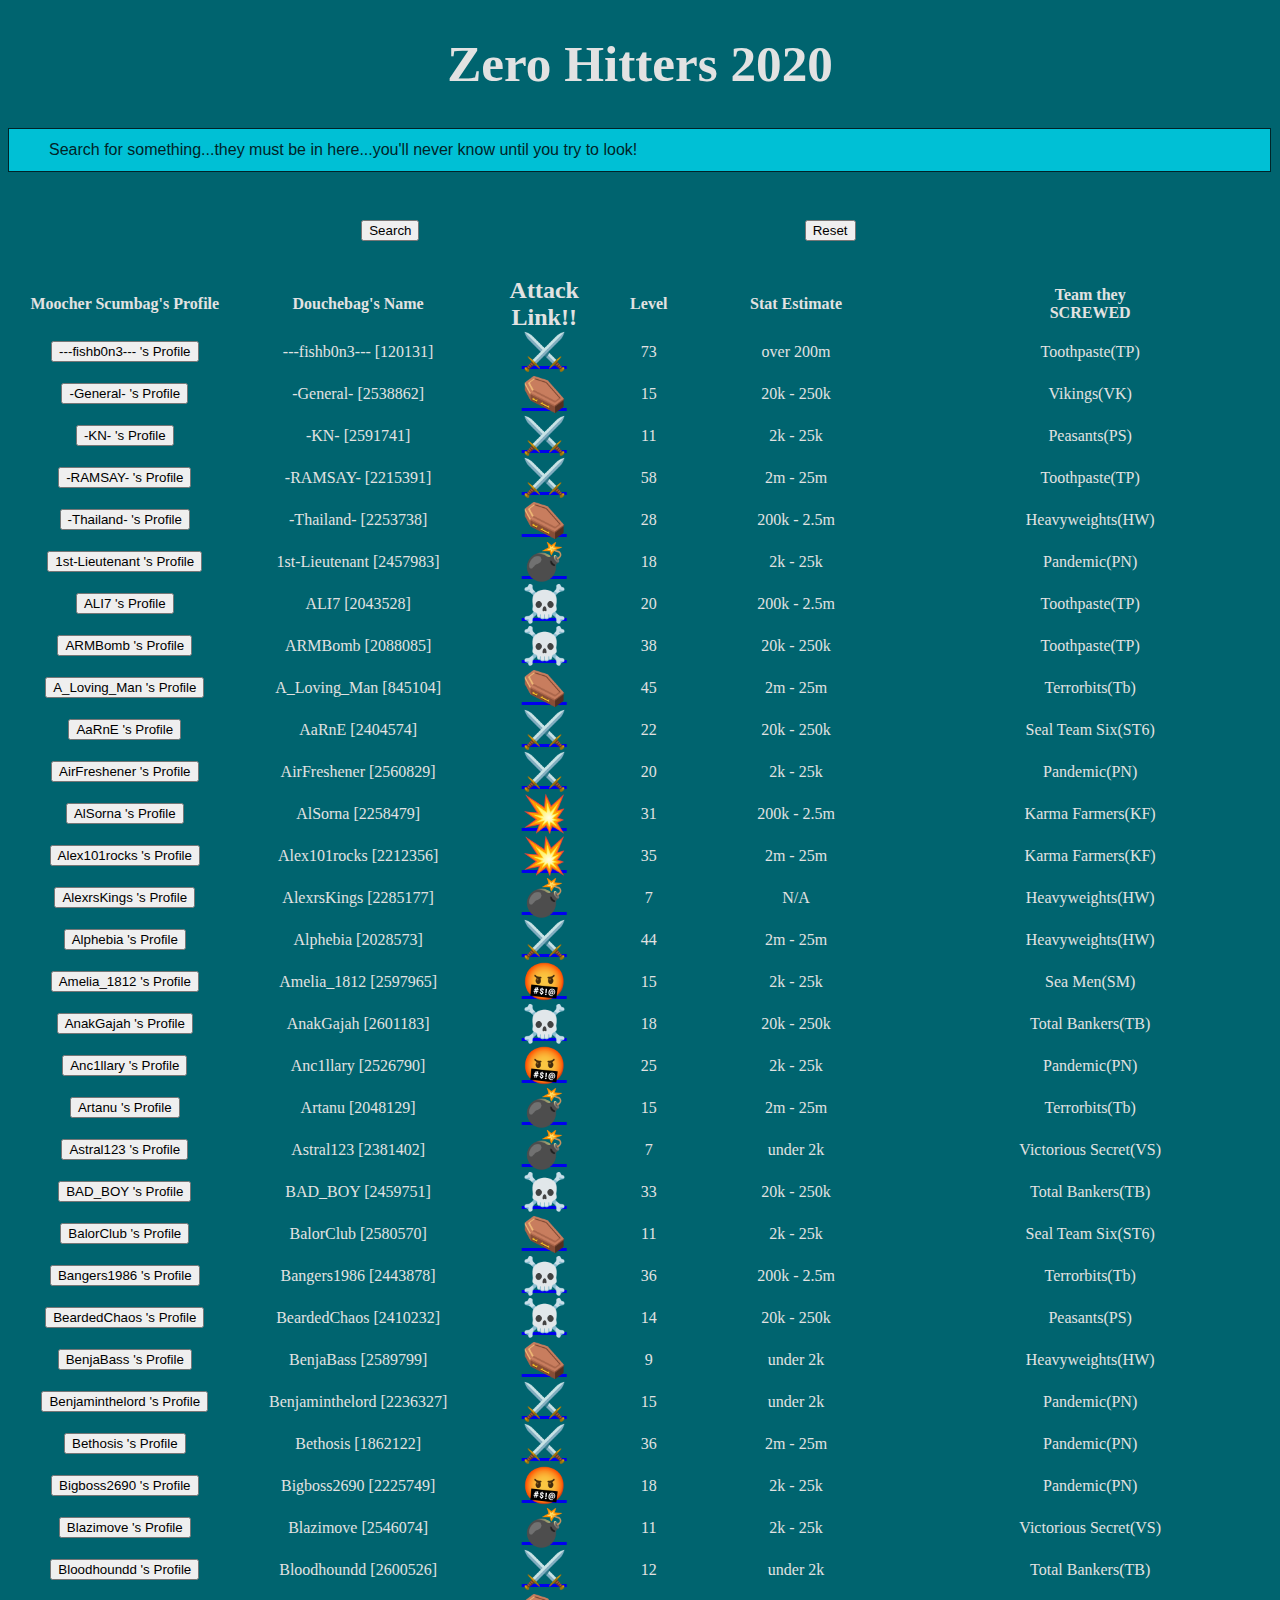
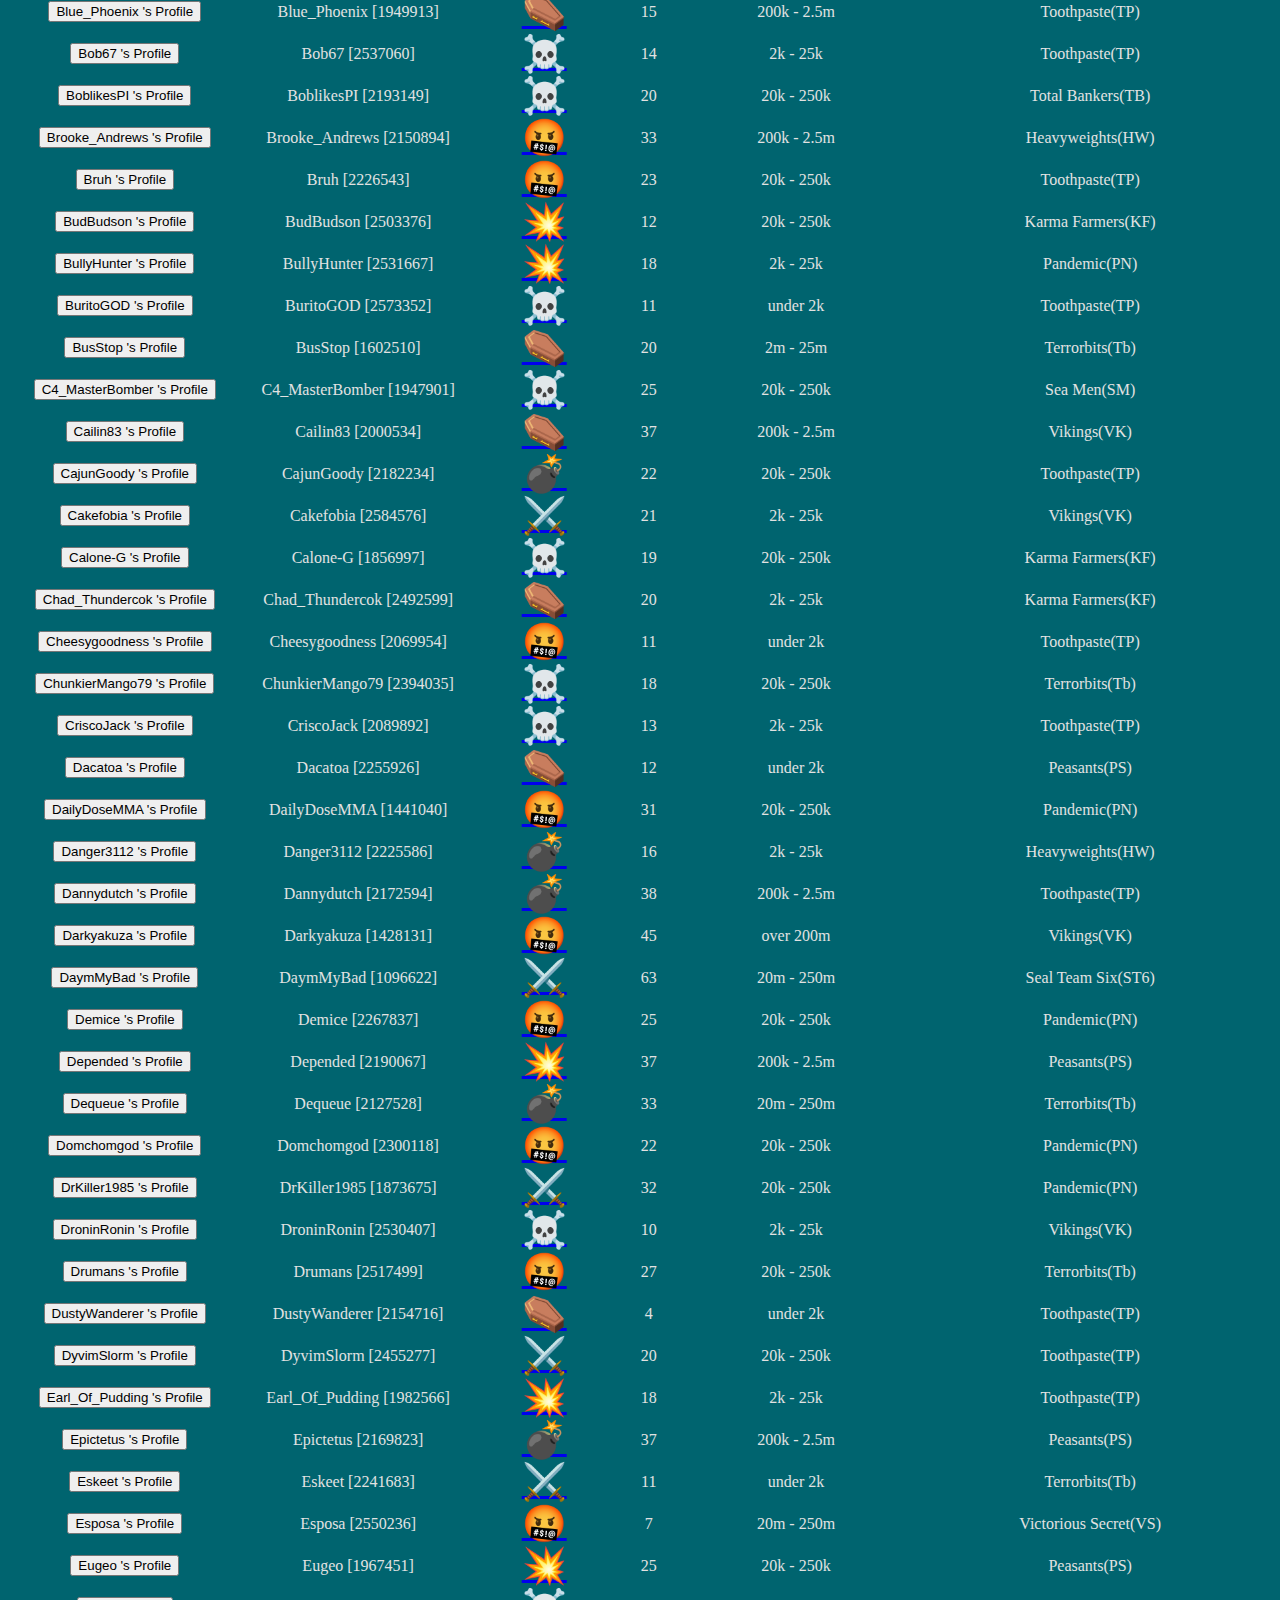
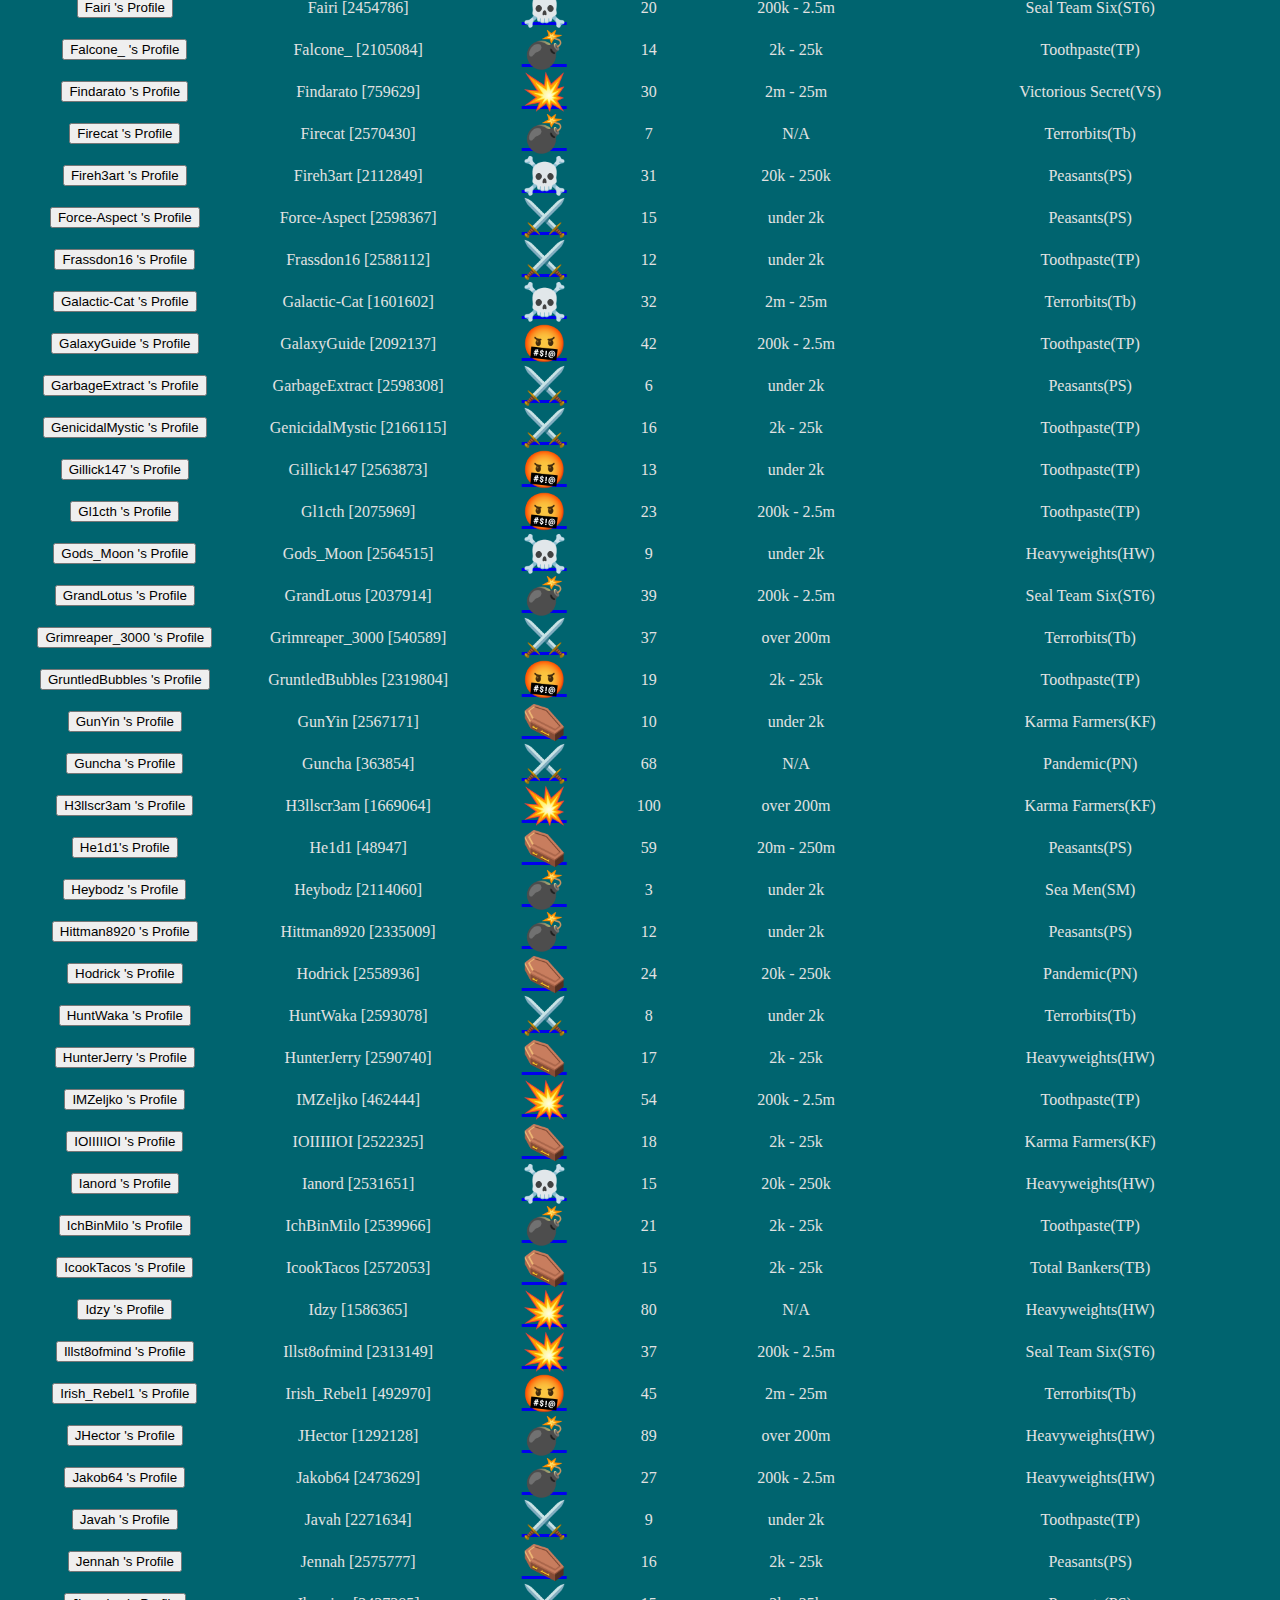
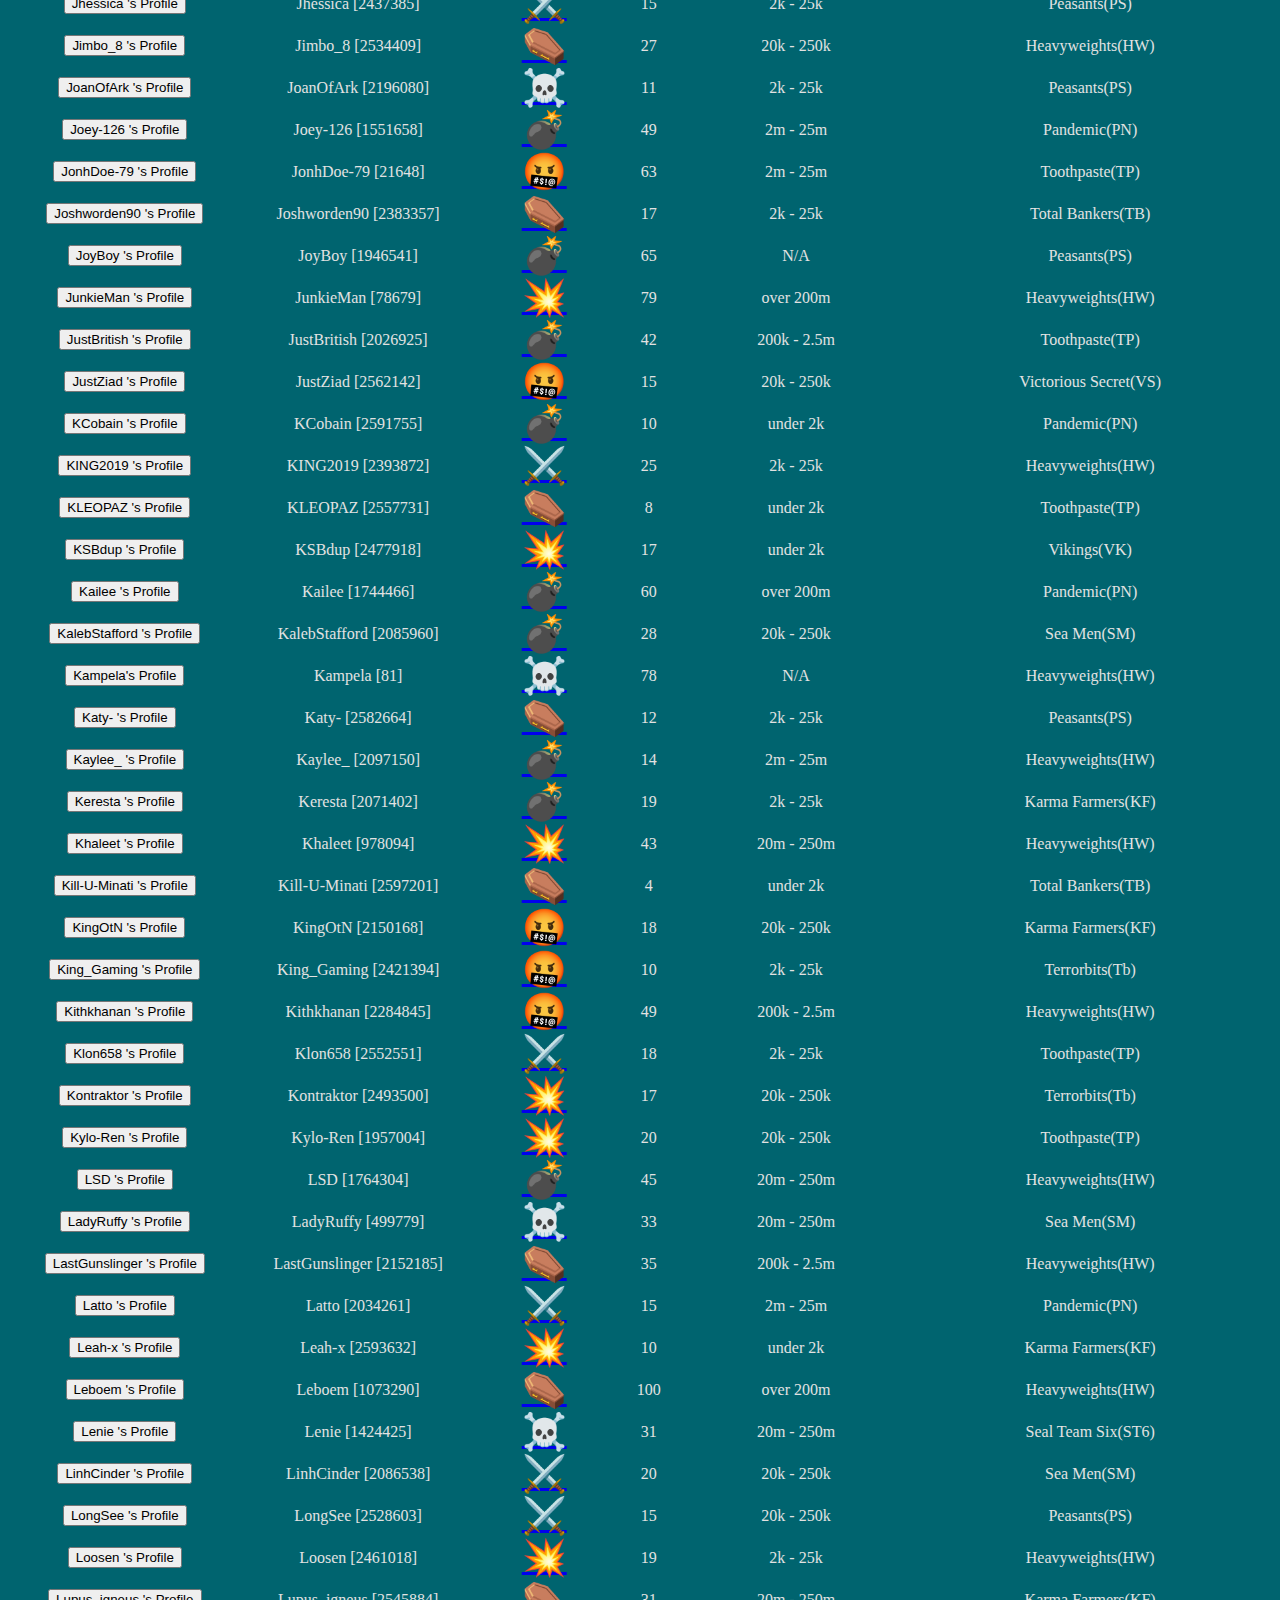
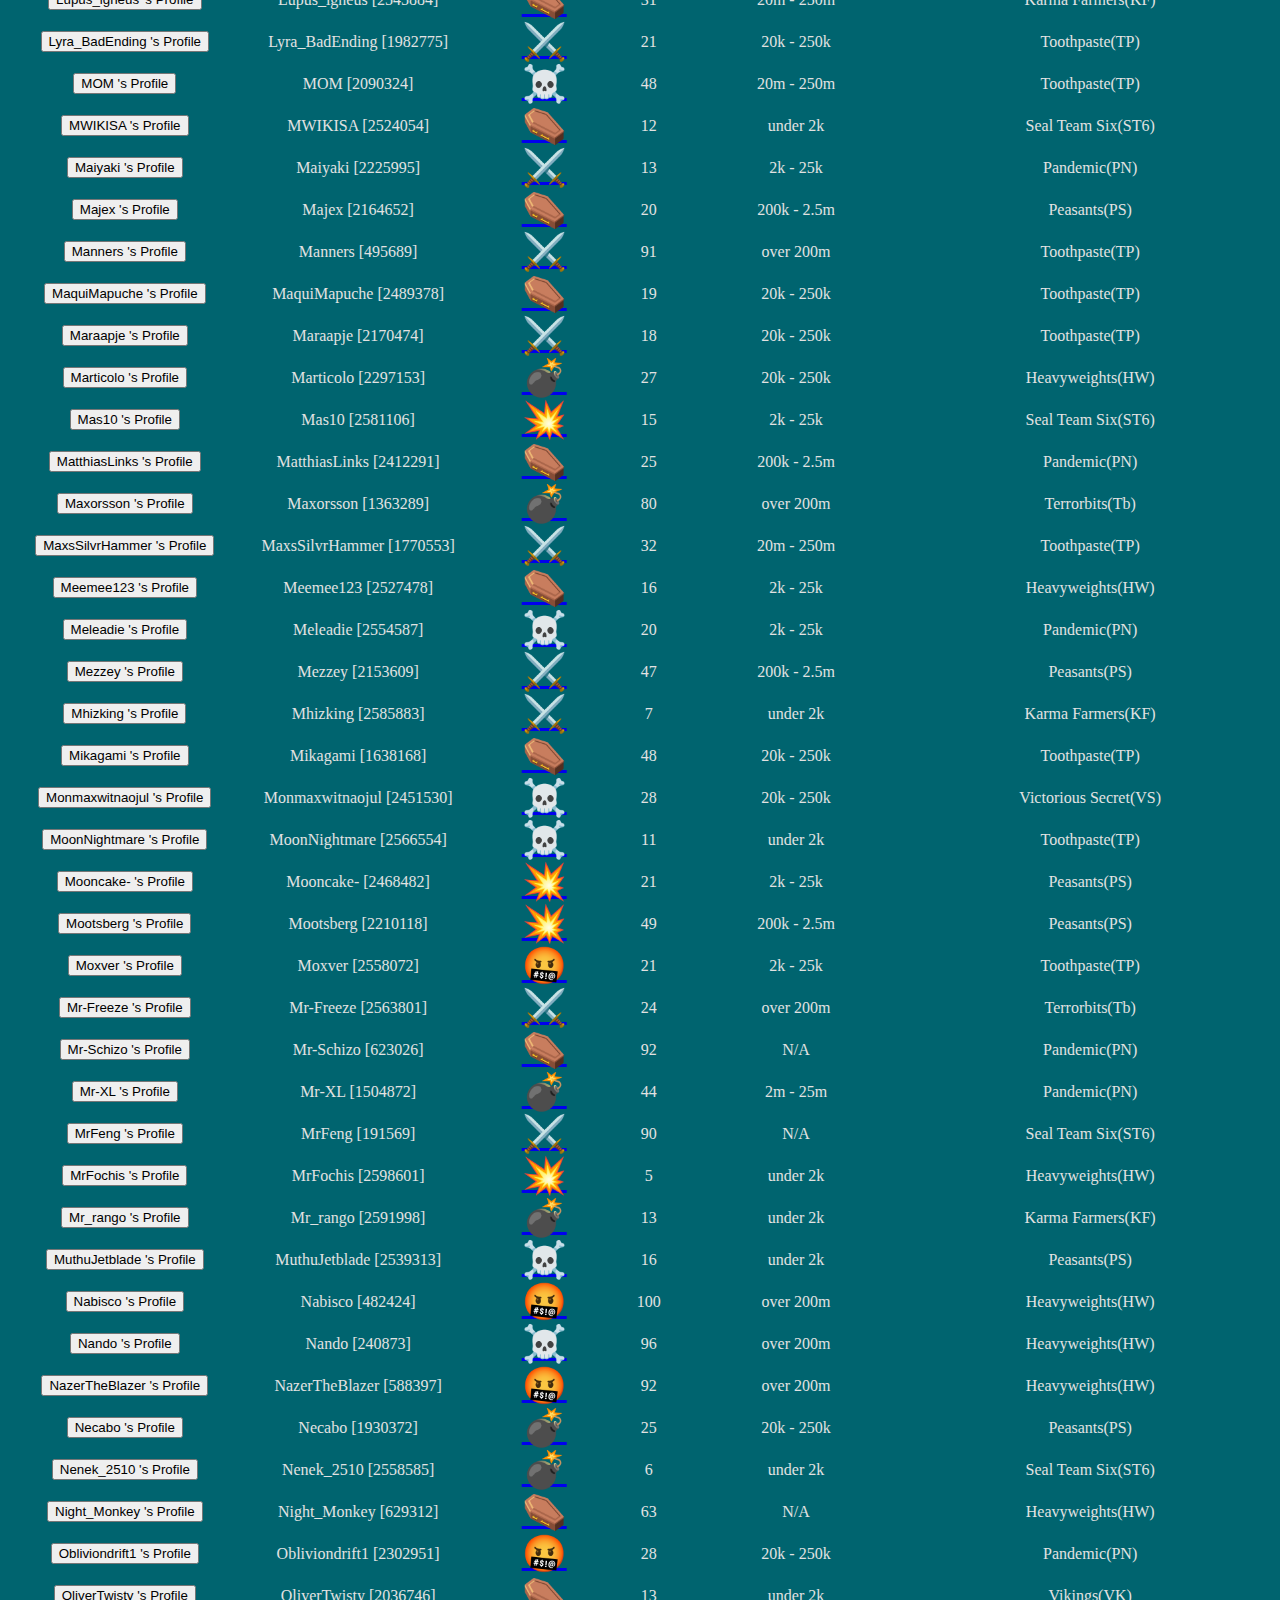
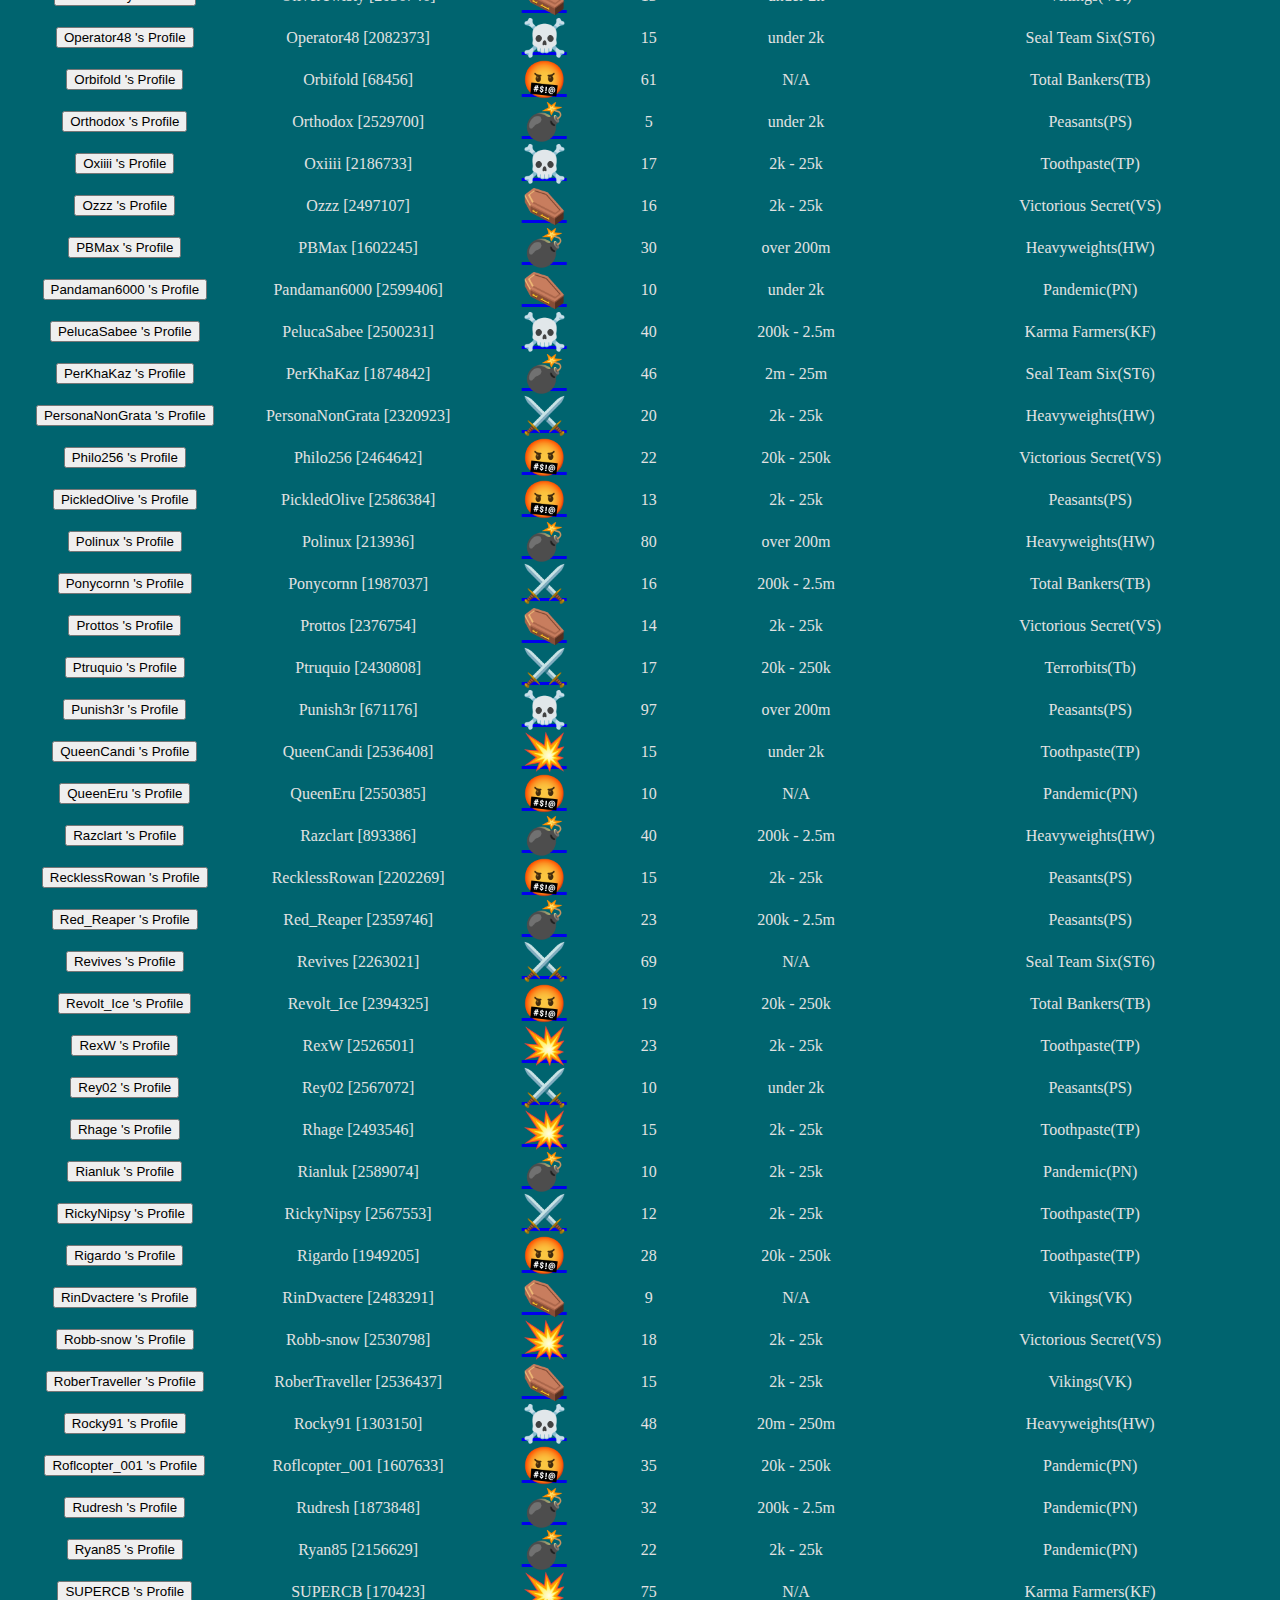
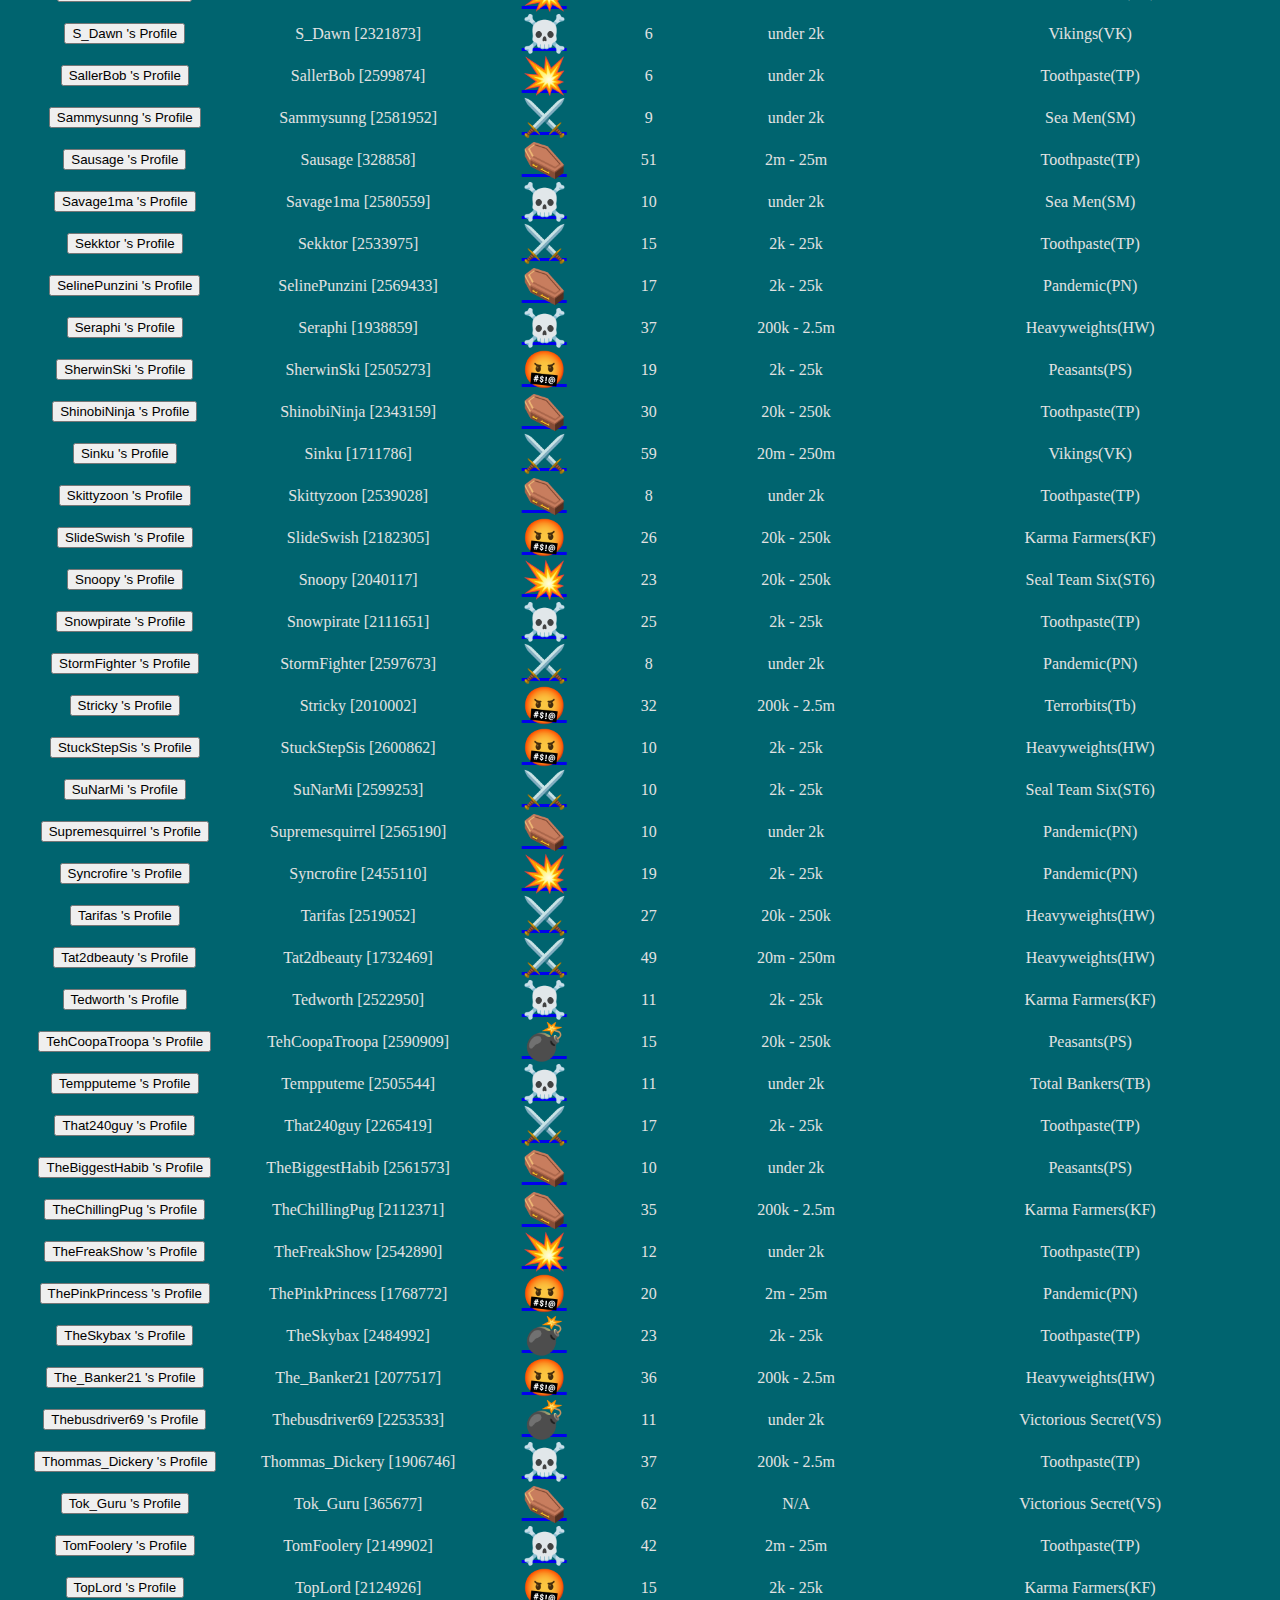
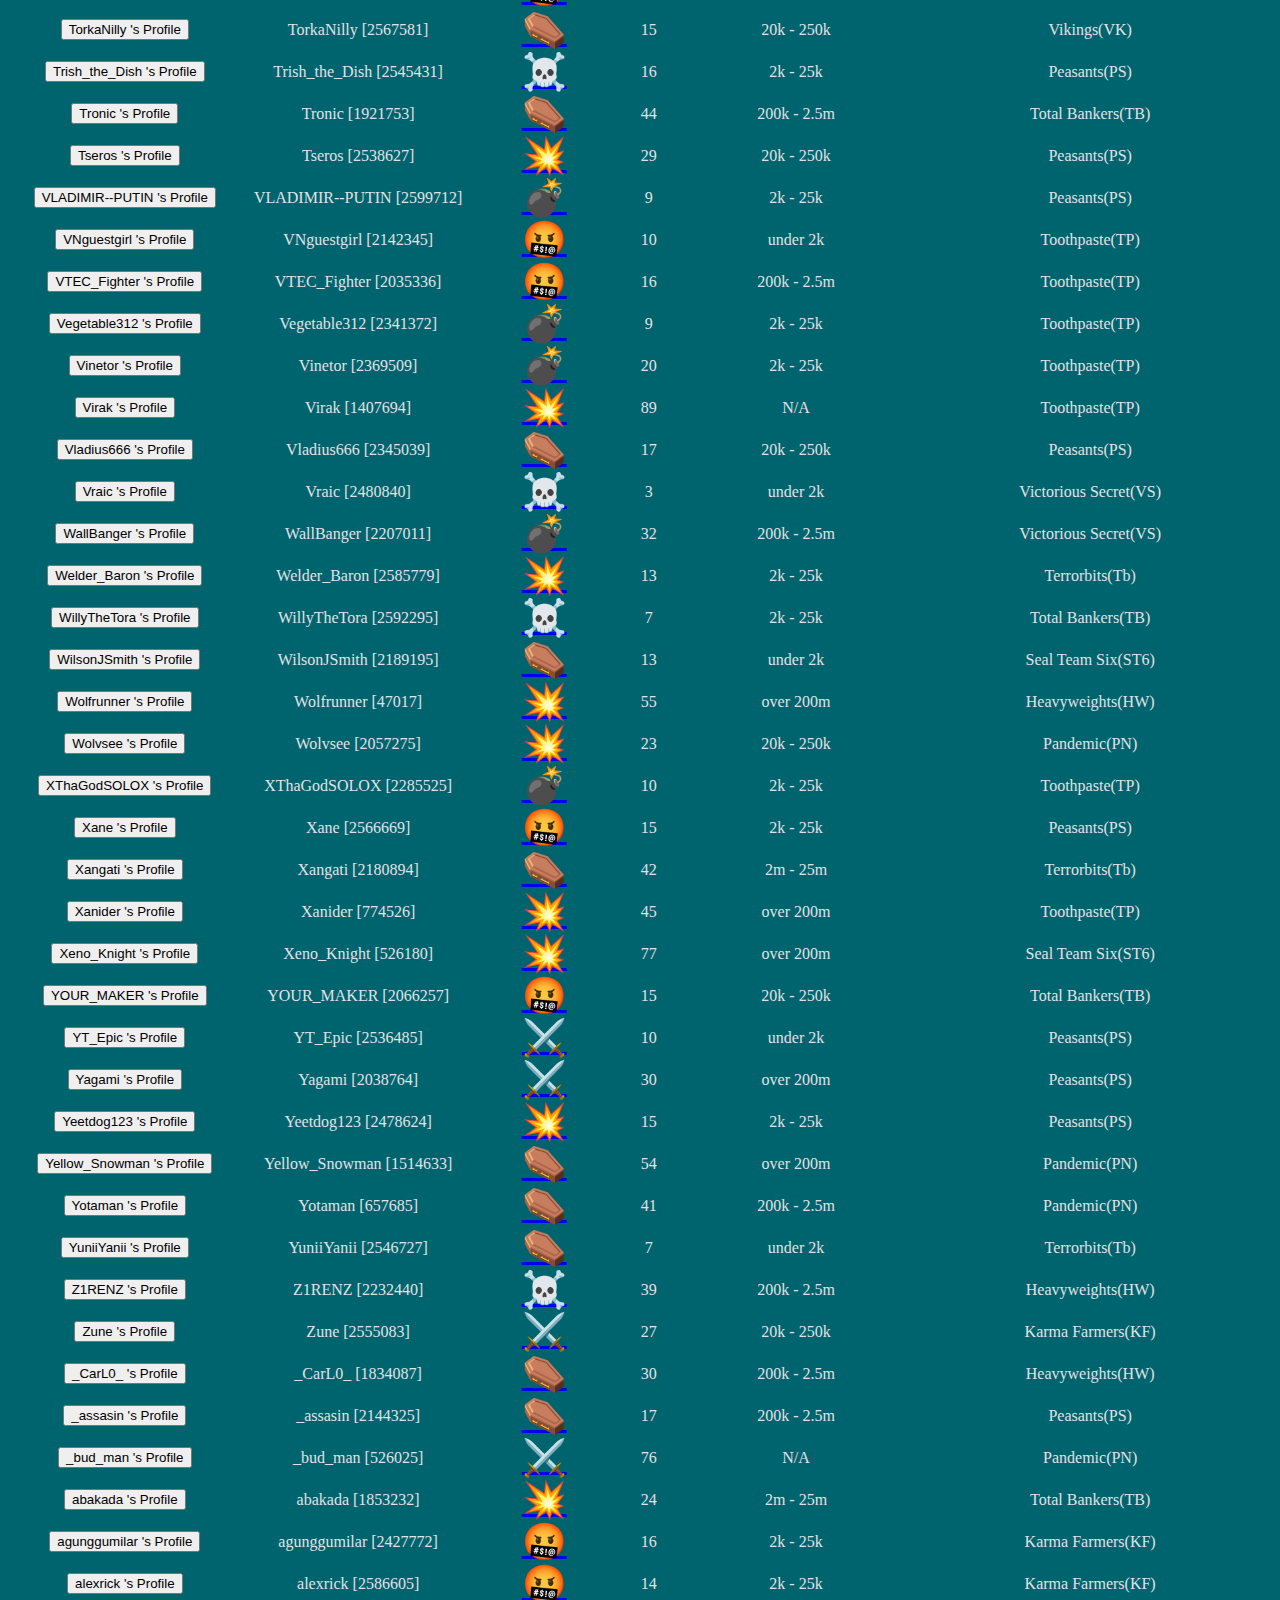
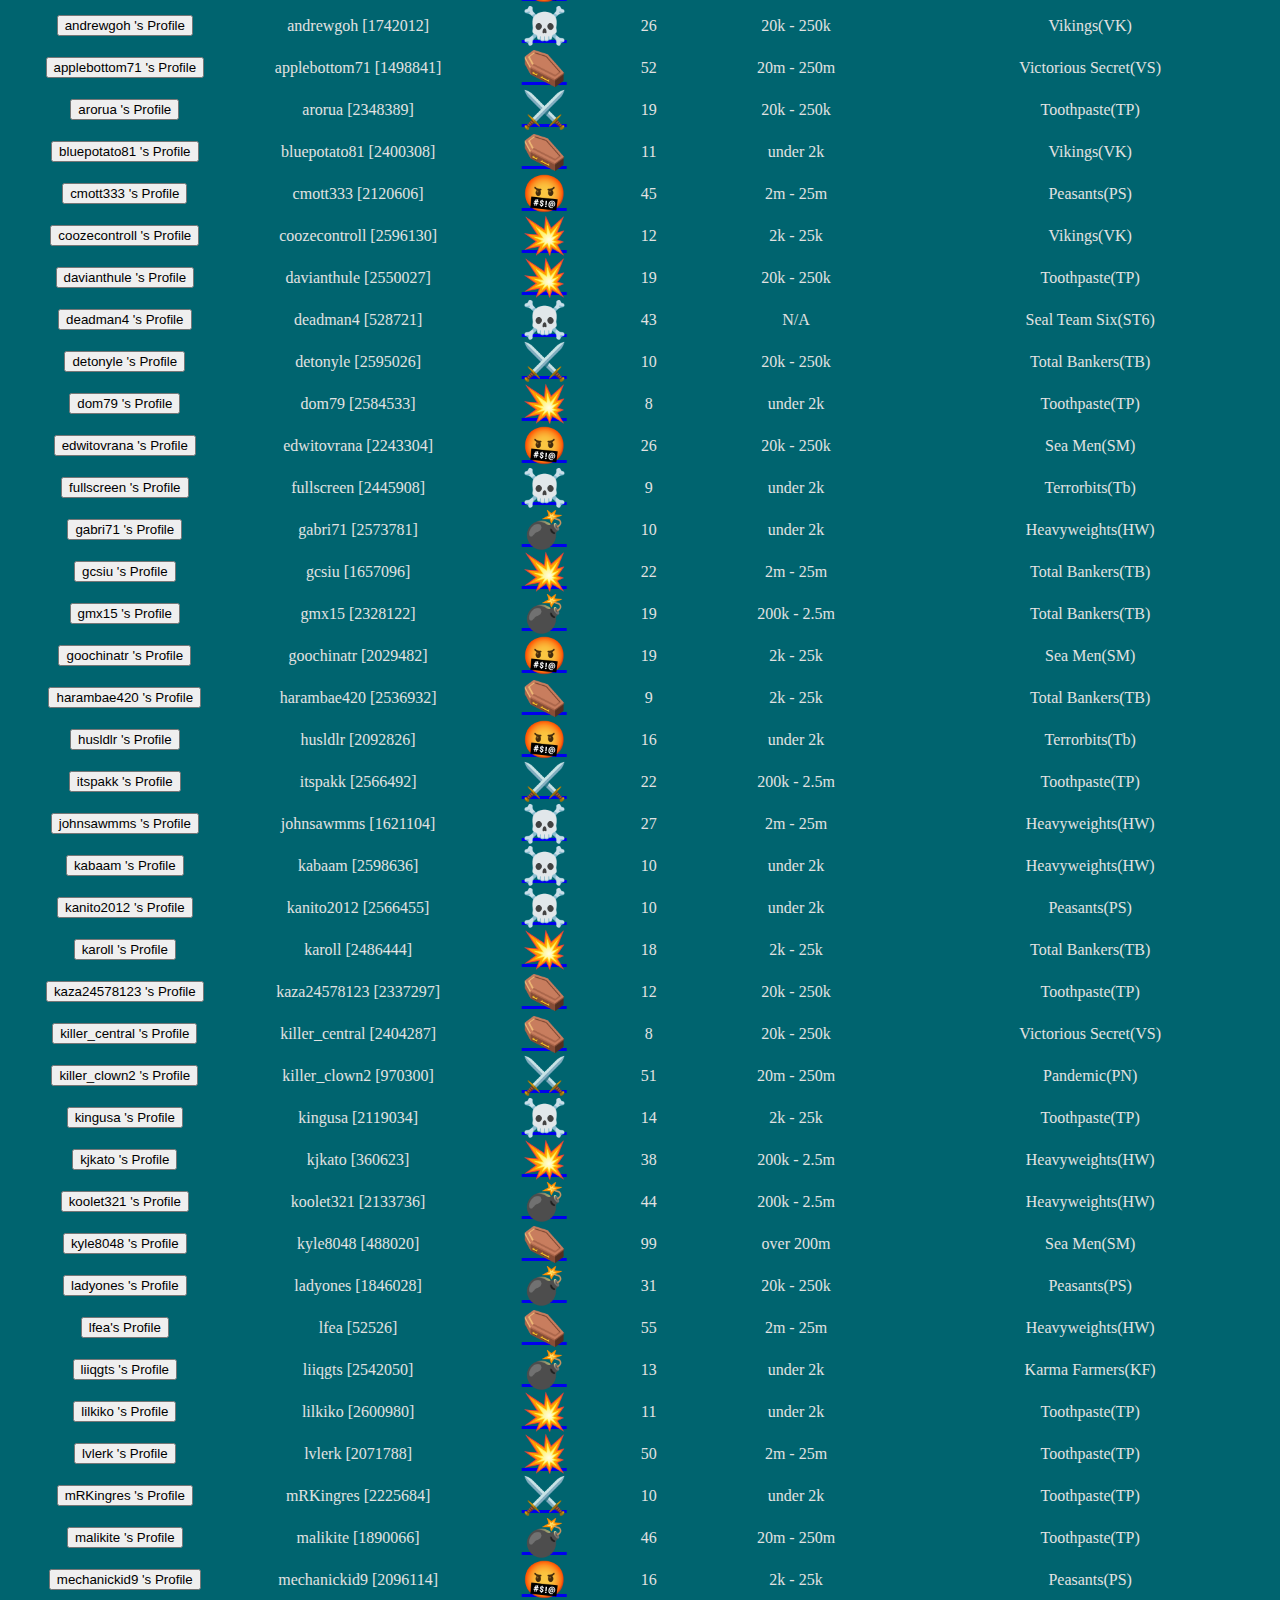
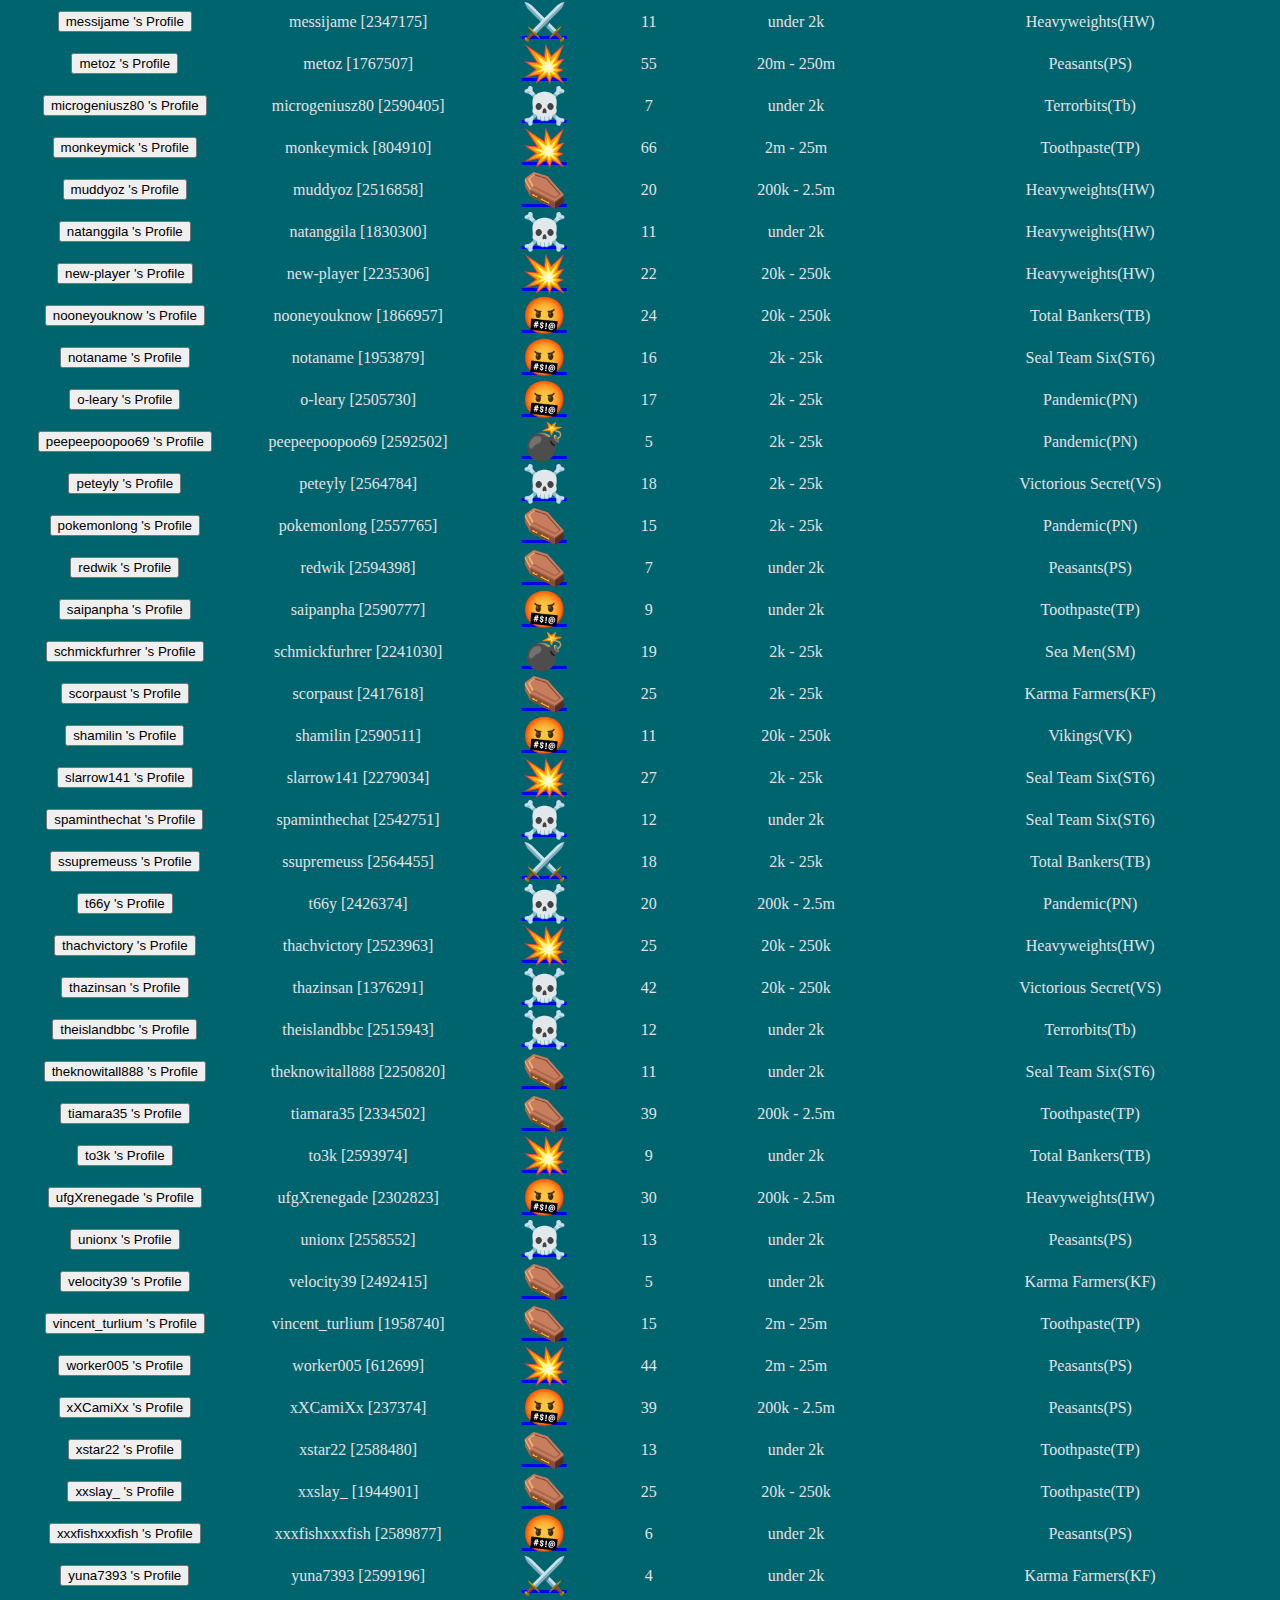
<file: index.html>
<!DOCTYPE html>
<html lang="en">

<head>
  <meta http-equiv="content-type" content="text/html; charset=UTF-8">
  <meta charset="UTF-8">
  <meta name="viewport" content="width=device-width, initial-scale=1.0">
  <meta name="description"
    content="They thought they'd ride our nuts all the way to the top. Let's keep them on the bottom all year.">
  <title>Zero Hitters 2020</title>
  <script type ="text/javascript" src="scripts/posObj.js"></script>
  <script type ="text/javascript" src="scripts/toSearch.js"></script>
  <script type ="text/javascript" src="scripts/searchReset.js"></script>
  <script type ="text/javascript" src="scripts/getEmoji.js"></script>
  <link rel="stylesheet" type="text/css" href="style.css"/>

<body>

  <h1>Zero Hitters 2020</h1>

  <div class=search>
  <input type="text" id="myInput" placeholder="Search for something...they must be in here...you'll never know until you try to look!">
  <br><div class ="buttons"><button id="searchButton button" onclick="toSearch()">Search</button><button id="resetButton button" onclick="searchReset()">Reset</button></div>
  </div>
  <br><br>
  <table class="searchable sortable" id="theTable" cellspacing="0" cellpadding="0">

    <thead>
      <tr class="row">
        <th class="row-header freezebar-origin-ltr s0" style="width:10px"></th>
        <th id="1174180806C0" style="width:250px" class="column-headers-background  s1" style=>Moocher
          Scumbag's
          Profile</th>
        <th id="1174180806C1" style="width:250px" class="not-sortable column-headers-background s2">Douchebag's Name</th>
        <th id="1174180806C2" style="width:150px" class="column-headers-background s3">Attack Link!!</th>
        <th id="1174180806C3" style="width:75px" class="column-headers-background s4">Level</th>
        <th id="1174180806C4" style="width:250px" class="not-sortable column-headers-background s5">Stat Estimate</th>
        <th id="1174180806C5" style="width:400px" class="not-sortable column-headers-background s6">Team they<br> SCREWED</th>
        <!-- <th class="row-header freezebar-origin-ltr s7" style="width:75px">Team</th> -->
      </tr>
    </thead>
    <tbody>







      <tr class="row">
        <th id="1174180806R80" style="height: 20px;" class="row-headers-background s0"></th>
        <td class="s1" dir="ltr"><a target="_blank" href="https://www.torn.com/profiles.php?XID=120131">---fishb0n3---
            [120131]</a>
        </td>
        <td class="s2" dir="ltr"><a target="_blank">---fishb0n3---
            [120131]</a>
        </td>
        <td class="s3" dir="ltr"></td>
        <td class="s4" dir="ltr">73</td>
        <td class="s5" dir="ltr">over 200m</td>
        <td class="s6" dir="ltr">Toothpaste(TP)</td>
      </tr>
      <tr class="row">
        <th id="1174180806R160" style="height: 20px;" class="row-headers-background s0"></th>
        <td class="s1" dir="ltr"><a target="_blank" href="https://www.torn.com/profiles.php?XID=2538862">-General-
            [2538862]</a>
        </td>
        <td class="s2" dir="ltr"><a target="_blank">-General-
            [2538862]</a>
        </td>
        <td class="s3" dir="ltr"></td>
        <td class="s4" dir="ltr">15</td>
        <td class="s5" dir="ltr">20k - 250k</td>
        <td class="s6" dir="ltr">Vikings(VK)</td>
      </tr>
      <tr class="row">
        <th id="1174180806R282" style="height: 20px;" class="row-headers-background s0"></th>
        <td class="s1" dir="ltr"><a target="_blank" href="https://www.torn.com/profiles.php?XID=2591741">-KN-
            [2591741]</a></td>
        <td class="s2" dir="ltr"><a target="_blank">-KN-
            [2591741]</a></td>
        <td class="s3" dir="ltr"></td>
        <td class="s4" dir="ltr">11</td>
        <td class="s5" dir="ltr">2k - 25k</td>
        <td class="s6" dir="ltr">Peasants(PS)</td>
      </tr>
      <tr class="row">
        <th id="1174180806R92" style="height: 20px;" class="row-headers-background s0"></th>
        <td class="s1" dir="ltr"><a target="_blank" href="https://www.torn.com/profiles.php?XID=2215391">-RAMSAY-
            [2215391]</a>
        </td>
        <td class="s2" dir="ltr"><a target="_blank">-RAMSAY-
            [2215391]</a>
        </td>
        <td class="s3" dir="ltr"></td>
        <td class="s4" dir="ltr">58</td>
        <td class="s5" dir="ltr">2m - 25m</td>
        <td class="s6" dir="ltr">Toothpaste(TP)</td>
      </tr>
      <tr class="row">
        <th id="1174180806R37" style="height: 20px;" class="row-headers-background s0"></th>
        <td class="s1" dir="ltr"><a target="_blank" href="https://www.torn.com/profiles.php?XID=2253738">-Thailand-
            [2253738]</a>
        </td>
        <td class="s2" dir="ltr"><a target="_blank">-Thailand-
            [2253738]</a>
        </td>
        <td class="s3" dir="ltr"></td>
        <td class="s4" dir="ltr">28</td>
        <td class="s5" dir="ltr">200k - 2.5m</td>
        <td class="s6" dir="ltr">Heavyweights(HW)</td>
      </tr>
      <tr class="row">
        <th id="1174180806R191" style="height: 20px;" class="row-headers-background s0"></th>
        <td class="s1" dir="ltr"><a target="_blank" href="https://www.torn.com/profiles.php?XID=2457983">1st-Lieutenant
            [2457983]</a>
        </td>
        <td class="s2" dir="ltr"><a target="_blank">1st-Lieutenant
            [2457983]</a>
        </td>
        <td class="s3" dir="ltr"></td>
        <td class="s4" dir="ltr">18</td>
        <td class="s5" dir="ltr">2k - 25k</td>
        <td class="s6" dir="ltr">Pandemic(PN)</td>
      </tr>
      <tr class="row">
        <th id="1174180806R259" style="height: 20px;" class="row-headers-background s0"></th>
        <td class="s1" dir="ltr"><a target="_blank" href="https://www.torn.com/profiles.php?XID=2043528">ALI7
            [2043528]</a></td>
        <td class="s2" dir="ltr"><a target="_blank">ALI7
            [2043528]</a></td>
        <td class="s3" dir="ltr"></td>
        <td class="s4" dir="ltr">20</td>
        <td class="s5" dir="ltr">200k - 2.5m</td>
        <td class="s6" dir="ltr">Toothpaste(TP)</td>
      </tr>
      <tr class="row">
        <th id="1174180806R366" style="height: 20px;" class="row-headers-background s0"></th>
        <td class="s1" dir="ltr"><a target="_blank" href="https://www.torn.com/profiles.php?XID=2088085">ARMBomb
            [2088085]</a>
        </td>
        <td class="s2" dir="ltr"><a target="_blank">ARMBomb
            [2088085]</a>
        </td>
        <td class="s3" dir="ltr"></td>
        <td class="s4" dir="ltr">38</td>
        <td class="s5" dir="ltr">20k - 250k</td>
        <td class="s6" dir="ltr">Toothpaste(TP)</td>
      </tr>
      <tr class="row">
        <th id="1174180806R190" style="height: 20px;" class="row-headers-background s0"></th>
        <td class="s1" dir="ltr"><a target="_blank" href="https://www.torn.com/profiles.php?XID=845104">A_Loving_Man
            [845104]</a>
        </td>
        <td class="s2" dir="ltr"><a target="_blank">A_Loving_Man
            [845104]</a>
        </td>
        <td class="s3" dir="ltr"></td>
        <td class="s4" dir="ltr">45</td>
        <td class="s5" dir="ltr">2m - 25m</td>
        <td class="s6" dir="ltr">Terrorbits(Tb)</td>
      </tr>
      <tr class="row">
        <th id="1174180806R197" style="height: 20px;" class="row-headers-background s0"></th>
        <td class="s1" dir="ltr"><a target="_blank" href="https://www.torn.com/profiles.php?XID=2404574">AaRnE
            [2404574]</a>

        </td>
        <td class="s2" dir="ltr"><a target="_blank">AaRnE
            [2404574]</a>

        </td>
        <td class="s3" dir="ltr"></td>
        <td class="s4" dir="ltr">22</td>
        <td class="s5" dir="ltr">20k - 250k</td>
        <td class="s6" dir="ltr">Seal Team Six(ST6)</td>
      </tr>
      <tr class="row">
        <th id="1174180806R229" style="height: 20px;" class="row-headers-background s0"></th>
        <td class="s1" dir="ltr"><a target="_blank" href="https://www.torn.com/profiles.php?XID=2560829">AirFreshener
            [2560829]</a>
        </td>
        <td class="s2" dir="ltr"><a target="_blank">AirFreshener
            [2560829]</a>
        </td>
        <td class="s3" dir="ltr"></td>
        <td class="s4" dir="ltr">20</td>
        <td class="s5">2k - 25k</td>
        <td class="s6" dir="ltr">Pandemic(PN)</td>
      </tr>
      <tr class="row">
        <th id="1174180806R223" style="height: 20px;" class="row-headers-background s0"></th>
        <td class="s1" dir="ltr"><a target="_blank" href="https://www.torn.com/profiles.php?XID=2258479">AlSorna
            [2258479]</a>
        </td>
        <td class="s2" dir="ltr"><a target="_blank">AlSorna
            [2258479]</a>
        </td>
        <td class="s3" dir="ltr"></td>
        <td class="s4" dir="ltr">31</td>
        <td class="s5" dir="ltr">200k - 2.5m</td>
        <td class="s6" dir="ltr">Karma Farmers(KF)</td>
      </tr>
      <tr class="row">
        <th id="1174180806R131" style="height: 20px;" class="row-headers-background s0"></th>
        <td class="s1" dir="ltr"><a target="_blank" href="https://www.torn.com/profiles.php?XID=2212356">Alex101rocks
            [2212356]</a>
        </td>
        <td class="s2" dir="ltr"><a target="_blank">Alex101rocks
            [2212356]</a>
        </td>
        <td class="s3" dir="ltr"></td>
        <td class="s4" dir="ltr">35</td>
        <td class="s5" dir="ltr">2m - 25m</td>
        <td class="s6" dir="ltr">Karma Farmers(KF)</td>
      </tr>
      <tr class="row">
        <th id="1174180806R13" style="height: 20px;" class="row-headers-background s0"></th>
        <td class="s1" dir="ltr"><a target="_blank" href="https://www.torn.com/profiles.php?XID=2285177">AlexrsKings
            [2285177]</a>
        </td>
        <td class="s2" dir="ltr"><a target="_blank">AlexrsKings
            [2285177]</a>
        </td>
        <td class="s3" dir="ltr"></td>
        <td class="s4" dir="ltr">7</td>
        <td class="s5" dir="ltr">N/A</td>
        <td class="s6" dir="ltr">Heavyweights(HW)</td>
      </tr>
      <tr class="row">
        <th id="1174180806R40" style="height: 20px;" class="row-headers-background s0"></th>
        <td class="s1" dir="ltr"><a target="_blank" href="https://www.torn.com/profiles.php?XID=2028573">Alphebia
            [2028573]</a>
        </td>
        <td class="s2" dir="ltr"><a target="_blank">Alphebia
            [2028573]</a>
        </td>
        <td class="s3" dir="ltr"></td>
        <td class="s4" dir="ltr">44</td>
        <td class="s5" dir="ltr">2m - 25m</td>
        <td class="s6" dir="ltr">Heavyweights(HW)</td>
      </tr>
      <tr class="row">
        <th id="1174180806R105" style="height: 20px;" class="row-headers-background s0"></th>
        <td class="s1" dir="ltr"><a target="_blank" href="https://www.torn.com/profiles.php?XID=2597965">Amelia_1812
            [2597965]</a>
        </td>
        <td class="s2" dir="ltr"><a target="_blank">Amelia_1812
            [2597965]</a>
        </td>
        <td class="s3" dir="ltr"></td>
        <td class="s4" dir="ltr">15</td>
        <td class="s5" dir="ltr">2k - 25k</td>
        <td class="s6" dir="ltr">Sea Men(SM)</td>
      </tr>
      <tr class="row">
        <th id="1174180806R132" style="height: 20px;" class="row-headers-background s0"></th>
        <td class="s1" dir="ltr"><a target="_blank" href="https://www.torn.com/profiles.php?XID=2601183">AnakGajah
            [2601183]</a>
        </td>
        <td class="s2" dir="ltr"><a target="_blank">AnakGajah
            [2601183]</a>
        </td>
        <td class="s3" dir="ltr"></td>
        <td class="s4" dir="ltr">18</td>
        <td class="s5" dir="ltr">20k - 250k</td>
        <td class="s6" dir="ltr">Total Bankers(TB)</td>
      </tr>
      <tr class="row">
        <th id="1174180806R275" style="height: 20px;" class="row-headers-background s0"></th>
        <td class="s1" dir="ltr"><a target="_blank" href="https://www.torn.com/profiles.php?XID=2526790">Anc1llary
            [2526790]</a>
        </td>
        <td class="s2" dir="ltr"><a target="_blank">Anc1llary
            [2526790]</a>
        </td>
        <td class="s3" dir="ltr"></td>
        <td class="s4" dir="ltr">25</td>
        <td class="s5">2k - 25k</td>
        <td class="s6" dir="ltr">Pandemic(PN)</td>
      </tr>
      <tr class="row">
        <th id="1174180806R204" style="height: 20px;" class="row-headers-background s0"></th>
        <td class="s1" dir="ltr"><a target="_blank" href="https://www.torn.com/profiles.php?XID=2048129">Artanu
            [2048129]</a>
        </td>
        <td class="s2" dir="ltr"><a target="_blank">Artanu
            [2048129]</a>
        </td>
        <td class="s3" dir="ltr"></td>
        <td class="s4" dir="ltr">15</td>
        <td class="s5" dir="ltr">2m - 25m</td>
        <td class="s6" dir="ltr">Terrorbits(Tb)</td>
      </tr>
      <tr class="row">
        <th id="1174180806R180" style="height: 20px;" class="row-headers-background s0"></th>
        <td class="s1" dir="ltr"><a target="_blank" href="https://www.torn.com/profiles.php?XID=2381402">Astral123
            [2381402]</a>
        </td>
        <td class="s2" dir="ltr"><a target="_blank">Astral123
            [2381402]</a>
        </td>
        <td class="s3" dir="ltr"></td>
        <td class="s4" dir="ltr">7</td>
        <td class="s5" dir="ltr">under 2k</td>
        <td class="s6" dir="ltr">Victorious Secret(VS)</td>
      </tr>
      <tr class="row">
        <th id="1174180806R120" style="height: 20px;" class="row-headers-background s0"></th>
        <td class="s1" dir="ltr"><a target="_blank" href="https://www.torn.com/profiles.php?XID=2459751">BAD_BOY
            [2459751]</a>
        </td>
        <td class="s2" dir="ltr"><a target="_blank">BAD_BOY
            [2459751]</a>
        </td>
        <td class="s3" dir="ltr"></td>
        <td class="s4" dir="ltr">33</td>
        <td class="s5" dir="ltr">20k - 250k</td>
        <td class="s6" dir="ltr">Total Bankers(TB)</td>
      </tr>
      <tr class="row">
        <th id="1174180806R127" style="height: 20px;" class="row-headers-background s0"></th>
        <td class="s1" dir="ltr"><a target="_blank" href="https://www.torn.com/profiles.php?XID=2580570">BalorClub
            [2580570]</a>
        </td>
        <td class="s2" dir="ltr"><a target="_blank">BalorClub
            [2580570]</a>
        </td>
        <td class="s3" dir="ltr"></td>
        <td class="s4" dir="ltr">11</td>
        <td class="s5" dir="ltr">2k - 25k</td>
        <td class="s6" dir="ltr">Seal Team Six(ST6)</td>
      </tr>
      <tr class="row">
        <th id="1174180806R118" style="height: 20px;" class="row-headers-background s0"></th>
        <td class="s1" dir="ltr"><a target="_blank" href="https://www.torn.com/profiles.php?XID=2443878">Bangers1986
            [2443878]</a>
        </td>
        <td class="s2" dir="ltr"><a target="_blank">Bangers1986
            [2443878]</a>
        </td>
        <td class="s3" dir="ltr"></td>
        <td class="s4" dir="ltr">36</td>
        <td class="s5" dir="ltr">200k - 2.5m</td>
        <td class="s6" dir="ltr">Terrorbits(Tb)</td>
      </tr>
      <tr class="row">
        <th id="1174180806R285" style="height: 20px;" class="row-headers-background s0"></th>
        <td class="s1" dir="ltr"><a target="_blank" href="https://www.torn.com/profiles.php?XID=2410232">BeardedChaos
            [2410232]</a>
        </td>
        <td class="s2" dir="ltr"><a target="_blank">BeardedChaos
            [2410232]</a>
        </td>
        <td class="s3" dir="ltr"></td>
        <td class="s4" dir="ltr">14</td>
        <td class="s5" dir="ltr">20k - 250k</td>
        <td class="s6" dir="ltr">Peasants(PS)</td>
      </tr>
      <tr class="row">
        <th id="1174180806R38" style="height: 20px;" class="row-headers-background s0"></th>
        <td class="s1" dir="ltr"><a target="_blank" href="https://www.torn.com/profiles.php?XID=2589799">BenjaBass
            [2589799]</a>
        </td>
        <td class="s2" dir="ltr"><a target="_blank">BenjaBass
            [2589799]</a>
        </td>
        <td class="s3" dir="ltr"></td>
        <td class="s4" dir="ltr">9</td>
        <td class="s5" dir="ltr">under 2k</td>
        <td class="s6" dir="ltr">Heavyweights(HW)</td>
      </tr>
      <tr class="row">
        <th id="1174180806R123" style="height: 20px;" class="row-headers-background s0"></th>
        <td class="s1" dir="ltr"><a target="_blank" href="https://www.torn.com/profiles.php?XID=2236327">Benjaminthelord
            [2236327]</a>
        </td>
        <td class="s2" dir="ltr"><a target="_blank">Benjaminthelord
            [2236327]</a>
        </td>
        <td class="s3" dir="ltr"></td>
        <td class="s4" dir="ltr">15</td>
        <td class="s5" dir="ltr">under 2k</td>
        <td class="s6" dir="ltr">Pandemic(PN)</td>
      </tr>
      <tr class="row">
        <th id="1174180806R283" style="height: 20px;" class="row-headers-background s0"></th>
        <td class="s1" dir="ltr"><a target="_blank" href="https://www.torn.com/profiles.php?XID=1862122">Bethosis
            [1862122]</a>
        </td>
        <td class="s2" dir="ltr"><a target="_blank">Bethosis
            [1862122]</a>
        </td>
        <td class="s3" dir="ltr"></td>
        <td class="s4" dir="ltr">36</td>
        <td class="s5">2m - 25m</td>
        <td class="s6" dir="ltr">Pandemic(PN)</td>
      </tr>
      <tr class="row">
        <th id="1174180806R217" style="height: 20px;" class="row-headers-background s0"></th>
        <td class="s1" dir="ltr"><a target="_blank" href="https://www.torn.com/profiles.php?XID=2225749">Bigboss2690
            [2225749]</a>
        </td>
        <td class="s2" dir="ltr"><a target="_blank">Bigboss2690
            [2225749]</a>
        </td>
        <td class="s3" dir="ltr"></td>
        <td class="s4" dir="ltr">18</td>
        <td class="s5" dir="ltr">2k - 25k</td>
        <td class="s6" dir="ltr">Pandemic(PN)</td>
      </tr>
      <tr class="row">
        <th id="1174180806R212" style="height: 20px;" class="row-headers-background s0"></th>
        <td class="s1" dir="ltr"><a target="_blank" href="https://www.torn.com/profiles.php?XID=2546074">Blazimove
            [2546074]</a>
        </td>
        <td class="s2" dir="ltr"><a target="_blank">Blazimove
            [2546074]</a>
        </td>
        <td class="s3" dir="ltr"></td>
        <td class="s4" dir="ltr">11</td>
        <td class="s5" dir="ltr">2k - 25k</td>
        <td class="s6" dir="ltr">Victorious Secret(VS)</td>
      </tr>
      <tr class="row">
        <th id="1174180806R126" style="height: 20px;" class="row-headers-background s0"></th>
        <td class="s1" dir="ltr"><a target="_blank" href="https://www.torn.com/profiles.php?XID=2600526">Bloodhoundd
            [2600526]</a>
        </td>
        <td class="s2" dir="ltr"><a target="_blank">Bloodhoundd
            [2600526]</a>
        </td>
        <td class="s3" dir="ltr"></td>
        <td class="s4" dir="ltr">12</td>
        <td class="s5" dir="ltr">under 2k</td>
        <td class="s6" dir="ltr">Total Bankers(TB)</td>
      </tr>
      <tr class="row">
        <th id="1174180806R320" style="height: 20px;" class="row-headers-background s0"></th>
        <td class="s1" dir="ltr"><a target="_blank" href="https://www.torn.com/profiles.php?XID=1949913">Blue_Phoenix
            [1949913]</a>
        </td>
        <td class="s2" dir="ltr"><a target="_blank">Blue_Phoenix
            [1949913]</a>
        </td>
        <td class="s3" dir="ltr"></td>
        <td class="s4" dir="ltr">15</td>
        <td class="s5" dir="ltr">200k - 2.5m</td>
        <td class="s6" dir="ltr">Toothpaste(TP)</td>
      </tr>
      <tr class="row">
        <th id="1174180806R340" style="height: 20px;" class="row-headers-background s0"></th>
        <td class="s1" dir="ltr"><a target="_blank" href="https://www.torn.com/profiles.php?XID=2537060">Bob67
            [2537060]</a>

        </td>
        <td class="s2" dir="ltr"><a target="_blank">Bob67
            [2537060]</a>

        </td>
        <td class="s3" dir="ltr"></td>
        <td class="s4" dir="ltr">14</td>
        <td class="s5" dir="ltr">2k - 25k</td>
        <td class="s6" dir="ltr">Toothpaste(TP)</td>
      </tr>
      <tr class="row">
        <th id="1174180806R114" style="height: 20px;" class="row-headers-background s0"></th>
        <td class="s1" dir="ltr"><a target="_blank" href="https://www.torn.com/profiles.php?XID=2193149">BoblikesPI
            [2193149]</a>
        </td>
        <td class="s2" dir="ltr"><a target="_blank">BoblikesPI
            [2193149]</a>
        </td>
        <td class="s3" dir="ltr"></td>
        <td class="s4" dir="ltr">20</td>
        <td class="s5" dir="ltr">20k - 250k</td>
        <td class="s6" dir="ltr">Total Bankers(TB)</td>
      </tr>
      <tr class="row">
        <th id="1174180806R33" style="height: 20px;" class="row-headers-background s0"></th>
        <td class="s1" dir="ltr"><a target="_blank" href="https://www.torn.com/profiles.php?XID=2150894">Brooke_Andrews
            [2150894]</a>
        </td>
        <td class="s2" dir="ltr"><a target="_blank">Brooke_Andrews
            [2150894]</a>
        </td>
        <td class="s3" dir="ltr"></td>
        <td class="s4" dir="ltr">33</td>
        <td class="s5" dir="ltr">200k - 2.5m</td>
        <td class="s6" dir="ltr">Heavyweights(HW)</td>
      </tr>
      <tr class="row">
        <th id="1174180806R322" style="height: 20px;" class="row-headers-background s0"></th>
        <td class="s1" dir="ltr"><a target="_blank" href="https://www.torn.com/profiles.php?XID=2226543">Bruh
            [2226543]</a></td>
        <td class="s2" dir="ltr"><a target="_blank">Bruh
            [2226543]</a></td>
        <td class="s3" dir="ltr"></td>
        <td class="s4" dir="ltr">23</td>
        <td class="s5" dir="ltr">20k - 250k</td>
        <td class="s6" dir="ltr">Toothpaste(TP)</td>
      </tr>
      <tr class="row">
        <th id="1174180806R137" style="height: 20px;" class="row-headers-background s0"></th>
        <td class="s1" dir="ltr"><a target="_blank" href="https://www.torn.com/profiles.php?XID=2503376">BudBudson
            [2503376]</a>
        </td>
        <td class="s2" dir="ltr"><a target="_blank">BudBudson
            [2503376]</a>
        </td>
        <td class="s3" dir="ltr"></td>
        <td class="s4" dir="ltr">12</td>
        <td class="s5" dir="ltr">20k - 250k</td>
        <td class="s6" dir="ltr">Karma Farmers(KF)</td>
      </tr>
      <tr class="row">
        <th id="1174180806R267" style="height: 20px;" class="row-headers-background s0"></th>
        <td class="s1" dir="ltr"><a target="_blank" href="https://www.torn.com/profiles.php?XID=2531667">BullyHunter
            [2531667]</a>
        </td>
        <td class="s2" dir="ltr"><a target="_blank">BullyHunter
            [2531667]</a>
        </td>
        <td class="s3" dir="ltr"></td>
        <td class="s4" dir="ltr">18</td>
        <td class="s5">2k - 25k</td>
        <td class="s6" dir="ltr">Pandemic(PN)</td>
      </tr>
      <tr class="row">
        <th id="1174180806R346" style="height: 20px;" class="row-headers-background s0"></th>
        <td class="s1" dir="ltr"><a target="_blank" href="https://www.torn.com/profiles.php?XID=2573352">BuritoGOD
            [2573352]</a>
        </td>
        <td class="s2" dir="ltr"><a target="_blank">BuritoGOD
            [2573352]</a>
        </td>
        <td class="s3" dir="ltr"></td>
        <td class="s4" dir="ltr">11</td>
        <td class="s5" dir="ltr">under 2k</td>
        <td class="s6" dir="ltr">Toothpaste(TP)</td>
      </tr>
      <tr class="row">
        <th id="1174180806R162" style="height: 20px;" class="row-headers-background s0"></th>
        <td class="s1" dir="ltr"><a target="_blank" href="https://www.torn.com/profiles.php?XID=1602510">BusStop
            [1602510]</a>
        </td>
        <td class="s2" dir="ltr"><a target="_blank">BusStop
            [1602510]</a>
        </td>
        <td class="s3" dir="ltr"></td>
        <td class="s4" dir="ltr">20</td>
        <td class="s5" dir="ltr">2m - 25m</td>
        <td class="s6" dir="ltr">Terrorbits(Tb)</td>
      </tr>
      <tr class="row">
        <th id="1174180806R85" style="height: 20px;" class="row-headers-background s0"></th>
        <td class="s1" dir="ltr"><a target="_blank" href="https://www.torn.com/profiles.php?XID=1947901">C4_MasterBomber
            [1947901]</a>
        </td>
        <td class="s2" dir="ltr"><a target="_blank">C4_MasterBomber
            [1947901]</a>
        </td>
        <td class="s3" dir="ltr"></td>
        <td class="s4" dir="ltr">25</td>
        <td class="s5" dir="ltr">20k - 250k</td>
        <td class="s6" dir="ltr">Sea Men(SM)</td>
      </tr>
      <tr class="row">
        <th id="1174180806R202" style="height: 20px;" class="row-headers-background s0"></th>
        <td class="s1" dir="ltr"><a target="_blank" href="https://www.torn.com/profiles.php?XID=2000534">Cailin83
            [2000534]</a>
        </td>
        <td class="s2" dir="ltr"><a target="_blank">Cailin83
            [2000534]</a>
        </td>
        <td class="s3" dir="ltr"></td>
        <td class="s4" dir="ltr">37</td>
        <td class="s5" dir="ltr">200k - 2.5m</td>
        <td class="s6" dir="ltr">Vikings(VK)</td>
      </tr>
      <tr class="row">
        <th id="1174180806R278" style="height: 20px;" class="row-headers-background s0"></th>
        <td class="s1" dir="ltr"><a target="_blank" href="https://www.torn.com/profiles.php?XID=2182234">CajunGoody
            [2182234]</a>
        </td>
        <td class="s2" dir="ltr"><a target="_blank">CajunGoody
            [2182234]</a>
        </td>
        <td class="s3" dir="ltr"></td>
        <td class="s4" dir="ltr">22</td>
        <td class="s5" dir="ltr">20k - 250k</td>
        <td class="s6" dir="ltr">Toothpaste(TP)</td>
      </tr>
      <tr class="row">
        <th id="1174180806R140" style="height: 20px;" class="row-headers-background s0"></th>
        <td class="s1" dir="ltr"><a target="_blank" href="https://www.torn.com/profiles.php?XID=2584576">Cakefobia
            [2584576]</a>
        </td>
        <td class="s2" dir="ltr"><a target="_blank">Cakefobia
            [2584576]</a>
        </td>
        <td class="s3" dir="ltr"></td>
        <td class="s4" dir="ltr">21</td>
        <td class="s5" dir="ltr">2k - 25k</td>
        <td class="s6" dir="ltr">Vikings(VK)</td>
      </tr>
      <tr class="row">
        <th id="1174180806R185" style="height: 20px;" class="row-headers-background s0"></th>
        <td class="s1" dir="ltr"><a target="_blank" href="https://www.torn.com/profiles.php?XID=1856997">Calone-G
            [1856997]</a>
        </td>
        <td class="s2" dir="ltr"><a target="_blank">Calone-G
            [1856997]</a>
        </td>
        <td class="s3" dir="ltr"></td>
        <td class="s4" dir="ltr">19</td>
        <td class="s5" dir="ltr">20k - 250k</td>
        <td class="s6" dir="ltr">Karma Farmers(KF)</td>
      </tr>
      <tr class="row">
        <th id="1174180806R89" style="height: 20px;" class="row-headers-background s0"></th>
        <td class="s1" dir="ltr"><a target="_blank" href="https://www.torn.com/profiles.php?XID=2492599">Chad_Thundercok
            [2492599]</a>
        </td>
        <td class="s2" dir="ltr"><a target="_blank">Chad_Thundercok
            [2492599]</a>
        </td>
        <td class="s3" dir="ltr"></td>
        <td class="s4" dir="ltr">20</td>
        <td class="s5" dir="ltr">2k - 25k</td>
        <td class="s6" dir="ltr">Karma Farmers(KF)</td>
      </tr>
      <tr class="row">
        <th id="1174180806R328" style="height: 20px;" class="row-headers-background s0"></th>
        <td class="s1" dir="ltr"><a target="_blank" href="https://www.torn.com/profiles.php?XID=2069954">Cheesygoodness
            [2069954]</a>
        </td>
        <td class="s2" dir="ltr"><a target="_blank">Cheesygoodness
            [2069954]</a>
        </td>
        <td class="s3" dir="ltr"></td>
        <td class="s4" dir="ltr">11</td>
        <td class="s5" dir="ltr">under 2k</td>
        <td class="s6" dir="ltr">Toothpaste(TP)</td>
      </tr>
      <tr class="row">
        <th id="1174180806R224" style="height: 20px;" class="row-headers-background s0"></th>
        <td class="s1" dir="ltr"><a target="_blank" href="https://www.torn.com/profiles.php?XID=2394035">ChunkierMango79
            [2394035]</a>
        </td>
        <td class="s2" dir="ltr"><a target="_blank">ChunkierMango79
            [2394035]</a>
        </td>
        <td class="s3" dir="ltr"></td>
        <td class="s4" dir="ltr">18</td>
        <td class="s5" dir="ltr">20k - 250k</td>
        <td class="s6" dir="ltr">Terrorbits(Tb)</td>
      </tr>
      <tr class="row">
        <th id="1174180806R373" style="height: 20px;" class="row-headers-background s0"></th>
        <td class="s1" dir="ltr"><a target="_blank" href="https://www.torn.com/profiles.php?XID=2089892">CriscoJack
            [2089892]</a>
        </td>
        <td class="s2" dir="ltr"><a target="_blank">CriscoJack
            [2089892]</a>
        </td>
        <td class="s3" dir="ltr"></td>
        <td class="s4" dir="ltr">13</td>
        <td class="s5" dir="ltr">2k - 25k</td>
        <td class="s6" dir="ltr">Toothpaste(TP)</td>
      </tr>
      <tr class="row">
        <th id="1174180806R279" style="height: 20px;" class="row-headers-background s0"></th>
        <td class="s1" dir="ltr"><a target="_blank" href="https://www.torn.com/profiles.php?XID=2255926">Dacatoa
            [2255926]</a>
        </td>
        <td class="s2" dir="ltr"><a target="_blank">Dacatoa
            [2255926]</a>
        </td>
        <td class="s3" dir="ltr"></td>
        <td class="s4" dir="ltr">12</td>
        <td class="s5" dir="ltr">under 2k</td>
        <td class="s6" dir="ltr">Peasants(PS)</td>
      </tr>
      <tr class="row">
        <th id="1174180806R233" style="height: 20px;" class="row-headers-background s0"></th>
        <td class="s1" dir="ltr"><a target="_blank" href="https://www.torn.com/profiles.php?XID=1441040">DailyDoseMMA
            [1441040]</a>
        </td>
        <td class="s2" dir="ltr"><a target="_blank">DailyDoseMMA
            [1441040]</a>
        </td>
        <td class="s3" dir="ltr"></td>
        <td class="s4" dir="ltr">31</td>
        <td class="s5">20k - 250k</td>
        <td class="s6" dir="ltr">Pandemic(PN)</td>
      </tr>
      <tr class="row">
        <th id="1174180806R36" style="height: 20px;" class="row-headers-background s0"></th>
        <td class="s1" dir="ltr"><a target="_blank" href="https://www.torn.com/profiles.php?XID=2225586">Danger3112
            [2225586]</a>
        </td>
        <td class="s2" dir="ltr"><a target="_blank">Danger3112
            [2225586]</a>
        </td>
        <td class="s3" dir="ltr"></td>
        <td class="s4" dir="ltr">16</td>
        <td class="s5" dir="ltr">2k - 25k</td>
        <td class="s6" dir="ltr">Heavyweights(HW)</td>
      </tr>
      <tr class="row">
        <th id="1174180806R286" style="height: 20px;" class="row-headers-background s0"></th>
        <td class="s1" dir="ltr"><a target="_blank" href="https://www.torn.com/profiles.php?XID=2172594">Dannydutch
            [2172594]</a>
        </td>
        <td class="s2" dir="ltr"><a target="_blank">Dannydutch
            [2172594]</a>
        </td>
        <td class="s3" dir="ltr"></td>
        <td class="s4" dir="ltr">38</td>
        <td class="s5" dir="ltr">200k - 2.5m</td>
        <td class="s6" dir="ltr">Toothpaste(TP)</td>
      </tr>
      <tr class="row">
        <th id="1174180806R122" style="height: 20px;" class="row-headers-background s0"></th>
        <td class="s1" dir="ltr"><a target="_blank" href="https://www.torn.com/profiles.php?XID=1428131">Darkyakuza
            [1428131]</a>
        </td>
        <td class="s2" dir="ltr"><a target="_blank">Darkyakuza
            [1428131]</a>
        </td>
        <td class="s3" dir="ltr"></td>
        <td class="s4" dir="ltr">45</td>
        <td class="s5" dir="ltr">over 200m</td>
        <td class="s6" dir="ltr">Vikings(VK)</td>
      </tr>
      <tr class="row">
        <th id="1174180806R169" style="height: 20px;" class="row-headers-background s0"></th>
        <td class="s1" dir="ltr"><a target="_blank" href="https://www.torn.com/profiles.php?XID=1096622">DaymMyBad
            [1096622]</a>
        </td>
        <td class="s2" dir="ltr"><a target="_blank">DaymMyBad
            [1096622]</a>
        </td>
        <td class="s3" dir="ltr"></td>
        <td class="s4" dir="ltr">63</td>
        <td class="s5" dir="ltr">20m - 250m</td>
        <td class="s6" dir="ltr">Seal Team Six(ST6)</td>
      </tr>
      <tr class="row">
        <th id="1174180806R239" style="height: 20px;" class="row-headers-background s0"></th>
        <td class="s1" dir="ltr"><a target="_blank" href="https://www.torn.com/profiles.php?XID=2267837">Demice
            [2267837]</a>
        </td>
        <td class="s2" dir="ltr"><a target="_blank">Demice
            [2267837]</a>
        </td>
        <td class="s3" dir="ltr"></td>
        <td class="s4" dir="ltr">25</td>
        <td class="s5">20k - 250k</td>
        <td class="s6" dir="ltr">Pandemic(PN)</td>
      </tr>
      <tr class="row">
        <th id="1174180806R357" style="height: 20px;" class="row-headers-background s0"></th>
        <td class="s1" dir="ltr"><a target="_blank" href="https://www.torn.com/profiles.php?XID=2190067">Depended
            [2190067]</a>
        </td>
        <td class="s2" dir="ltr"><a target="_blank">Depended
            [2190067]</a>
        </td>
        <td class="s3" dir="ltr"></td>
        <td class="s4" dir="ltr">37</td>
        <td class="s5" dir="ltr">200k - 2.5m</td>
        <td class="s6" dir="ltr">Peasants(PS)</td>
      </tr>
      <tr class="row">
        <th id="1174180806R196" style="height: 20px;" class="row-headers-background s0"></th>
        <td class="s1" dir="ltr"><a target="_blank" href="https://www.torn.com/profiles.php?XID=2127528">Dequeue
            [2127528]</a>
        </td>
        <td class="s2" dir="ltr"><a target="_blank">Dequeue
            [2127528]</a>
        </td>
        <td class="s3" dir="ltr"></td>
        <td class="s4" dir="ltr">33</td>
        <td class="s5" dir="ltr">20m - 250m</td>
        <td class="s6" dir="ltr">Terrorbits(Tb)</td>
      </tr>
      <tr class="row">
        <th id="1174180806R177" style="height: 20px;" class="row-headers-background s0"></th>
        <td class="s1" dir="ltr"><a target="_blank" href="https://www.torn.com/profiles.php?XID=2300118">Domchomgod
            [2300118]</a>
        </td>
        <td class="s2" dir="ltr"><a target="_blank">Domchomgod
            [2300118]</a>
        </td>
        <td class="s3" dir="ltr"></td>
        <td class="s4" dir="ltr">22</td>
        <td class="s5" dir="ltr">20k - 250k</td>
        <td class="s6" dir="ltr">Pandemic(PN)</td>
      </tr>
      <tr class="row">
        <th id="1174180806R242" style="height: 20px;" class="row-headers-background s0"></th>
        <td class="s1" dir="ltr"><a target="_blank" href="https://www.torn.com/profiles.php?XID=1873675">DrKiller1985
            [1873675]</a>
        </td>
        <td class="s2" dir="ltr"><a target="_blank">DrKiller1985
            [1873675]</a>
        </td>
        <td class="s3" dir="ltr"></td>
        <td class="s4" dir="ltr">32</td>
        <td class="s5">20k - 250k</td>
        <td class="s6" dir="ltr">Pandemic(PN)</td>
      </tr>
      <tr class="row">
        <th id="1174180806R134" style="height: 20px;" class="row-headers-background s0"></th>
        <td class="s1" dir="ltr"><a target="_blank" href="https://www.torn.com/profiles.php?XID=2530407">DroninRonin
            [2530407]</a>
        </td>
        <td class="s2" dir="ltr"><a target="_blank">DroninRonin
            [2530407]</a>
        </td>
        <td class="s3" dir="ltr"></td>
        <td class="s4" dir="ltr">10</td>
        <td class="s5" dir="ltr">2k - 25k</td>
        <td class="s6" dir="ltr">Vikings(VK)</td>
      </tr>
      <tr class="row">
        <th id="1174180806R178" style="height: 20px;" class="row-headers-background s0"></th>
        <td class="s1" dir="ltr"><a target="_blank" href="https://www.torn.com/profiles.php?XID=2517499">Drumans
            [2517499]</a>
        </td>
        <td class="s2" dir="ltr"><a target="_blank">Drumans
            [2517499]</a>
        </td>
        <td class="s3" dir="ltr"></td>
        <td class="s4" dir="ltr">27</td>
        <td class="s5" dir="ltr">20k - 250k</td>
        <td class="s6" dir="ltr">Terrorbits(Tb)</td>
      </tr>
      <tr class="row">
        <th id="1174180806R364" style="height: 20px;" class="row-headers-background s0"></th>
        <td class="s1" dir="ltr"><a target="_blank" href="https://www.torn.com/profiles.php?XID=2154716">DustyWanderer
            [2154716]</a>
        </td>
        <td class="s2" dir="ltr"><a target="_blank">DustyWanderer
            [2154716]</a>
        </td>
        <td class="s3" dir="ltr"></td>
        <td class="s4" dir="ltr">4</td>
        <td class="s5" dir="ltr">under 2k</td>
        <td class="s6" dir="ltr">Toothpaste(TP)</td>
      </tr>
      <tr class="row">
        <th id="1174180806R356" style="height: 20px;" class="row-headers-background s0"></th>
        <td class="s1" dir="ltr"><a target="_blank" href="https://www.torn.com/profiles.php?XID=2455277">DyvimSlorm
            [2455277]</a>
        </td>
        <td class="s2" dir="ltr"><a target="_blank">DyvimSlorm
            [2455277]</a>
        </td>
        <td class="s3" dir="ltr"></td>
        <td class="s4" dir="ltr">20</td>
        <td class="s5" dir="ltr">20k - 250k</td>
        <td class="s6" dir="ltr">Toothpaste(TP)</td>
      </tr>
      <tr class="row">
        <th id="1174180806R284" style="height: 20px;" class="row-headers-background s0"></th>
        <td class="s1" dir="ltr"><a target="_blank" href="https://www.torn.com/profiles.php?XID=1982566">Earl_Of_Pudding
            [1982566]</a>
        </td>
        <td class="s2" dir="ltr"><a target="_blank">Earl_Of_Pudding
            [1982566]</a>
        </td>
        <td class="s3" dir="ltr"></td>
        <td class="s4" dir="ltr">18</td>
        <td class="s5" dir="ltr">2k - 25k</td>
        <td class="s6" dir="ltr">Toothpaste(TP)</td>
      </tr>
      <tr class="row">
        <th id="1174180806R363" style="height: 20px;" class="row-headers-background s0"></th>
        <td class="s1" dir="ltr"><a target="_blank" href="https://www.torn.com/profiles.php?XID=2169823">Epictetus
            [2169823]</a>
        </td>
        <td class="s2" dir="ltr"><a target="_blank">Epictetus
            [2169823]</a>
        </td>
        <td class="s3" dir="ltr"></td>
        <td class="s4" dir="ltr">37</td>
        <td class="s5" dir="ltr">200k - 2.5m</td>
        <td class="s6" dir="ltr">Peasants(PS)</td>
      </tr>
      <tr class="row">
        <th id="1174180806R130" style="height: 20px;" class="row-headers-background s0"></th>
        <td class="s1" dir="ltr"><a target="_blank" href="https://www.torn.com/profiles.php?XID=2241683">Eskeet
            [2241683]</a>
        </td>
        <td class="s2" dir="ltr"><a target="_blank">Eskeet
            [2241683]</a>
        </td>
        <td class="s3" dir="ltr"></td>
        <td class="s4" dir="ltr">11</td>
        <td class="s5" dir="ltr">under 2k</td>
        <td class="s6" dir="ltr">Terrorbits(Tb)</td>
      </tr>
      <tr class="row">
        <th id="1174180806R208" style="height: 20px;" class="row-headers-background s0"></th>
        <td class="s1" dir="ltr"><a target="_blank" href="https://www.torn.com/profiles.php?XID=2550236">Esposa
            [2550236]</a>
        </td>
        <td class="s2" dir="ltr"><a target="_blank">Esposa
            [2550236]</a>
        </td>
        <td class="s3" dir="ltr"></td>
        <td class="s4" dir="ltr">7</td>
        <td class="s5" dir="ltr">20m - 250m</td>
        <td class="s6" dir="ltr">Victorious Secret(VS)</td>
      </tr>
      <tr class="row">
        <th id="1174180806R361" style="height: 20px;" class="row-headers-background s0"></th>
        <td class="s1" dir="ltr"><a target="_blank" href="https://www.torn.com/profiles.php?XID=1967451">Eugeo
            [1967451]</a>

        </td>
        <td class="s2" dir="ltr"><a target="_blank">Eugeo
            [1967451]</a>

        </td>
        <td class="s3" dir="ltr"></td>
        <td class="s4" dir="ltr">25</td>
        <td class="s5" dir="ltr">20k - 250k</td>
        <td class="s6" dir="ltr">Peasants(PS)</td>
      </tr>
      <tr class="row">
        <th id="1174180806R159" style="height: 20px;" class="row-headers-background s0"></th>
        <td class="s1" dir="ltr"><a target="_blank" href="https://www.torn.com/profiles.php?XID=2454786">Fairi
            [2454786]</a></td>
        <td class="s2" dir="ltr"><a target="_blank">Fairi
            [2454786]</a></td>
        <td class="s3" dir="ltr"></td>
        <td class="s4" dir="ltr">20</td>
        <td class="s5" dir="ltr">200k - 2.5m</td>
        <td class="s6" dir="ltr">Seal Team Six(ST6)</td>
      </tr>
      <tr class="row">
        <th id="1174180806R304" style="height: 20px;" class="row-headers-background s0"></th>
        <td class="s1" dir="ltr"><a target="_blank" href="https://www.torn.com/profiles.php?XID=2105084">Falcone_
            [2105084]</a>
        </td>
        <td class="s2" dir="ltr"><a target="_blank">Falcone_
            [2105084]</a>
        </td>
        <td class="s3" dir="ltr"></td>
        <td class="s4" dir="ltr">14</td>
        <td class="s5" dir="ltr">2k - 25k</td>
        <td class="s6" dir="ltr">Toothpaste(TP)</td>
      </tr>
      <tr class="row">
        <th id="1174180806R67" style="height: 20px;" class="row-headers-background s0"></th>
        <td class="s1" dir="ltr"><a target="_blank" href="https://www.torn.com/profiles.php?XID=759629">Findarato
            [759629]</a>
        </td>
        <td class="s2" dir="ltr"><a target="_blank">Findarato
            [759629]</a>
        </td>
        <td class="s3" dir="ltr"></td>
        <td class="s4" dir="ltr">30</td>
        <td class="s5" dir="ltr">2m - 25m</td>
        <td class="s6" dir="ltr">Victorious Secret(VS)</td>
      </tr>
      <tr class="row">
        <th id="1174180806R218" style="height: 20px;" class="row-headers-background s0"></th>
        <td class="s1" dir="ltr"><a target="_blank" href="https://www.torn.com/profiles.php?XID=2570430">Firecat
            [2570430]</a>
        </td>
        <td class="s2" dir="ltr"><a target="_blank">Firecat
            [2570430]</a>
        </td>
        <td class="s3" dir="ltr"></td>
        <td class="s4" dir="ltr">7</td>
        <td class="s5" dir="ltr">N/A</td>
        <td class="s6" dir="ltr">Terrorbits(Tb)</td>
      </tr>
      <tr class="row">
        <th id="1174180806R337" style="height: 20px;" class="row-headers-background s0"></th>
        <td class="s1" dir="ltr"><a target="_blank" href="https://www.torn.com/profiles.php?XID=2112849">Fireh3art
            [2112849]</a>
        </td>
        <td class="s2" dir="ltr"><a target="_blank">Fireh3art
            [2112849]</a>
        </td>
        <td class="s3" dir="ltr"></td>
        <td class="s4" dir="ltr">31</td>
        <td class="s5" dir="ltr">20k - 250k</td>
        <td class="s6" dir="ltr">Peasants(PS)</td>
      </tr>
      <tr class="row">
        <th id="1174180806R367" style="height: 20px;" class="row-headers-background s0"></th>
        <td class="s1" dir="ltr"><a target="_blank" href="https://www.torn.com/profiles.php?XID=2598367">Force-Aspect
            [2598367]</a>
        </td>
        <td class="s2" dir="ltr"><a target="_blank">Force-Aspect
            [2598367]</a>
        </td>
        <td class="s3" dir="ltr"></td>
        <td class="s4" dir="ltr">15</td>
        <td class="s5" dir="ltr">under 2k</td>
        <td class="s6" dir="ltr">Peasants(PS)</td>
      </tr>
      <tr class="row">
        <th id="1174180806R265" style="height: 20px;" class="row-headers-background s0"></th>
        <td class="s1" dir="ltr"><a target="_blank" href="https://www.torn.com/profiles.php?XID=2588112">Frassdon16
            [2588112]</a>
        </td>
        <td class="s2" dir="ltr"><a target="_blank">Frassdon16
            [2588112]</a>
        </td>
        <td class="s3" dir="ltr"></td>
        <td class="s4" dir="ltr">12</td>
        <td class="s5" dir="ltr">under 2k</td>
        <td class="s6" dir="ltr">Toothpaste(TP)</td>
      </tr>
      <tr class="row">
        <th id="1174180806R124" style="height: 20px;" class="row-headers-background s0"></th>
        <td class="s1" dir="ltr"><a target="_blank" href="https://www.torn.com/profiles.php?XID=1601602">Galactic-Cat
            [1601602]</a>
        </td>
        <td class="s2" dir="ltr"><a target="_blank">Galactic-Cat
            [1601602]</a>
        </td>
        <td class="s3" dir="ltr"></td>
        <td class="s4" dir="ltr">32</td>
        <td class="s5" dir="ltr">2m - 25m</td>
        <td class="s6" dir="ltr">Terrorbits(Tb)</td>
      </tr>
      <tr class="row">
        <th id="1174180806R246" style="height: 20px;" class="row-headers-background s0"></th>
        <td class="s1" dir="ltr"><a target="_blank" href="https://www.torn.com/profiles.php?XID=2092137">GalaxyGuide
            [2092137]</a>
        </td>
        <td class="s2" dir="ltr"><a target="_blank">GalaxyGuide
            [2092137]</a>
        </td>
        <td class="s3" dir="ltr"></td>
        <td class="s4" dir="ltr">42</td>
        <td class="s5" dir="ltr">200k - 2.5m</td>
        <td class="s6" dir="ltr">Toothpaste(TP)</td>
      </tr>
      <tr class="row">
        <th id="1174180806R287" style="height: 20px;" class="row-headers-background s0"></th>
        <td class="s1" dir="ltr"><a target="_blank" href="https://www.torn.com/profiles.php?XID=2598308">GarbageExtract
            [2598308]</a>
        </td>
        <td class="s2" dir="ltr"><a target="_blank">GarbageExtract
            [2598308]</a>
        </td>
        <td class="s3" dir="ltr"></td>
        <td class="s4" dir="ltr">6</td>
        <td class="s5" dir="ltr">under 2k</td>
        <td class="s6" dir="ltr">Peasants(PS)</td>
      </tr>
      <tr class="row">
        <th id="1174180806R76" style="height: 20px;" class="row-headers-background s0"></th>
        <td class="s1" dir="ltr"><a target="_blank" href="https://www.torn.com/profiles.php?XID=2166115">GenicidalMystic
            [2166115]</a>
        </td>
        <td class="s2" dir="ltr"><a target="_blank">GenicidalMystic
            [2166115]</a>
        </td>
        <td class="s3" dir="ltr"></td>
        <td class="s4" dir="ltr">16</td>
        <td class="s5" dir="ltr">2k - 25k</td>
        <td class="s6" dir="ltr">Toothpaste(TP)</td>
      </tr>
      <tr class="row">
        <th id="1174180806R324" style="height: 20px;" class="row-headers-background s0"></th>
        <td class="s1" dir="ltr"><a target="_blank" href="https://www.torn.com/profiles.php?XID=2563873">Gillick147
            [2563873]</a>
        </td>
        <td class="s2" dir="ltr"><a target="_blank">Gillick147
            [2563873]</a>
        </td>
        <td class="s3" dir="ltr"></td>
        <td class="s4" dir="ltr">13</td>
        <td class="s5" dir="ltr">under 2k</td>
        <td class="s6" dir="ltr">Toothpaste(TP)</td>
      </tr>
      <tr class="row">
        <th id="1174180806R272" style="height: 20px;" class="row-headers-background s0"></th>
        <td class="s1" dir="ltr"><a target="_blank" href="https://www.torn.com/profiles.php?XID=2075969">Gl1cth
            [2075969]</a>
        </td>
        <td class="s2" dir="ltr"><a target="_blank">Gl1cth
            [2075969]</a>
        </td>
        <td class="s3" dir="ltr"></td>
        <td class="s4" dir="ltr">23</td>
        <td class="s5" dir="ltr">200k - 2.5m</td>
        <td class="s6" dir="ltr">Toothpaste(TP)</td>
      </tr>
      <tr class="row">
        <th id="1174180806R43" style="height: 20px;" class="row-headers-background s0"></th>
        <td class="s1" dir="ltr"><a target="_blank" href="https://www.torn.com/profiles.php?XID=2564515">Gods_Moon
            [2564515]</a>
        </td>
        <td class="s2" dir="ltr"><a target="_blank">Gods_Moon
            [2564515]</a>
        </td>
        <td class="s3" dir="ltr"></td>
        <td class="s4" dir="ltr">9</td>
        <td class="s5" dir="ltr">under 2k</td>
        <td class="s6" dir="ltr">Heavyweights(HW)</td>
      </tr>
      <tr class="row">
        <th id="1174180806R211" style="height: 20px;" class="row-headers-background s0"></th>
        <td class="s1" dir="ltr"><a target="_blank" href="https://www.torn.com/profiles.php?XID=2037914">GrandLotus
            [2037914]</a>
        </td>
        <td class="s2" dir="ltr"><a target="_blank">GrandLotus
            [2037914]</a>
        </td>
        <td class="s3" dir="ltr"></td>
        <td class="s4" dir="ltr">39</td>
        <td class="s5" dir="ltr">200k - 2.5m</td>
        <td class="s6" dir="ltr">Seal Team Six(ST6)</td>
      </tr>
      <tr class="row">
        <th id="1174180806R230" style="height: 20px;" class="row-headers-background s0"></th>
        <td class="s1" dir="ltr"><a target="_blank" href="https://www.torn.com/profiles.php?XID=540589">Grimreaper_3000
            [540589]</a>
        </td>
        <td class="s2" dir="ltr"><a target="_blank">Grimreaper_3000
            [540589]</a>
        </td>
        <td class="s3" dir="ltr"></td>
        <td class="s4" dir="ltr">37</td>
        <td class="s5" dir="ltr">over 200m</td>
        <td class="s6" dir="ltr">Terrorbits(Tb)</td>
      </tr>
      <tr class="row">
        <th id="1174180806R300" style="height: 20px;" class="row-headers-background s0"></th>
        <td class="s1" dir="ltr"><a target="_blank" href="https://www.torn.com/profiles.php?XID=2319804">GruntledBubbles
            [2319804]</a>
        </td>
        <td class="s2" dir="ltr"><a target="_blank">GruntledBubbles
            [2319804]</a>
        </td>
        <td class="s3" dir="ltr"></td>
        <td class="s4" dir="ltr">19</td>
        <td class="s5" dir="ltr">2k - 25k</td>
        <td class="s6" dir="ltr">Toothpaste(TP)</td>
      </tr>
      <tr class="row">
        <th id="1174180806R95" style="height: 20px;" class="row-headers-background s0"></th>
        <td class="s1" dir="ltr"><a target="_blank" href="https://www.torn.com/profiles.php?XID=2567171">GunYin
            [2567171]</a>
        </td>
        <td class="s2" dir="ltr"><a target="_blank">GunYin
            [2567171]</a>
        </td>
        <td class="s3" dir="ltr"></td>
        <td class="s4" dir="ltr">10</td>
        <td class="s5" dir="ltr">under 2k</td>
        <td class="s6" dir="ltr">Karma Farmers(KF)</td>
      </tr>
      <tr class="row">
        <th id="1174180806R303" style="height: 20px;" class="row-headers-background s0"></th>
        <td class="s1" dir="ltr"><a target="_blank" href="https://www.torn.com/profiles.php?XID=363854">Guncha
            [363854]</a>

        </td>
        <td class="s2" dir="ltr"><a target="_blank">Guncha
            [363854]</a>

        </td>
        <td class="s3" dir="ltr"></td>
        <td class="s4" dir="ltr">68</td>
        <td class="s5" dir="ltr">N/A</td>
        <td class="s6" dir="ltr">Pandemic(PN)</td>
      </tr>
      <tr class="row">
        <th id="1174180806R153" style="height: 20px;" class="row-headers-background s0"></th>
        <td class="s1" dir="ltr"><a target="_blank" href="https://www.torn.com/profiles.php?XID=1669064">H3llscr3am
            [1669064]</a>
        </td>
        <td class="s2" dir="ltr"><a target="_blank">H3llscr3am
            [1669064]</a>
        </td>
        <td class="s3" dir="ltr"></td>
        <td class="s4" dir="ltr">100</td>
        <td class="s5" dir="ltr">over 200m</td>
        <td class="s6" dir="ltr">Karma Farmers(KF)</td>
      </tr>
      <tr class="row">
        <th id="1174180806R345" style="height: 20px;" class="row-headers-background s0"></th>
        <td class="s1" dir="ltr"><a target="_blank" href="https://www.torn.com/profiles.php?XID=48947">He1d1 [48947]</a>
        </td>
        <td class="s2" dir="ltr"><a target="_blank">He1d1 [48947]</a>
        </td>
        <td class="s3" dir="ltr"></td>
        <td class="s4" dir="ltr">59</td>
        <td class="s5" dir="ltr">20m - 250m</td>
        <td class="s6" dir="ltr">Peasants(PS)</td>
      </tr>
      <tr class="row">
        <th id="1174180806R79" style="height: 20px;" class="row-headers-background s0"></th>
        <td class="s1" dir="ltr"><a target="_blank" href="https://www.torn.com/profiles.php?XID=2114060">Heybodz
            [2114060]</a>
        </td>
        <td class="s2" dir="ltr"><a target="_blank">Heybodz
            [2114060]</a>
        </td>
        <td class="s3" dir="ltr"></td>
        <td class="s4" dir="ltr">3</td>
        <td class="s5" dir="ltr">under 2k</td>
        <td class="s6" dir="ltr">Sea Men(SM)</td>
      </tr>
      <tr class="row">
        <th id="1174180806R299" style="height: 20px;" class="row-headers-background s0"></th>
        <td class="s1" dir="ltr"><a target="_blank" href="https://www.torn.com/profiles.php?XID=2335009">Hittman8920
            [2335009]</a>
        </td>
        <td class="s2" dir="ltr"><a target="_blank">Hittman8920
            [2335009]</a>
        </td>
        <td class="s3" dir="ltr"></td>
        <td class="s4" dir="ltr">12</td>
        <td class="s5" dir="ltr">under 2k</td>
        <td class="s6" dir="ltr">Peasants(PS)</td>
      </tr>
      <tr class="row">
        <th id="1174180806R248" style="height: 20px;" class="row-headers-background s0"></th>
        <td class="s1" dir="ltr"><a target="_blank" href="https://www.torn.com/profiles.php?XID=2558936">Hodrick
            [2558936]</a>
        </td>
        <td class="s2" dir="ltr"><a target="_blank">Hodrick
            [2558936]</a>
        </td>
        <td class="s3" dir="ltr"></td>
        <td class="s4" dir="ltr">24</td>
        <td class="s5">20k - 250k</td>
        <td class="s6" dir="ltr">Pandemic(PN)</td>
      </tr>
      <tr class="row">
        <th id="1174180806R192" style="height: 20px;" class="row-headers-background s0"></th>
        <td class="s1" dir="ltr"><a target="_blank" href="https://www.torn.com/profiles.php?XID=2593078">HuntWaka
            [2593078]</a>
        </td>
        <td class="s2" dir="ltr"><a target="_blank">HuntWaka
            [2593078]</a>
        </td>
        <td class="s3" dir="ltr"></td>
        <td class="s4" dir="ltr">8</td>
        <td class="s5" dir="ltr">under 2k</td>
        <td class="s6" dir="ltr">Terrorbits(Tb)</td>
      </tr>
      <tr class="row">
        <th id="1174180806R44" style="height: 20px;" class="row-headers-background s0"></th>
        <td class="s1" dir="ltr"><a target="_blank" href="https://www.torn.com/profiles.php?XID=2590740">HunterJerry
            [2590740]</a>
        </td>
        <td class="s2" dir="ltr"><a target="_blank">HunterJerry
            [2590740]</a>
        </td>
        <td class="s3" dir="ltr"></td>
        <td class="s4" dir="ltr">17</td>
        <td class="s5" dir="ltr">2k - 25k</td>
        <td class="s6" dir="ltr">Heavyweights(HW)</td>
      </tr>
      <tr class="row">
        <th id="1174180806R74" style="height: 20px;" class="row-headers-background s0"></th>
        <td class="s1" dir="ltr"><a target="_blank" href="https://www.torn.com/profiles.php?XID=462444">IMZeljko
            [462444]</a>
        </td>
        <td class="s2" dir="ltr"><a target="_blank">IMZeljko
            [462444]</a>
        </td>
        <td class="s3" dir="ltr"></td>
        <td class="s4" dir="ltr">54</td>
        <td class="s5" dir="ltr">200k - 2.5m</td>
        <td class="s6" dir="ltr">Toothpaste(TP)</td>
      </tr>
      <tr class="row">
        <th id="1174180806R157" style="height: 20px;" class="row-headers-background s0"></th>
        <td class="s1" dir="ltr"><a target="_blank" href="https://www.torn.com/profiles.php?XID=2522325">IOIIIIIOI
            [2522325]</a>
        </td>
        <td class="s2" dir="ltr"><a target="_blank">IOIIIIIOI
            [2522325]</a>
        </td>
        <td class="s3" dir="ltr"></td>
        <td class="s4" dir="ltr">18</td>
        <td class="s5" dir="ltr">2k - 25k</td>
        <td class="s6" dir="ltr">Karma Farmers(KF)</td>
      </tr>
      <tr class="row">
        <th id="1174180806R19" style="height: 20px;" class="row-headers-background s0"></th>
        <td class="s1" dir="ltr"><a target="_blank" href="https://www.torn.com/profiles.php?XID=2531651">Ianord
            [2531651]</a>
        </td>
        <td class="s2" dir="ltr"><a target="_blank">Ianord
            [2531651]</a>
        </td>
        <td class="s3" dir="ltr"></td>
        <td class="s4" dir="ltr">15</td>
        <td class="s5" dir="ltr">20k - 250k</td>
        <td class="s6" dir="ltr">Heavyweights(HW)</td>
      </tr>
      <tr class="row">
        <th id="1174180806R281" style="height: 20px;" class="row-headers-background s0"></th>
        <td class="s1" dir="ltr"><a target="_blank" href="https://www.torn.com/profiles.php?XID=2539966">IchBinMilo
            [2539966]</a>
        </td>
        <td class="s2" dir="ltr"><a target="_blank">IchBinMilo
            [2539966]</a>
        </td>
        <td class="s3" dir="ltr"></td>
        <td class="s4" dir="ltr">21</td>
        <td class="s5" dir="ltr">2k - 25k</td>
        <td class="s6" dir="ltr">Toothpaste(TP)</td>
      </tr>
      <tr class="row">
        <th id="1174180806R108" style="height: 20px;" class="row-headers-background s0"></th>
        <td class="s1" dir="ltr"><a target="_blank" href="https://www.torn.com/profiles.php?XID=2572053">IcookTacos
            [2572053]</a>
        </td>
        <td class="s2" dir="ltr"><a target="_blank">IcookTacos
            [2572053]</a>
        </td>
        <td class="s3" dir="ltr"></td>
        <td class="s4" dir="ltr">15</td>
        <td class="s5" dir="ltr">2k - 25k</td>
        <td class="s6" dir="ltr">Total Bankers(TB)</td>
      </tr>
      <tr class="row">
        <th id="1174180806R53" style="height: 20px;" class="row-headers-background s0"></th>
        <td class="s1" dir="ltr"><a target="_blank" href="https://www.torn.com/profiles.php?XID=1586365">Idzy
            [1586365]</a></td>
        <td class="s2" dir="ltr"><a target="_blank">Idzy
            [1586365]</a></td>
        <td class="s3" dir="ltr"></td>
        <td class="s4" dir="ltr">80</td>
        <td class="s5" dir="ltr">N/A</td>
        <td class="s6" dir="ltr">Heavyweights(HW)</td>
      </tr>
      <tr class="row">
        <th id="1174180806R145" style="height: 20px;" class="row-headers-background s0"></th>
        <td class="s1" dir="ltr"><a target="_blank" href="https://www.torn.com/profiles.php?XID=2313149">Illst8ofmind
            [2313149]</a>
        </td>
        <td class="s2" dir="ltr"><a target="_blank">Illst8ofmind
            [2313149]</a>
        </td>
        <td class="s3" dir="ltr"></td>
        <td class="s4" dir="ltr">37</td>
        <td class="s5" dir="ltr">200k - 2.5m</td>
        <td class="s6" dir="ltr">Seal Team Six(ST6)</td>
      </tr>
      <tr class="row">
        <th id="1174180806R112" style="height: 20px;" class="row-headers-background s0"></th>
        <td class="s1" dir="ltr"><a target="_blank" href="https://www.torn.com/profiles.php?XID=492970">Irish_Rebel1
            [492970]</a>
        </td>
        <td class="s2" dir="ltr"><a target="_blank">Irish_Rebel1
            [492970]</a>
        </td>
        <td class="s3" dir="ltr"></td>
        <td class="s4" dir="ltr">45</td>
        <td class="s5" dir="ltr">2m - 25m</td>
        <td class="s6" dir="ltr">Terrorbits(Tb)</td>
      </tr>
      <tr class="row">
        <th id="1174180806R26" style="height: 20px;" class="row-headers-background s0"></th>
        <td class="s1" dir="ltr"><a target="_blank" href="https://www.torn.com/profiles.php?XID=1292128">JHector
            [1292128]</a>
        </td>
        <td class="s2" dir="ltr"><a target="_blank">JHector
            [1292128]</a>
        </td>
        <td class="s3" dir="ltr"></td>
        <td class="s4" dir="ltr">89</td>
        <td class="s5" dir="ltr">over 200m</td>
        <td class="s6" dir="ltr">Heavyweights(HW)</td>
      </tr>
      <tr class="row">
        <th id="1174180806R20" style="height: 20px;" class="row-headers-background s0"></th>
        <td class="s1" dir="ltr"><a target="_blank" href="https://www.torn.com/profiles.php?XID=2473629">Jakob64
            [2473629]</a>
        </td>
        <td class="s2" dir="ltr"><a target="_blank">Jakob64
            [2473629]</a>
        </td>
        <td class="s3" dir="ltr"></td>
        <td class="s4" dir="ltr">27</td>
        <td class="s5" dir="ltr">200k - 2.5m</td>
        <td class="s6" dir="ltr">Heavyweights(HW)</td>
      </tr>
      <tr class="row">
        <th id="1174180806R348" style="height: 20px;" class="row-headers-background s0"></th>
        <td class="s1" dir="ltr"><a target="_blank" href="https://www.torn.com/profiles.php?XID=2271634">Javah
            [2271634]</a>

        </td>
        <td class="s2" dir="ltr"><a target="_blank">Javah
            [2271634]</a>

        </td>
        <td class="s3" dir="ltr"></td>
        <td class="s4" dir="ltr">9</td>
        <td class="s5" dir="ltr">under 2k</td>
        <td class="s6" dir="ltr">Toothpaste(TP)</td>
      </tr>
      <tr class="row">
        <th id="1174180806R260" style="height: 20px;" class="row-headers-background s0"></th>
        <td class="s1" dir="ltr"><a target="_blank" href="https://www.torn.com/profiles.php?XID=2575777">Jennah
            [2575777]</a>
        </td>
        <td class="s2" dir="ltr"><a target="_blank">Jennah
            [2575777]</a>
        </td>
        <td class="s3" dir="ltr"></td>
        <td class="s4" dir="ltr">16</td>
        <td class="s5" dir="ltr">2k - 25k</td>
        <td class="s6" dir="ltr">Peasants(PS)</td>
      </tr>
      <tr class="row">
        <th id="1174180806R353" style="height: 20px;" class="row-headers-background s0"></th>
        <td class="s1" dir="ltr"><a target="_blank" href="https://www.torn.com/profiles.php?XID=2437385">Jhessica
            [2437385]</a>
        </td>
        <td class="s2" dir="ltr"><a target="_blank">Jhessica
            [2437385]</a>
        </td>
        <td class="s3" dir="ltr"></td>
        <td class="s4" dir="ltr">15</td>
        <td class="s5" dir="ltr">2k - 25k</td>
        <td class="s6" dir="ltr">Peasants(PS)</td>
      </tr>
      <tr class="row">
        <th id="1174180806R23" style="height: 20px;" class="row-headers-background s0"></th>
        <td class="s1" dir="ltr"><a target="_blank" href="https://www.torn.com/profiles.php?XID=2534409">Jimbo_8
            [2534409]</a>
        </td>
        <td class="s2" dir="ltr"><a target="_blank">Jimbo_8
            [2534409]</a>
        </td>
        <td class="s3" dir="ltr"></td>
        <td class="s4" dir="ltr">27</td>
        <td class="s5" dir="ltr">20k - 250k</td>
        <td class="s6" dir="ltr">Heavyweights(HW)</td>
      </tr>
      <tr class="row">
        <th id="1174180806R372" style="height: 20px;" class="row-headers-background s0"></th>
        <td class="s1" dir="ltr"><a target="_blank" href="https://www.torn.com/profiles.php?XID=2196080">JoanOfArk
            [2196080]</a>
        </td>
        <td class="s2" dir="ltr"><a target="_blank">JoanOfArk
            [2196080]</a>
        </td>
        <td class="s3" dir="ltr"></td>
        <td class="s4" dir="ltr">11</td>
        <td class="s5" dir="ltr">2k - 25k</td>
        <td class="s6" dir="ltr">Peasants(PS)</td>
      </tr>
      <tr class="row">
        <th id="1174180806R254" style="height: 20px;" class="row-headers-background s0"></th>
        <td class="s1" dir="ltr"><a target="_blank" href="https://www.torn.com/profiles.php?XID=1551658">Joey-126
            [1551658]</a>
        </td>
        <td class="s2" dir="ltr"><a target="_blank">Joey-126
            [1551658]</a>
        </td>
        <td class="s3" dir="ltr"></td>
        <td class="s4" dir="ltr">49</td>
        <td class="s5">2m - 25m</td>
        <td class="s6" dir="ltr">Pandemic(PN)</td>
      </tr>
      <tr class="row">
        <th id="1174180806R100" style="height: 20px;" class="row-headers-background s0"></th>
        <td class="s1" dir="ltr"><a target="_blank" href="https://www.torn.com/profiles.php?XID=21648">JonhDoe-79
            [21648]</a>
        </td>
        <td class="s2" dir="ltr"><a target="_blank">JonhDoe-79
            [21648]</a>
        </td>
        <td class="s3" dir="ltr"></td>
        <td class="s4" dir="ltr">63</td>
        <td class="s5" dir="ltr">2m - 25m</td>
        <td class="s6" dir="ltr">Toothpaste(TP)</td>
      </tr>
      <tr class="row">
        <th id="1174180806R84" style="height: 20px;" class="row-headers-background s0"></th>
        <td class="s1" dir="ltr"><a target="_blank" href="https://www.torn.com/profiles.php?XID=2383357">Joshworden90
            [2383357]</a>
        </td>
        <td class="s2" dir="ltr"><a target="_blank">Joshworden90
            [2383357]</a>
        </td>
        <td class="s3" dir="ltr"></td>
        <td class="s4" dir="ltr">17</td>
        <td class="s5" dir="ltr">2k - 25k</td>
        <td class="s6" dir="ltr">Total Bankers(TB)</td>
      </tr>
      <tr class="row">
        <th id="1174180806R333" style="height: 20px;" class="row-headers-background s0"></th>
        <td class="s1" dir="ltr"><a target="_blank" href="https://www.torn.com/profiles.php?XID=1946541">JoyBoy
            [1946541]</a>
        </td>
        <td class="s2" dir="ltr"><a target="_blank">JoyBoy
            [1946541]</a>
        </td>
        <td class="s3" dir="ltr"></td>
        <td class="s4" dir="ltr">65</td>
        <td class="s5" dir="ltr">N/A</td>
        <td class="s6" dir="ltr">Peasants(PS)</td>
      </tr>
      <tr class="row">
        <th id="1174180806R49" style="height: 20px;" class="row-headers-background s0"></th>
        <td class="s1" dir="ltr"><a target="_blank" href="https://www.torn.com/profiles.php?XID=78679">JunkieMan
            [78679]</a>

        </td>
        <td class="s2" dir="ltr"><a target="_blank">JunkieMan
            [78679]</a>

        </td>
        <td class="s3" dir="ltr"></td>
        <td class="s4" dir="ltr">79</td>
        <td class="s5" dir="ltr">over 200m</td>
        <td class="s6" dir="ltr">Heavyweights(HW)</td>
      </tr>
      <tr class="row">
        <th id="1174180806R94" style="height: 20px;" class="row-headers-background s0"></th>
        <td class="s1" dir="ltr"><a target="_blank" href="https://www.torn.com/profiles.php?XID=2026925">JustBritish
            [2026925]</a>
        </td>
        <td class="s2" dir="ltr"><a target="_blank">JustBritish
            [2026925]</a>
        </td>
        <td class="s3" dir="ltr"></td>
        <td class="s4" dir="ltr">42</td>
        <td class="s5" dir="ltr">200k - 2.5m</td>
        <td class="s6" dir="ltr">Toothpaste(TP)</td>
      </tr>
      <tr class="row">
        <th id="1174180806R152" style="height: 20px;" class="row-headers-background s0"></th>
        <td class="s1" dir="ltr"><a target="_blank" href="https://www.torn.com/profiles.php?XID=2562142">JustZiad
            [2562142]</a>
        </td>
        <td class="s2" dir="ltr"><a target="_blank">JustZiad
            [2562142]</a>
        </td>
        <td class="s3" dir="ltr"></td>
        <td class="s4" dir="ltr">15</td>
        <td class="s5" dir="ltr">20k - 250k</td>
        <td class="s6" dir="ltr">Victorious Secret(VS)</td>
      </tr>
      <tr class="row">
        <th id="1174180806R147" style="height: 20px;" class="row-headers-background s0"></th>
        <td class="s1" dir="ltr"><a target="_blank" href="https://www.torn.com/profiles.php?XID=2591755">KCobain
            [2591755]</a>
        </td>
        <td class="s2" dir="ltr"><a target="_blank">KCobain
            [2591755]</a>
        </td>
        <td class="s3" dir="ltr"></td>
        <td class="s4" dir="ltr">10</td>
        <td class="s5" dir="ltr">under 2k</td>
        <td class="s6" dir="ltr">Pandemic(PN)</td>
      </tr>
      <tr class="row">
        <th id="1174180806R50" style="height: 20px;" class="row-headers-background s0"></th>
        <td class="s1" dir="ltr"><a target="_blank" href="https://www.torn.com/profiles.php?XID=2393872">KING2019
            [2393872]</a>
        </td>
        <td class="s2" dir="ltr"><a target="_blank">KING2019
            [2393872]</a>
        </td>
        <td class="s3" dir="ltr"></td>
        <td class="s4" dir="ltr">25</td>
        <td class="s5" dir="ltr">2k - 25k</td>
        <td class="s6" dir="ltr">Heavyweights(HW)</td>
      </tr>
      <tr class="row">
        <th id="1174180806R82" style="height: 20px;" class="row-headers-background s0"></th>
        <td class="s1" dir="ltr"><a target="_blank" href="https://www.torn.com/profiles.php?XID=2557731">KLEOPAZ
            [2557731]</a>
        </td>
        <td class="s2" dir="ltr"><a target="_blank">KLEOPAZ
            [2557731]</a>
        </td>
        <td class="s3" dir="ltr"></td>
        <td class="s4" dir="ltr">8</td>
        <td class="s5" dir="ltr">under 2k</td>
        <td class="s6" dir="ltr">Toothpaste(TP)</td>
      </tr>
      <tr class="row">
        <th id="1174180806R104" style="height: 20px;" class="row-headers-background s0"></th>
        <td class="s1" dir="ltr"><a target="_blank" href="https://www.torn.com/profiles.php?XID=2477918">KSBdup
            [2477918]</a>
        </td>
        <td class="s2" dir="ltr"><a target="_blank">KSBdup
            [2477918]</a>
        </td>
        <td class="s3" dir="ltr"></td>
        <td class="s4" dir="ltr">17</td>
        <td class="s5" dir="ltr">under 2k</td>
        <td class="s6" dir="ltr">Vikings(VK)</td>
      </tr>
      <tr class="row">
        <th id="1174180806R273" style="height: 20px;" class="row-headers-background s0"></th>
        <td class="s1" dir="ltr"><a target="_blank" href="https://www.torn.com/profiles.php?XID=1744466">Kailee
            [1744466]</a>
        </td>
        <td class="s2" dir="ltr"><a target="_blank">Kailee
            [1744466]</a>
        </td>
        <td class="s3" dir="ltr"></td>
        <td class="s4" dir="ltr">60</td>
        <td class="s5">over 200m</td>
        <td class="s6" dir="ltr">Pandemic(PN)</td>
      </tr>
      <tr class="row">
        <th id="1174180806R97" style="height: 20px;" class="row-headers-background s0"></th>
        <td class="s1" dir="ltr"><a target="_blank" href="https://www.torn.com/profiles.php?XID=2085960">KalebStafford
            [2085960]</a>
        </td>
        <td class="s2" dir="ltr"><a target="_blank">KalebStafford
            [2085960]</a>
        </td>
        <td class="s3" dir="ltr"></td>
        <td class="s4" dir="ltr">28</td>
        <td class="s5" dir="ltr">20k - 250k</td>
        <td class="s6" dir="ltr">Sea Men(SM)</td>
      </tr>
      <tr class="row">
        <th id="1174180806R8" style="height: 20px;" class="row-headers-background s0"></th>
        <td class="s1" dir="ltr"><a target="_blank" href="https://www.torn.com/profiles.php?XID=81">Kampela [81]</a>
        </td>
        <td class="s2" dir="ltr"><a target="_blank">Kampela [81]</a>
        </td>
        <td class="s3" dir="ltr"></td>
        <td class="s4" dir="ltr">78</td>
        <td class="s5" dir="ltr">N/A</td>
        <td class="s6" dir="ltr">Heavyweights(HW)</td>
      </tr>
      <tr class="row">
        <th id="1174180806R331" style="height: 20px;" class="row-headers-background s0"></th>
        <td class="s1" dir="ltr"><a target="_blank" href="https://www.torn.com/profiles.php?XID=2582664">Katy-
            [2582664]</a>

        </td>
        <td class="s2" dir="ltr"><a target="_blank">Katy-
            [2582664]</a>

        </td>
        <td class="s3" dir="ltr"></td>
        <td class="s4" dir="ltr">12</td>
        <td class="s5" dir="ltr">2k - 25k</td>
        <td class="s6" dir="ltr">Peasants(PS)</td>
      </tr>
      <tr class="row">
        <th id="1174180806R28" style="height: 20px;" class="row-headers-background s0"></th>
        <td class="s1" dir="ltr"><a target="_blank" href="https://www.torn.com/profiles.php?XID=2097150">Kaylee_
            [2097150]</a>
        </td>
        <td class="s2" dir="ltr"><a target="_blank">Kaylee_
            [2097150]</a>
        </td>
        <td class="s3" dir="ltr"></td>
        <td class="s4" dir="ltr">14</td>
        <td class="s5" dir="ltr">2m - 25m</td>
        <td class="s6" dir="ltr">Heavyweights(HW)</td>
      </tr>
      <tr class="row">
        <th id="1174180806R59" style="height: 20px;" class="row-headers-background s0"></th>
        <td class="s1" dir="ltr"><a target="_blank" href="https://www.torn.com/profiles.php?XID=2071402">Keresta
            [2071402]</a>
        </td>
        <td class="s2" dir="ltr"><a target="_blank">Keresta
            [2071402]</a>
        </td>
        <td class="s3" dir="ltr"></td>
        <td class="s4" dir="ltr">19</td>
        <td class="s5" dir="ltr">2k - 25k</td>
        <td class="s6" dir="ltr">Karma Farmers(KF)</td>
      </tr>
      <tr class="row">
        <th id="1174180806R22" style="height: 20px;" class="row-headers-background s0"></th>
        <td class="s1" dir="ltr"><a target="_blank" href="https://www.torn.com/profiles.php?XID=978094">Khaleet
            [978094]</a>

        </td>
        <td class="s2" dir="ltr"><a target="_blank">Khaleet
            [978094]</a>

        </td>
        <td class="s3" dir="ltr"></td>
        <td class="s4" dir="ltr">43</td>
        <td class="s5" dir="ltr">20m - 250m</td>
        <td class="s6" dir="ltr">Heavyweights(HW)</td>
      </tr>
      <tr class="row">
        <th id="1174180806R172" style="height: 20px;" class="row-headers-background s0"></th>
        <td class="s1" dir="ltr"><a target="_blank" href="https://www.torn.com/profiles.php?XID=2597201">Kill-U-Minati
            [2597201]</a>
        </td>
        <td class="s2" dir="ltr"><a target="_blank">Kill-U-Minati
            [2597201]</a>
        </td>
        <td class="s3" dir="ltr"></td>
        <td class="s4" dir="ltr">4</td>
        <td class="s5" dir="ltr">under 2k</td>
        <td class="s6" dir="ltr">Total Bankers(TB)</td>
      </tr>
      <tr class="row">
        <th id="1174180806R77" style="height: 20px;" class="row-headers-background s0"></th>
        <td class="s1" dir="ltr"><a target="_blank" href="https://www.torn.com/profiles.php?XID=2150168">KingOtN
            [2150168]</a>
        </td>
        <td class="s2" dir="ltr"><a target="_blank">KingOtN
            [2150168]</a>
        </td>
        <td class="s3" dir="ltr"></td>
        <td class="s4" dir="ltr">18</td>
        <td class="s5" dir="ltr">20k - 250k</td>
        <td class="s6" dir="ltr">Karma Farmers(KF)</td>
      </tr>
      <tr class="row">
        <th id="1174180806R182" style="height: 20px;" class="row-headers-background s0"></th>
        <td class="s1" dir="ltr"><a target="_blank" href="https://www.torn.com/profiles.php?XID=2421394">King_Gaming
            [2421394]</a>
        </td>
        <td class="s2" dir="ltr"><a target="_blank">King_Gaming
            [2421394]</a>
        </td>
        <td class="s3" dir="ltr"></td>
        <td class="s4" dir="ltr">10</td>
        <td class="s5" dir="ltr">2k - 25k</td>
        <td class="s6" dir="ltr">Terrorbits(Tb)</td>
      </tr>
      <tr class="row">
        <th id="1174180806R31" style="height: 20px;" class="row-headers-background s0"></th>
        <td class="s1" dir="ltr"><a target="_blank" href="https://www.torn.com/profiles.php?XID=2284845">Kithkhanan
            [2284845]</a>
        </td>
        <td class="s2" dir="ltr"><a target="_blank">Kithkhanan
            [2284845]</a>
        </td>
        <td class="s3" dir="ltr"></td>
        <td class="s4" dir="ltr">49</td>
        <td class="s5" dir="ltr">200k - 2.5m</td>
        <td class="s6" dir="ltr">Heavyweights(HW)</td>
      </tr>
      <tr class="row">
        <th id="1174180806R308" style="height: 20px;" class="row-headers-background s0"></th>
        <td class="s1" dir="ltr"><a target="_blank" href="https://www.torn.com/profiles.php?XID=2552551">Klon658
            [2552551]</a>
        </td>
        <td class="s2" dir="ltr"><a target="_blank">Klon658
            [2552551]</a>
        </td>
        <td class="s3" dir="ltr"></td>
        <td class="s4" dir="ltr">18</td>
        <td class="s5" dir="ltr">2k - 25k</td>
        <td class="s6" dir="ltr">Toothpaste(TP)</td>
      </tr>
      <tr class="row">
        <th id="1174180806R142" style="height: 20px;" class="row-headers-background s0"></th>
        <td class="s1" dir="ltr"><a target="_blank" href="https://www.torn.com/profiles.php?XID=2493500">Kontraktor
            [2493500]</a>
        </td>
        <td class="s2" dir="ltr"><a target="_blank">Kontraktor
            [2493500]</a>
        </td>
        <td class="s3" dir="ltr"></td>
        <td class="s4" dir="ltr">17</td>
        <td class="s5" dir="ltr">20k - 250k</td>
        <td class="s6" dir="ltr">Terrorbits(Tb)</td>
      </tr>
      <tr class="row">
        <th id="1174180806R232" style="height: 20px;" class="row-headers-background s0"></th>
        <td class="s1" dir="ltr"><a target="_blank" href="https://www.torn.com/profiles.php?XID=1957004">Kylo-Ren
            [1957004]</a>
        </td>
        <td class="s2" dir="ltr"><a target="_blank">Kylo-Ren
            [1957004]</a>
        </td>
        <td class="s3" dir="ltr"></td>
        <td class="s4" dir="ltr">20</td>
        <td class="s5" dir="ltr">20k - 250k</td>
        <td class="s6" dir="ltr">Toothpaste(TP)</td>
      </tr>
      <tr class="row">
        <th id="1174180806R47" style="height: 20px;" class="row-headers-background s0"></th>
        <td class="s1" dir="ltr"><a target="_blank" href="https://www.torn.com/profiles.php?XID=1764304">LSD
            [1764304]</a></td>
        <td class="s2" dir="ltr"><a target="_blank">LSD
            [1764304]</a></td>
        <td class="s3" dir="ltr"></td>
        <td class="s4" dir="ltr">45</td>
        <td class="s5" dir="ltr">20m - 250m</td>
        <td class="s6" dir="ltr">Heavyweights(HW)</td>
      </tr>
      <tr class="row">
        <th id="1174180806R109" style="height: 20px;" class="row-headers-background s0"></th>
        <td class="s1" dir="ltr"><a target="_blank" href="https://www.torn.com/profiles.php?XID=499779">LadyRuffy
            [499779]</a>
        </td>
        <td class="s2" dir="ltr"><a target="_blank">LadyRuffy
            [499779]</a>
        </td>
        <td class="s3" dir="ltr"></td>
        <td class="s4" dir="ltr">33</td>
        <td class="s5" dir="ltr">20m - 250m</td>
        <td class="s6" dir="ltr">Sea Men(SM)</td>
      </tr>
      <tr class="row">
        <th id="1174180806R4" style="height: 20px;" class="row-headers-background s0"></th>
        <td class="s1" dir="ltr"><a target="_blank" href="https://www.torn.com/profiles.php?XID=2152185">LastGunslinger
            [2152185]</a>
        </td>
        <td class="s2" dir="ltr"><a target="_blank">LastGunslinger
            [2152185]</a>
        </td>
        <td class="s3" dir="ltr"></td>
        <td class="s4" dir="ltr">35</td>
        <td class="s5" dir="ltr">200k - 2.5m</td>
        <td class="s6" dir="ltr">Heavyweights(HW)</td>
      </tr>
      <tr class="row">
        <th id="1174180806R117" style="height: 20px;" class="row-headers-background s0"></th>
        <td class="s1" dir="ltr"><a target="_blank" href="https://www.torn.com/profiles.php?XID=2034261">Latto
            [2034261]</a>

        </td>
        <td class="s2" dir="ltr"><a target="_blank">Latto
            [2034261]</a>

        </td>
        <td class="s3" dir="ltr"></td>
        <td class="s4" dir="ltr">15</td>
        <td class="s5" dir="ltr">2m - 25m</td>
        <td class="s6" dir="ltr">Pandemic(PN)</td>
      </tr>
      <tr class="row">
        <th id="1174180806R167" style="height: 20px;" class="row-headers-background s0"></th>
        <td class="s1" dir="ltr"><a target="_blank" href="https://www.torn.com/profiles.php?XID=2593632">Leah-x
            [2593632]</a>
        </td>
        <td class="s2" dir="ltr"><a target="_blank">Leah-x
            [2593632]</a>
        </td>
        <td class="s3" dir="ltr"></td>
        <td class="s4" dir="ltr">10</td>
        <td class="s5" dir="ltr">under 2k</td>
        <td class="s6" dir="ltr">Karma Farmers(KF)</td>
      </tr>
      <tr class="row">
        <th id="1174180806R56" style="height: 20px;" class="row-headers-background s0"></th>
        <td class="s1" dir="ltr"><a target="_blank" href="https://www.torn.com/profiles.php?XID=1073290">Leboem
            [1073290]</a>
        </td>
        <td class="s2" dir="ltr"><a target="_blank">Leboem
            [1073290]</a>
        </td>
        <td class="s3" dir="ltr"></td>
        <td class="s4" dir="ltr">100</td>
        <td class="s5" dir="ltr">over 200m</td>
        <td class="s6" dir="ltr">Heavyweights(HW)</td>
      </tr>
      <tr class="row">
        <th id="1174180806R165" style="height: 20px;" class="row-headers-background s0"></th>
        <td class="s1" dir="ltr"><a target="_blank" href="https://www.torn.com/profiles.php?XID=1424425">Lenie
            [1424425]</a>

        </td>
        <td class="s2" dir="ltr"><a target="_blank">Lenie
            [1424425]</a>

        </td>
        <td class="s3" dir="ltr"></td>
        <td class="s4" dir="ltr">31</td>
        <td class="s5" dir="ltr">20m - 250m</td>
        <td class="s6" dir="ltr">Seal Team Six(ST6)</td>
      </tr>
      <tr class="row">
        <th id="1174180806R91" style="height: 20px;" class="row-headers-background s0"></th>
        <td class="s1" dir="ltr"><a target="_blank" href="https://www.torn.com/profiles.php?XID=2086538">LinhCinder
            [2086538]</a>
        </td>
        <td class="s2" dir="ltr"><a target="_blank">LinhCinder
            [2086538]</a>
        </td>
        <td class="s3" dir="ltr"></td>
        <td class="s4" dir="ltr">20</td>
        <td class="s5" dir="ltr">20k - 250k</td>
        <td class="s6" dir="ltr">Sea Men(SM)</td>
      </tr>
      <tr class="row">
        <th id="1174180806R319" style="height: 20px;" class="row-headers-background s0"></th>
        <td class="s1" dir="ltr"><a target="_blank" href="https://www.torn.com/profiles.php?XID=2528603">LongSee
            [2528603]</a>
        </td>
        <td class="s2" dir="ltr"><a target="_blank">LongSee
            [2528603]</a>
        </td>
        <td class="s3" dir="ltr"></td>
        <td class="s4" dir="ltr">15</td>
        <td class="s5" dir="ltr">20k - 250k</td>
        <td class="s6" dir="ltr">Peasants(PS)</td>
      </tr>
      <tr class="row">
        <th id="1174180806R51" style="height: 20px;" class="row-headers-background s0"></th>
        <td class="s1" dir="ltr"><a target="_blank" href="https://www.torn.com/profiles.php?XID=2461018">Loosen
            [2461018]</a>
        </td>
        <td class="s2" dir="ltr"><a target="_blank">Loosen
            [2461018]</a>
        </td>
        <td class="s3" dir="ltr"></td>
        <td class="s4" dir="ltr">19</td>
        <td class="s5" dir="ltr">2k - 25k</td>
        <td class="s6" dir="ltr">Heavyweights(HW)</td>
      </tr>
      <tr class="row">
        <th id="1174180806R143" style="height: 20px;" class="row-headers-background s0"></th>
        <td class="s1" dir="ltr"><a target="_blank" href="https://www.torn.com/profiles.php?XID=2545884">Lupus_igneus
            [2545884]</a>
        </td>
        <td class="s2" dir="ltr"><a target="_blank">Lupus_igneus
            [2545884]</a>
        </td>
        <td class="s3" dir="ltr"></td>
        <td class="s4" dir="ltr">31</td>
        <td class="s5" dir="ltr">20m - 250m</td>
        <td class="s6" dir="ltr">Karma Farmers(KF)</td>
      </tr>
      <tr class="row">
        <th id="1174180806R330" style="height: 20px;" class="row-headers-background s0"></th>
        <td class="s1" dir="ltr"><a target="_blank" href="https://www.torn.com/profiles.php?XID=1982775">Lyra_BadEnding
            [1982775]</a>
        </td>
        <td class="s2" dir="ltr"><a target="_blank">Lyra_BadEnding
            [1982775]</a>
        </td>
        <td class="s3" dir="ltr"></td>
        <td class="s4" dir="ltr">21</td>
        <td class="s5" dir="ltr">20k - 250k</td>
        <td class="s6" dir="ltr">Toothpaste(TP)</td>
      </tr>
      <tr class="row">
        <th id="1174180806R106" style="height: 20px;" class="row-headers-background s0"></th>
        <td class="s1" dir="ltr"><a target="_blank" href="https://www.torn.com/profiles.php?XID=2090324">MOM
            [2090324]</a>

        </td>
        <td class="s2" dir="ltr"><a target="_blank">MOM
            [2090324]</a>

        </td>
        <td class="s3" dir="ltr"></td>
        <td class="s4" dir="ltr">48</td>
        <td class="s5" dir="ltr">20m - 250m</td>
        <td class="s6" dir="ltr">Toothpaste(TP)</td>
      </tr>
      <tr class="row">
        <th id="1174180806R179" style="height: 20px;" class="row-headers-background s0"></th>
        <td class="s1" dir="ltr"><a target="_blank" href="https://www.torn.com/profiles.php?XID=2524054">MWIKISA
            [2524054]</a>
        </td>
        <td class="s2" dir="ltr"><a target="_blank">MWIKISA
            [2524054]</a>
        </td>
        <td class="s3" dir="ltr"></td>
        <td class="s4" dir="ltr">12</td>
        <td class="s5" dir="ltr">under 2k</td>
        <td class="s6" dir="ltr">Seal Team Six(ST6)</td>
      </tr>
      <tr class="row">
        <th id="1174180806R135" style="height: 20px;" class="row-headers-background s0"></th>
        <td class="s1" dir="ltr"><a target="_blank" href="https://www.torn.com/profiles.php?XID=2225995">Maiyaki
            [2225995]</a>
        </td>
        <td class="s2" dir="ltr"><a target="_blank">Maiyaki
            [2225995]</a>
        </td>
        <td class="s3" dir="ltr"></td>
        <td class="s4" dir="ltr">13</td>
        <td class="s5" dir="ltr">2k - 25k</td>
        <td class="s6" dir="ltr">Pandemic(PN)</td>
      </tr>
      <tr class="row">
        <th id="1174180806R315" style="height: 20px;" class="row-headers-background s0"></th>
        <td class="s1" dir="ltr"><a target="_blank" href="https://www.torn.com/profiles.php?XID=2164652">Majex
            [2164652]</a>

        </td>
        <td class="s2" dir="ltr"><a target="_blank">Majex
            [2164652]</a>

        </td>
        <td class="s3" dir="ltr"></td>
        <td class="s4" dir="ltr">20</td>
        <td class="s5" dir="ltr">200k - 2.5m</td>
        <td class="s6" dir="ltr">Peasants(PS)</td>
      </tr>
      <tr class="row">
        <th id="1174180806R310" style="height: 20px;" class="row-headers-background s0"></th>
        <td class="s1" dir="ltr"><a target="_blank" href="https://www.torn.com/profiles.php?XID=495689">Manners
            [495689]</a>

        </td>
        <td class="s2" dir="ltr"><a target="_blank">Manners
            [495689]</a>

        </td>
        <td class="s3" dir="ltr"></td>
        <td class="s4" dir="ltr">91</td>
        <td class="s5" dir="ltr">over 200m</td>
        <td class="s6" dir="ltr">Toothpaste(TP)</td>
      </tr>
      <tr class="row">
        <th id="1174180806R244" style="height: 20px;" class="row-headers-background s0"></th>
        <td class="s1" dir="ltr"><a target="_blank" href="https://www.torn.com/profiles.php?XID=2489378">MaquiMapuche
            [2489378]</a>
        </td>
        <td class="s2" dir="ltr"><a target="_blank">MaquiMapuche
            [2489378]</a>
        </td>
        <td class="s3" dir="ltr"></td>
        <td class="s4" dir="ltr">19</td>
        <td class="s5" dir="ltr">20k - 250k</td>
        <td class="s6" dir="ltr">Toothpaste(TP)</td>
      </tr>
      <tr class="row">
        <th id="1174180806R253" style="height: 20px;" class="row-headers-background s0"></th>
        <td class="s1" dir="ltr"><a target="_blank" href="https://www.torn.com/profiles.php?XID=2170474">Maraapje
            [2170474]</a>
        </td>
        <td class="s2" dir="ltr"><a target="_blank">Maraapje
            [2170474]</a>
        </td>
        <td class="s3" dir="ltr"></td>
        <td class="s4" dir="ltr">18</td>
        <td class="s5" dir="ltr">20k - 250k</td>
        <td class="s6" dir="ltr">Toothpaste(TP)</td>
      </tr>
      <tr class="row">
        <th id="1174180806R10" style="height: 20px;" class="row-headers-background s0"></th>
        <td class="s1" dir="ltr"><a target="_blank" href="https://www.torn.com/profiles.php?XID=2297153">Marticolo
            [2297153]</a>
        </td>
        <td class="s2" dir="ltr"><a target="_blank">Marticolo
            [2297153]</a>
        </td>
        <td class="s3" dir="ltr"></td>
        <td class="s4" dir="ltr">27</td>
        <td class="s5" dir="ltr">20k - 250k</td>
        <td class="s6" dir="ltr">Heavyweights(HW)</td>
      </tr>
      <tr class="row">
        <th id="1174180806R183" style="height: 20px;" class="row-headers-background s0"></th>
        <td class="s1" dir="ltr"><a target="_blank" href="https://www.torn.com/profiles.php?XID=2581106">Mas10
            [2581106]</a>

        </td>
        <td class="s2" dir="ltr"><a target="_blank">Mas10
            [2581106]</a>

        </td>
        <td class="s3" dir="ltr"></td>
        <td class="s4" dir="ltr">15</td>
        <td class="s5" dir="ltr">2k - 25k</td>
        <td class="s6" dir="ltr">Seal Team Six(ST6)</td>
      </tr>
      <tr class="row">
        <th id="1174180806R269" style="height: 20px;" class="row-headers-background s0"></th>
        <td class="s1" dir="ltr"><a target="_blank" href="https://www.torn.com/profiles.php?XID=2412291">MatthiasLinks
            [2412291]</a>
        </td>
        <td class="s2" dir="ltr"><a target="_blank">MatthiasLinks
            [2412291]</a>
        </td>
        <td class="s3" dir="ltr"></td>
        <td class="s4" dir="ltr">25</td>
        <td class="s5">200k - 2.5m</td>
        <td class="s6" dir="ltr">Pandemic(PN)</td>
      </tr>
      <tr class="row">
        <th id="1174180806R210" style="height: 20px;" class="row-headers-background s0"></th>
        <td class="s1" dir="ltr"><a target="_blank" href="https://www.torn.com/profiles.php?XID=1363289">Maxorsson
            [1363289]</a>
        </td>
        <td class="s2" dir="ltr"><a target="_blank">Maxorsson
            [1363289]</a>
        </td>
        <td class="s3" dir="ltr"></td>
        <td class="s4" dir="ltr">80</td>
        <td class="s5" dir="ltr">over 200m</td>
        <td class="s6" dir="ltr">Terrorbits(Tb)</td>
      </tr>
      <tr class="row">
        <th id="1174180806R251" style="height: 20px;" class="row-headers-background s0"></th>
        <td class="s1" dir="ltr"><a target="_blank" href="https://www.torn.com/profiles.php?XID=1770553">MaxsSilvrHammer
            [1770553]</a>
        </td>
        <td class="s2" dir="ltr"><a target="_blank">MaxsSilvrHammer
            [1770553]</a>
        </td>
        <td class="s3" dir="ltr"></td>
        <td class="s4" dir="ltr">32</td>
        <td class="s5" dir="ltr">20m - 250m</td>
        <td class="s6" dir="ltr">Toothpaste(TP)</td>
      </tr>
      <tr class="row">
        <th id="1174180806R24" style="height: 20px;" class="row-headers-background s0"></th>
        <td class="s1" dir="ltr"><a target="_blank" href="https://www.torn.com/profiles.php?XID=2527478">Meemee123
            [2527478]</a>
        </td>
        <td class="s2" dir="ltr"><a target="_blank">Meemee123
            [2527478]</a>
        </td>
        <td class="s3" dir="ltr"></td>
        <td class="s4" dir="ltr">16</td>
        <td class="s5" dir="ltr">2k - 25k</td>
        <td class="s6" dir="ltr">Heavyweights(HW)</td>
      </tr>
      <tr class="row">
        <th id="1174180806R141" style="height: 20px;" class="row-headers-background s0"></th>
        <td class="s1" dir="ltr"><a target="_blank" href="https://www.torn.com/profiles.php?XID=2554587">Meleadie
            [2554587]</a>
        </td>
        <td class="s2" dir="ltr"><a target="_blank">Meleadie
            [2554587]</a>
        </td>
        <td class="s3" dir="ltr"></td>
        <td class="s4" dir="ltr">20</td>
        <td class="s5" dir="ltr">2k - 25k</td>
        <td class="s6" dir="ltr">Pandemic(PN)</td>
      </tr>
      <tr class="row">
        <th id="1174180806R351" style="height: 20px;" class="row-headers-background s0"></th>
        <td class="s1" dir="ltr"><a target="_blank" href="https://www.torn.com/profiles.php?XID=2153609">Mezzey
            [2153609]</a>
        </td>
        <td class="s2" dir="ltr"><a target="_blank">Mezzey
            [2153609]</a>
        </td>
        <td class="s3" dir="ltr"></td>
        <td class="s4" dir="ltr">47</td>
        <td class="s5" dir="ltr">200k - 2.5m</td>
        <td class="s6" dir="ltr">Peasants(PS)</td>
      </tr>
      <tr class="row">
        <th id="1174180806R209" style="height: 20px;" class="row-headers-background s0"></th>
        <td class="s1" dir="ltr"><a target="_blank" href="https://www.torn.com/profiles.php?XID=2585883">Mhizking
            [2585883]</a>
        </td>
        <td class="s2" dir="ltr"><a target="_blank">Mhizking
            [2585883]</a>
        </td>
        <td class="s3" dir="ltr"></td>
        <td class="s4" dir="ltr">7</td>
        <td class="s5" dir="ltr">under 2k</td>
        <td class="s6" dir="ltr">Karma Farmers(KF)</td>
      </tr>
      <tr class="row">
        <th id="1174180806R240" style="height: 20px;" class="row-headers-background s0"></th>
        <td class="s1" dir="ltr"><a target="_blank" href="https://www.torn.com/profiles.php?XID=1638168">Mikagami
            [1638168]</a>
        </td>
        <td class="s2" dir="ltr"><a target="_blank">Mikagami
            [1638168]</a>
        </td>
        <td class="s3" dir="ltr"></td>
        <td class="s4" dir="ltr">48</td>
        <td class="s5" dir="ltr">20k - 250k</td>
        <td class="s6" dir="ltr">Toothpaste(TP)</td>
      </tr>
      <tr class="row">
        <th id="1174180806R166" style="height: 20px;" class="row-headers-background s0"></th>
        <td class="s1" dir="ltr"><a target="_blank" href="https://www.torn.com/profiles.php?XID=2451530">Monmaxwitnaojul
            [2451530]</a>
        </td>
        <td class="s2" dir="ltr"><a target="_blank">Monmaxwitnaojul
            [2451530]</a>
        </td>
        <td class="s3" dir="ltr"></td>
        <td class="s4" dir="ltr">28</td>
        <td class="s5" dir="ltr">20k - 250k</td>
        <td class="s6" dir="ltr">Victorious Secret(VS)</td>
      </tr>
      <tr class="row">
        <th id="1174180806R316" style="height: 20px;" class="row-headers-background s0"></th>
        <td class="s1" dir="ltr"><a target="_blank" href="https://www.torn.com/profiles.php?XID=2566554">MoonNightmare
            [2566554]</a>
        </td>
        <td class="s2" dir="ltr"><a target="_blank">MoonNightmare
            [2566554]</a>
        </td>
        <td class="s3" dir="ltr"></td>
        <td class="s4" dir="ltr">11</td>
        <td class="s5" dir="ltr">under 2k</td>
        <td class="s6" dir="ltr">Toothpaste(TP)</td>
      </tr>
      <tr class="row">
        <th id="1174180806R329" style="height: 20px;" class="row-headers-background s0"></th>
        <td class="s1" dir="ltr"><a target="_blank" href="https://www.torn.com/profiles.php?XID=2468482">Mooncake-
            [2468482]</a>
        </td>
        <td class="s2" dir="ltr"><a target="_blank">Mooncake-
            [2468482]</a>
        </td>
        <td class="s3" dir="ltr"></td>
        <td class="s4" dir="ltr">21</td>
        <td class="s5" dir="ltr">2k - 25k</td>
        <td class="s6" dir="ltr">Peasants(PS)</td>
      </tr>
      <tr class="row">
        <th id="1174180806R297" style="height: 20px;" class="row-headers-background s0"></th>
        <td class="s1" dir="ltr"><a target="_blank" href="https://www.torn.com/profiles.php?XID=2210118">Mootsberg
            [2210118]</a>
        </td>
        <td class="s2" dir="ltr"><a target="_blank">Mootsberg
            [2210118]</a>
        </td>
        <td class="s3" dir="ltr"></td>
        <td class="s4" dir="ltr">49</td>
        <td class="s5" dir="ltr">200k - 2.5m</td>
        <td class="s6" dir="ltr">Peasants(PS)</td>
      </tr>
      <tr class="row">
        <th id="1174180806R334" style="height: 20px;" class="row-headers-background s0"></th>
        <td class="s1" dir="ltr"><a target="_blank" href="https://www.torn.com/profiles.php?XID=2558072">Moxver
            [2558072]</a>
        </td>
        <td class="s2" dir="ltr"><a target="_blank">Moxver
            [2558072]</a>
        </td>
        <td class="s3" dir="ltr"></td>
        <td class="s4" dir="ltr">21</td>
        <td class="s5" dir="ltr">2k - 25k</td>
        <td class="s6" dir="ltr">Toothpaste(TP)</td>
      </tr>
      <tr class="row">
        <th id="1174180806R154" style="height: 20px;" class="row-headers-background s0"></th>
        <td class="s1" dir="ltr"><a target="_blank" href="https://www.torn.com/profiles.php?XID=2563801">Mr-Freeze
            [2563801]</a>
        </td>
        <td class="s2" dir="ltr"><a target="_blank">Mr-Freeze
            [2563801]</a>
        </td>
        <td class="s3" dir="ltr"></td>
        <td class="s4" dir="ltr">24</td>
        <td class="s5" dir="ltr">over 200m</td>
        <td class="s6" dir="ltr">Terrorbits(Tb)</td>
      </tr>
      <tr class="row">
        <th id="1174180806R252" style="height: 20px;" class="row-headers-background s0"></th>
        <td class="s1" dir="ltr"><a target="_blank" href="https://www.torn.com/profiles.php?XID=623026">Mr-Schizo
            [623026]</a>
        </td>
        <td class="s2" dir="ltr"><a target="_blank">Mr-Schizo
            [623026]</a>
        </td>
        <td class="s3" dir="ltr"></td>
        <td class="s4" dir="ltr">92</td>
        <td class="s5">N/A</td>
        <td class="s6" dir="ltr">Pandemic(PN)</td>
      </tr>
      <tr class="row">
        <th id="1174180806R161" style="height: 20px;" class="row-headers-background s0"></th>
        <td class="s1" dir="ltr"><a target="_blank" href="https://www.torn.com/profiles.php?XID=1504872">Mr-XL
            [1504872]</a>

        </td>
        <td class="s2" dir="ltr"><a target="_blank">Mr-XL
            [1504872]</a>

        </td>
        <td class="s3" dir="ltr"></td>
        <td class="s4" dir="ltr">44</td>
        <td class="s5" dir="ltr">2m - 25m</td>
        <td class="s6" dir="ltr">Pandemic(PN)</td>
      </tr>
      <tr class="row">
        <th id="1174180806R155" style="height: 20px;" class="row-headers-background s0"></th>
        <td class="s1" dir="ltr"><a target="_blank" href="https://www.torn.com/profiles.php?XID=191569">MrFeng
            [191569]</a>

        </td>
        <td class="s2" dir="ltr"><a target="_blank">MrFeng
            [191569]</a>

        </td>
        <td class="s3" dir="ltr"></td>
        <td class="s4" dir="ltr">90</td>
        <td class="s5" dir="ltr">N/A</td>
        <td class="s6" dir="ltr">Seal Team Six(ST6)</td>
      </tr>
      <tr class="row">
        <th id="1174180806R39" style="height: 20px;" class="row-headers-background s0"></th>
        <td class="s1" dir="ltr"><a target="_blank" href="https://www.torn.com/profiles.php?XID=2598601">MrFochis
            [2598601]</a>
        </td>
        <td class="s2" dir="ltr"><a target="_blank">MrFochis
            [2598601]</a>
        </td>
        <td class="s3" dir="ltr"></td>
        <td class="s4" dir="ltr">5</td>
        <td class="s5" dir="ltr">under 2k</td>
        <td class="s6" dir="ltr">Heavyweights(HW)</td>
      </tr>
      <tr class="row">
        <th id="1174180806R213" style="height: 20px;" class="row-headers-background s0"></th>
        <td class="s1" dir="ltr"><a target="_blank" href="https://www.torn.com/profiles.php?XID=2591998">Mr_rango
            [2591998]</a>
        </td>
        <td class="s2" dir="ltr"><a target="_blank">Mr_rango
            [2591998]</a>
        </td>
        <td class="s3" dir="ltr"></td>
        <td class="s4" dir="ltr">13</td>
        <td class="s5" dir="ltr">under 2k</td>
        <td class="s6" dir="ltr">Karma Farmers(KF)</td>
      </tr>
      <tr class="row">
        <th id="1174180806R245" style="height: 20px;" class="row-headers-background s0"></th>
        <td class="s1" dir="ltr"><a target="_blank" href="https://www.torn.com/profiles.php?XID=2539313">MuthuJetblade
            [2539313]</a>
        </td>
        <td class="s2" dir="ltr"><a target="_blank">MuthuJetblade
            [2539313]</a>
        </td>
        <td class="s3" dir="ltr"></td>
        <td class="s4" dir="ltr">16</td>
        <td class="s5" dir="ltr">under 2k</td>
        <td class="s6" dir="ltr">Peasants(PS)</td>
      </tr>
      <tr class="row">
        <th id="1174180806R16" style="height: 20px;" class="row-headers-background s0"></th>
        <td class="s1" dir="ltr"><a target="_blank" href="https://www.torn.com/profiles.php?XID=482424">Nabisco
            [482424]</a>

        </td>
        <td class="s2" dir="ltr"><a target="_blank">Nabisco
            [482424]</a>

        </td>
        <td class="s3" dir="ltr"></td>
        <td class="s4" dir="ltr">100</td>
        <td class="s5" dir="ltr">over 200m</td>
        <td class="s6" dir="ltr">Heavyweights(HW)</td>
      </tr>
      <tr class="row">
        <th id="1174180806R14" style="height: 20px;" class="row-headers-background s0"></th>
        <td class="s1" dir="ltr"><a target="_blank" href="https://www.torn.com/profiles.php?XID=240873">Nando
            [240873]</a>

        </td>
        <td class="s2" dir="ltr"><a target="_blank">Nando
            [240873]</a>

        </td>
        <td class="s3" dir="ltr"></td>
        <td class="s4" dir="ltr">96</td>
        <td class="s5" dir="ltr">over 200m</td>
        <td class="s6" dir="ltr">Heavyweights(HW)</td>
      </tr>
      <tr class="row">
        <th id="1174180806R42" style="height: 20px;" class="row-headers-background s0"></th>
        <td class="s1" dir="ltr"><a target="_blank" href="https://www.torn.com/profiles.php?XID=588397">NazerTheBlazer
            [588397]</a>
        </td>
        <td class="s2" dir="ltr"><a target="_blank">NazerTheBlazer
            [588397]</a>
        </td>
        <td class="s3" dir="ltr"></td>
        <td class="s4" dir="ltr">92</td>
        <td class="s5" dir="ltr">over 200m</td>
        <td class="s6" dir="ltr">Heavyweights(HW)</td>
      </tr>
      <tr class="row">
        <th id="1174180806R307" style="height: 20px;" class="row-headers-background s0"></th>
        <td class="s1" dir="ltr"><a target="_blank" href="https://www.torn.com/profiles.php?XID=1930372">Necabo
            [1930372]</a>
        </td>
        <td class="s2" dir="ltr"><a target="_blank">Necabo
            [1930372]</a>
        </td>
        <td class="s3" dir="ltr"></td>
        <td class="s4" dir="ltr">25</td>
        <td class="s5" dir="ltr">20k - 250k</td>
        <td class="s6" dir="ltr">Peasants(PS)</td>
      </tr>
      <tr class="row">
        <th id="1174180806R187" style="height: 20px;" class="row-headers-background s0"></th>
        <td class="s1" dir="ltr"><a target="_blank" href="https://www.torn.com/profiles.php?XID=2558585">Nenek_2510
            [2558585]</a>
        </td>
        <td class="s2" dir="ltr"><a target="_blank">Nenek_2510
            [2558585]</a>
        </td>
        <td class="s3" dir="ltr"></td>
        <td class="s4" dir="ltr">6</td>
        <td class="s5" dir="ltr">under 2k</td>
        <td class="s6" dir="ltr">Seal Team Six(ST6)</td>
      </tr>
      <tr class="row">
        <th id="1174180806R45" style="height: 20px;" class="row-headers-background s0"></th>
        <td class="s1" dir="ltr"><a target="_blank" href="https://www.torn.com/profiles.php?XID=629312">Night_Monkey
            [629312]</a>
        </td>
        <td class="s2" dir="ltr"><a target="_blank">Night_Monkey
            [629312]</a>
        </td>
        <td class="s3" dir="ltr"></td>
        <td class="s4" dir="ltr">63</td>
        <td class="s5" dir="ltr">N/A</td>
        <td class="s6" dir="ltr">Heavyweights(HW)</td>
      </tr>
      <tr class="row">
        <th id="1174180806R205" style="height: 20px;" class="row-headers-background s0"></th>
        <td class="s1" dir="ltr"><a target="_blank" href="https://www.torn.com/profiles.php?XID=2302951">Obliviondrift1
            [2302951]</a>
        </td>
        <td class="s2" dir="ltr"><a target="_blank">Obliviondrift1
            [2302951]</a>
        </td>
        <td class="s3" dir="ltr"></td>
        <td class="s4" dir="ltr">28</td>
        <td class="s5" dir="ltr">20k - 250k</td>
        <td class="s6" dir="ltr">Pandemic(PN)</td>
      </tr>
      <tr class="row">
        <th id="1174180806R174" style="height: 20px;" class="row-headers-background s0"></th>
        <td class="s1" dir="ltr"><a target="_blank" href="https://www.torn.com/profiles.php?XID=2036746">OliverTwisty
            [2036746]</a>
        </td>
        <td class="s2" dir="ltr"><a target="_blank">OliverTwisty
            [2036746]</a>
        </td>
        <td class="s3" dir="ltr"></td>
        <td class="s4" dir="ltr">13</td>
        <td class="s5" dir="ltr">under 2k</td>
        <td class="s6" dir="ltr">Vikings(VK)</td>
      </tr>
      <tr class="row">
        <th id="1174180806R133" style="height: 20px;" class="row-headers-background s0"></th>
        <td class="s1" dir="ltr"><a target="_blank" href="https://www.torn.com/profiles.php?XID=2082373">Operator48
            [2082373]</a>
        </td>
        <td class="s2" dir="ltr"><a target="_blank">Operator48
            [2082373]</a>
        </td>
        <td class="s3" dir="ltr"></td>
        <td class="s4" dir="ltr">15</td>
        <td class="s5" dir="ltr">under 2k</td>
        <td class="s6" dir="ltr">Seal Team Six(ST6)</td>
      </tr>
      <tr class="row">
        <th id="1174180806R63" style="height: 20px;" class="row-headers-background s0"></th>
        <td class="s1" dir="ltr"><a target="_blank" href="https://www.torn.com/profiles.php?XID=68456">Orbifold
            [68456]</a>

        </td>
        <td class="s2" dir="ltr"><a target="_blank">Orbifold
            [68456]</a>

        </td>
        <td class="s3" dir="ltr"></td>
        <td class="s4" dir="ltr">61</td>
        <td class="s5" dir="ltr">N/A</td>
        <td class="s6" dir="ltr">Total Bankers(TB)</td>
      </tr>
      <tr class="row">
        <th id="1174180806R311" style="height: 20px;" class="row-headers-background s0"></th>
        <td class="s1" dir="ltr"><a target="_blank" href="https://www.torn.com/profiles.php?XID=2529700">Orthodox
            [2529700]</a>
        </td>
        <td class="s2" dir="ltr"><a target="_blank">Orthodox
            [2529700]</a>
        </td>
        <td class="s3" dir="ltr"></td>
        <td class="s4" dir="ltr">5</td>
        <td class="s5" dir="ltr">under 2k</td>
        <td class="s6" dir="ltr">Peasants(PS)</td>
      </tr>
      <tr class="row">
        <th id="1174180806R371" style="height: 20px;" class="row-headers-background s0"></th>
        <td class="s1" dir="ltr"><a target="_blank" href="https://www.torn.com/profiles.php?XID=2186733">Oxiiii
            [2186733]</a></td>
        <td class="s2" dir="ltr"><a target="_blank">Oxiiii
            [2186733]</a></td>
        <td class="s3" dir="ltr"></td>
        <td class="s4" dir="ltr">17</td>
        <td class="s5" dir="ltr">2k - 25k</td>
        <td class="s6" dir="ltr">Toothpaste(TP)</td>
      </tr>
      <tr class="row">
        <th id="1174180806R68" style="height: 20px;" class="row-headers-background s0"></th>
        <td class="s1" dir="ltr"><a target="_blank" href="https://www.torn.com/profiles.php?XID=2497107">Ozzz
            [2497107]</a>

        </td>
        <td class="s2" dir="ltr"><a target="_blank">Ozzz
            [2497107]</a>

        </td>
        <td class="s3" dir="ltr"></td>
        <td class="s4" dir="ltr">16</td>
        <td class="s5" dir="ltr">2k - 25k</td>
        <td class="s6" dir="ltr">Victorious Secret(VS)</td>
      </tr>
      <tr class="row">
        <th id="1174180806R32" style="height: 20px;" class="row-headers-background s0"></th>
        <td class="s1" dir="ltr"><a target="_blank" href="https://www.torn.com/profiles.php?XID=1602245">PBMax
            [1602245]</a>

        </td>
        <td class="s2" dir="ltr"><a target="_blank">PBMax
            [1602245]</a>

        </td>
        <td class="s3" dir="ltr"></td>
        <td class="s4" dir="ltr">30</td>
        <td class="s5" dir="ltr">over 200m</td>
        <td class="s6" dir="ltr">Heavyweights(HW)</td>
      </tr>
      <tr class="row">
        <th id="1174180806R280" style="height: 20px;" class="row-headers-background s0"></th>
        <td class="s1" dir="ltr"><a target="_blank" href="https://www.torn.com/profiles.php?XID=2599406">Pandaman6000
            [2599406]</a>
        </td>
        <td class="s2" dir="ltr"><a target="_blank">Pandaman6000
            [2599406]</a>
        </td>
        <td class="s3" dir="ltr"></td>
        <td class="s4" dir="ltr">10</td>
        <td class="s5">under 2k</td>
        <td class="s6" dir="ltr">Pandemic(PN)</td>
      </tr>
      <tr class="row">
        <th id="1174180806R65" style="height: 20px;" class="row-headers-background s0"></th>
        <td class="s1" dir="ltr"><a target="_blank" href="https://www.torn.com/profiles.php?XID=2500231">PelucaSabee
            [2500231]</a>
        </td>
        <td class="s2" dir="ltr"><a target="_blank">PelucaSabee
            [2500231]</a>
        </td>
        <td class="s3" dir="ltr"></td>
        <td class="s4" dir="ltr">40</td>
        <td class="s5" dir="ltr">200k - 2.5m</td>
        <td class="s6" dir="ltr">Karma Farmers(KF)</td>
      </tr>
      <tr class="row">
        <th id="1174180806R115" style="height: 20px;" class="row-headers-background s0"></th>
        <td class="s1" dir="ltr"><a target="_blank" href="https://www.torn.com/profiles.php?XID=1874842">PerKhaKaz
            [1874842]</a>
        </td>
        <td class="s2" dir="ltr"><a target="_blank">PerKhaKaz
            [1874842]</a>
        </td>
        <td class="s3" dir="ltr"></td>
        <td class="s4" dir="ltr">46</td>
        <td class="s5" dir="ltr">2m - 25m</td>
        <td class="s6" dir="ltr">Seal Team Six(ST6)</td>
      </tr>
      <tr class="row">
        <th id="1174180806R2" style="height: 20px;" class="row-headers-background s0"></th>
        <td class="s1" dir="ltr"><a target="_blank" href="https://www.torn.com/profiles.php?XID=2320923">PersonaNonGrata
            [2320923]</a>

        </td>
        <td class="s2" dir="ltr"><a target="_blank">PersonaNonGrata
            [2320923]</a>

        </td>
        <td class="s3" dir="ltr"></td>
        <td class="s4" dir="ltr">20</td>
        <td class="s5" dir="ltr">2k - 25k</td>
        <td class="s6" dir="ltr">Heavyweights(HW)</td>
      </tr>
      <tr class="row">
        <th id="1174180806R184" style="height: 20px;" class="row-headers-background s0"></th>
        <td class="s1" dir="ltr"><a target="_blank" href="https://www.torn.com/profiles.php?XID=2464642">Philo256
            [2464642]</a>
        </td>
        <td class="s2" dir="ltr"><a target="_blank">Philo256
            [2464642]</a>
        </td>
        <td class="s3" dir="ltr"></td>
        <td class="s4" dir="ltr">22</td>
        <td class="s5" dir="ltr">20k - 250k</td>
        <td class="s6" dir="ltr">Victorious Secret(VS)</td>
      </tr>
      <tr class="row">
        <th id="1174180806R325" style="height: 20px;" class="row-headers-background s0"></th>
        <td class="s1" dir="ltr"><a target="_blank" href="https://www.torn.com/profiles.php?XID=2586384">PickledOlive
            [2586384]</a>
        </td>
        <td class="s2" dir="ltr"><a target="_blank">PickledOlive
            [2586384]</a>
        </td>
        <td class="s3" dir="ltr"></td>
        <td class="s4" dir="ltr">13</td>
        <td class="s5" dir="ltr">2k - 25k</td>
        <td class="s6" dir="ltr">Peasants(PS)</td>
      </tr>
      <tr class="row">
        <th id="1174180806R21" style="height: 20px;" class="row-headers-background s0"></th>
        <td class="s1" dir="ltr"><a target="_blank" href="https://www.torn.com/profiles.php?XID=213936">Polinux
            [213936]</a>

        </td>
        <td class="s2" dir="ltr"><a target="_blank">Polinux
            [213936]</a>

        </td>
        <td class="s3" dir="ltr"></td>
        <td class="s4" dir="ltr">80</td>
        <td class="s5" dir="ltr">over 200m</td>
        <td class="s6" dir="ltr">Heavyweights(HW)</td>
      </tr>
      <tr class="row">
        <th id="1174180806R158" style="height: 20px;" class="row-headers-background s0"></th>
        <td class="s1" dir="ltr"><a target="_blank" href="https://www.torn.com/profiles.php?XID=1987037">Ponycornn
            [1987037]</a>
        </td>
        <td class="s2" dir="ltr"><a target="_blank">Ponycornn
            [1987037]</a>
        </td>
        <td class="s3" dir="ltr"></td>
        <td class="s4" dir="ltr">16</td>
        <td class="s5" dir="ltr">200k - 2.5m</td>
        <td class="s6" dir="ltr">Total Bankers(TB)</td>
      </tr>
      <tr class="row">
        <th id="1174180806R170" style="height: 20px;" class="row-headers-background s0"></th>
        <td class="s1" dir="ltr"><a target="_blank" href="https://www.torn.com/profiles.php?XID=2376754">Prottos
            [2376754]</a>
        </td>
        <td class="s2" dir="ltr"><a target="_blank">Prottos
            [2376754]</a>
        </td>
        <td class="s3" dir="ltr"></td>
        <td class="s4" dir="ltr">14</td>
        <td class="s5" dir="ltr">2k - 25k</td>
        <td class="s6" dir="ltr">Victorious Secret(VS)</td>
      </tr>
      <tr class="row">
        <th id="1174180806R176" style="height: 20px;" class="row-headers-background s0"></th>
        <td class="s1" dir="ltr"><a target="_blank" href="https://www.torn.com/profiles.php?XID=2430808">Ptruquio
            [2430808]</a>
        </td>
        <td class="s2" dir="ltr"><a target="_blank">Ptruquio
            [2430808]</a>
        </td>
        <td class="s3" dir="ltr"></td>
        <td class="s4" dir="ltr">17</td>
        <td class="s5" dir="ltr">20k - 250k</td>
        <td class="s6" dir="ltr">Terrorbits(Tb)</td>
      </tr>
      <tr class="row">
        <th id="1174180806R321" style="height: 20px;" class="row-headers-background s0"></th>
        <td class="s1" dir="ltr"><a target="_blank" href="https://www.torn.com/profiles.php?XID=671176">Punish3r
            [671176]</a>
        </td>
        <td class="s2" dir="ltr"><a target="_blank">Punish3r
            [671176]</a>
        </td>
        <td class="s3" dir="ltr"></td>
        <td class="s4" dir="ltr">97</td>
        <td class="s5" dir="ltr">over 200m</td>
        <td class="s6" dir="ltr">Peasants(PS)</td>
      </tr>
      <tr class="row">
        <th id="1174180806R257" style="height: 20px;" class="row-headers-background s0"></th>
        <td class="s1" dir="ltr"><a target="_blank" href="https://www.torn.com/profiles.php?XID=2536408">QueenCandi
            [2536408]</a>
        </td>
        <td class="s2" dir="ltr"><a target="_blank">QueenCandi
            [2536408]</a>
        </td>
        <td class="s3" dir="ltr"></td>
        <td class="s4" dir="ltr">15</td>
        <td class="s5" dir="ltr">under 2k</td>
        <td class="s6" dir="ltr">Toothpaste(TP)</td>
      </tr>
      <tr class="row">
        <th id="1174180806R256" style="height: 20px;" class="row-headers-background s0"></th>
        <td class="s1" dir="ltr"><a target="_blank" href="https://www.torn.com/profiles.php?XID=2550385">QueenEru
            [2550385]</a>
        </td>
        <td class="s2" dir="ltr"><a target="_blank">QueenEru
            [2550385]</a>
        </td>
        <td class="s3" dir="ltr"></td>
        <td class="s4" dir="ltr">10</td>
        <td class="s5">N/A</td>
        <td class="s6" dir="ltr">Pandemic(PN)</td>
      </tr>
      <tr class="row">
        <th id="1174180806R35" style="height: 20px;" class="row-headers-background s0"></th>
        <td class="s1" dir="ltr"><a target="_blank" href="https://www.torn.com/profiles.php?XID=893386">Razclart
            [893386]</a>
        </td>
        <td class="s2" dir="ltr"><a target="_blank">Razclart
            [893386]</a>
        </td>
        <td class="s3" dir="ltr"></td>
        <td class="s4" dir="ltr">40</td>
        <td class="s5" dir="ltr">200k - 2.5m</td>
        <td class="s6" dir="ltr">Heavyweights(HW)</td>
      </tr>
      <tr class="row">
        <th id="1174180806R305" style="height: 20px;" class="row-headers-background s0"></th>
        <td class="s1" dir="ltr"><a target="_blank" href="https://www.torn.com/profiles.php?XID=2202269">RecklessRowan
            [2202269]</a>
        </td>
        <td class="s2" dir="ltr"><a target="_blank">RecklessRowan
            [2202269]</a>
        </td>
        <td class="s3" dir="ltr"></td>
        <td class="s4" dir="ltr">15</td>
        <td class="s5" dir="ltr">2k - 25k</td>
        <td class="s6" dir="ltr">Peasants(PS)</td>
      </tr>
      <tr class="row">
        <th id="1174180806R369" style="height: 20px;" class="row-headers-background s0"></th>
        <td class="s1" dir="ltr"><a target="_blank" href="https://www.torn.com/profiles.php?XID=2359746">Red_Reaper
            [2359746]</a>
        </td>
        <td class="s2" dir="ltr"><a target="_blank">Red_Reaper
            [2359746]</a>
        </td>
        <td class="s3" dir="ltr"></td>
        <td class="s4" dir="ltr">23</td>
        <td class="s5" dir="ltr">200k - 2.5m</td>
        <td class="s6" dir="ltr">Peasants(PS)</td>
      </tr>
      <tr class="row">
        <th id="1174180806R139" style="height: 20px;" class="row-headers-background s0"></th>
        <td class="s1" dir="ltr"><a target="_blank" href="https://www.torn.com/profiles.php?XID=2263021">Revives
            [2263021]</a>
        </td>
        <td class="s2" dir="ltr"><a target="_blank">Revives
            [2263021]</a>
        </td>
        <td class="s3" dir="ltr"></td>
        <td class="s4" dir="ltr">69</td>
        <td class="s5" dir="ltr">N/A</td>
        <td class="s6" dir="ltr">Seal Team Six(ST6)</td>
      </tr>
      <tr class="row">
        <th id="1174180806R144" style="height: 20px;" class="row-headers-background s0"></th>
        <td class="s1" dir="ltr"><a target="_blank" href="https://www.torn.com/profiles.php?XID=2394325">Revolt_Ice
            [2394325]</a>
        </td>
        <td class="s2" dir="ltr"><a target="_blank">Revolt_Ice
            [2394325]</a>
        </td>
        <td class="s3" dir="ltr"></td>
        <td class="s4" dir="ltr">19</td>
        <td class="s5" dir="ltr">20k - 250k</td>
        <td class="s6" dir="ltr">Total Bankers(TB)</td>
      </tr>
      <tr class="row">
        <th id="1174180806R360" style="height: 20px;" class="row-headers-background s0"></th>
        <td class="s1" dir="ltr"><a target="_blank" href="https://www.torn.com/profiles.php?XID=2526501">RexW
            [2526501]</a>

        </td>
        <td class="s2" dir="ltr"><a target="_blank">RexW
            [2526501]</a>

        </td>
        <td class="s3" dir="ltr"></td>
        <td class="s4" dir="ltr">23</td>
        <td class="s5" dir="ltr">2k - 25k</td>
        <td class="s6" dir="ltr">Toothpaste(TP)</td>
      </tr>
      <tr class="row">
        <th id="1174180806R293" style="height: 20px;" class="row-headers-background s0"></th>
        <td class="s1" dir="ltr"><a target="_blank" href="https://www.torn.com/profiles.php?XID=2567072">Rey02
            [2567072]</a>

        </td>
        <td class="s2" dir="ltr"><a target="_blank">Rey02
            [2567072]</a>

        </td>
        <td class="s3" dir="ltr"></td>
        <td class="s4" dir="ltr">10</td>
        <td class="s5" dir="ltr">under 2k</td>
        <td class="s6" dir="ltr">Peasants(PS)</td>
      </tr>
      <tr class="row">
        <th id="1174180806R86" style="height: 20px;" class="row-headers-background s0"></th>
        <td class="s1" dir="ltr"><a target="_blank" href="https://www.torn.com/profiles.php?XID=2493546">Rhage
            [2493546]</a>

        </td>
        <td class="s2" dir="ltr"><a target="_blank">Rhage
            [2493546]</a>

        </td>
        <td class="s3" dir="ltr"></td>
        <td class="s4" dir="ltr">15</td>
        <td class="s5" dir="ltr">2k - 25k</td>
        <td class="s6" dir="ltr">Toothpaste(TP)</td>
      </tr>
      <tr class="row">
        <th id="1174180806R237" style="height: 20px;" class="row-headers-background s0"></th>
        <td class="s1" dir="ltr"><a target="_blank" href="https://www.torn.com/profiles.php?XID=2589074">Rianluk
            [2589074]</a>
        </td>
        <td class="s2" dir="ltr"><a target="_blank">Rianluk
            [2589074]</a>
        </td>
        <td class="s3" dir="ltr"></td>
        <td class="s4" dir="ltr">10</td>
        <td class="s5">2k - 25k</td>
        <td class="s6" dir="ltr">Pandemic(PN)</td>
      </tr>
      <tr class="row">
        <th id="1174180806R262" style="height: 20px;" class="row-headers-background s0"></th>
        <td class="s1" dir="ltr"><a target="_blank" href="https://www.torn.com/profiles.php?XID=2567553">RickyNipsy
            [2567553]</a>
        </td>
        <td class="s2" dir="ltr"><a target="_blank">RickyNipsy
            [2567553]</a>
        </td>
        <td class="s3" dir="ltr"></td>
        <td class="s4" dir="ltr">12</td>
        <td class="s5" dir="ltr">2k - 25k</td>
        <td class="s6" dir="ltr">Toothpaste(TP)</td>
      </tr>
      <tr class="row">
        <th id="1174180806R350" style="height: 20px;" class="row-headers-background s0"></th>
        <td class="s1" dir="ltr"><a target="_blank" href="https://www.torn.com/profiles.php?XID=1949205">Rigardo
            [1949205]</a>
        </td>
        <td class="s2" dir="ltr"><a target="_blank">Rigardo
            [1949205]</a>
        </td>
        <td class="s3" dir="ltr"></td>
        <td class="s4" dir="ltr">28</td>
        <td class="s5" dir="ltr">20k - 250k</td>
        <td class="s6" dir="ltr">Toothpaste(TP)</td>
      </tr>
      <tr class="row">
        <th id="1174180806R116" style="height: 20px;" class="row-headers-background s0"></th>
        <td class="s1" dir="ltr"><a target="_blank" href="https://www.torn.com/profiles.php?XID=2483291">RinDvactere
            [2483291]</a>
        </td>
        <td class="s2" dir="ltr"><a target="_blank">RinDvactere
            [2483291]</a>
        </td>
        <td class="s3" dir="ltr"></td>
        <td class="s4" dir="ltr">9</td>
        <td class="s5" dir="ltr">N/A</td>
        <td class="s6" dir="ltr">Vikings(VK)</td>
      </tr>
      <tr class="row">
        <th id="1174180806R61" style="height: 20px;" class="row-headers-background s0"></th>
        <td class="s1" dir="ltr"><a target="_blank" href="https://www.torn.com/profiles.php?XID=2530798">Robb-snow
            [2530798]</a>
        </td>
        <td class="s2" dir="ltr"><a target="_blank">Robb-snow
            [2530798]</a>
        </td>
        <td class="s3" dir="ltr"></td>
        <td class="s4" dir="ltr">18</td>
        <td class="s5" dir="ltr">2k - 25k</td>
        <td class="s6" dir="ltr">Victorious Secret(VS)</td>
      </tr>
      <tr class="row">
        <th id="1174180806R226" style="height: 20px;" class="row-headers-background s0"></th>
        <td class="s1" dir="ltr"><a target="_blank" href="https://www.torn.com/profiles.php?XID=2536437">RoberTraveller
            [2536437]</a>
        </td>
        <td class="s2" dir="ltr"><a target="_blank">RoberTraveller
            [2536437]</a>
        </td>
        <td class="s3" dir="ltr"></td>
        <td class="s4" dir="ltr">15</td>
        <td class="s5" dir="ltr">2k - 25k</td>
        <td class="s6" dir="ltr">Vikings(VK)</td>
      </tr>
      <tr class="row">
        <th id="1174180806R219" style="height: 20px;" class="row-headers-background s0"></th>
        <td class="s1" dir="ltr"><a target="_blank" href="https://www.torn.com/profiles.php?XID=1303150">Rocky91
            [1303150]</a>
        </td>
        <td class="s2" dir="ltr"><a target="_blank">Rocky91
            [1303150]</a>
        </td>
        <td class="s3" dir="ltr"></td>
        <td class="s4" dir="ltr">48</td>
        <td class="s5" dir="ltr">20m - 250m</td>
        <td class="s6" dir="ltr">Heavyweights(HW)</td>
      </tr>
      <tr class="row">
        <th id="1174180806R263" style="height: 20px;" class="row-headers-background s0"></th>
        <td class="s1" dir="ltr"><a target="_blank" href="https://www.torn.com/profiles.php?XID=1607633">Roflcopter_001
            [1607633]</a>
        </td>
        <td class="s2" dir="ltr"><a target="_blank">Roflcopter_001
            [1607633]</a>
        </td>
        <td class="s3" dir="ltr"></td>
        <td class="s4" dir="ltr">35</td>
        <td class="s5">20k - 250k</td>
        <td class="s6" dir="ltr">Pandemic(PN)</td>
      </tr>
      <tr class="row">
        <th id="1174180806R163" style="height: 20px;" class="row-headers-background s0"></th>
        <td class="s1" dir="ltr"><a target="_blank" href="https://www.torn.com/profiles.php?XID=1873848">Rudresh
            [1873848]</a>
        </td>
        <td class="s2" dir="ltr"><a target="_blank">Rudresh
            [1873848]</a>
        </td>
        <td class="s3" dir="ltr"></td>
        <td class="s4" dir="ltr">32</td>
        <td class="s5" dir="ltr">200k - 2.5m</td>
        <td class="s6" dir="ltr">Pandemic(PN)</td>
      </tr>
      <tr class="row">
        <th id="1174180806R129" style="height: 20px;" class="row-headers-background s0"></th>
        <td class="s1" dir="ltr"><a target="_blank" href="https://www.torn.com/profiles.php?XID=2156629">Ryan85
            [2156629]</a>
        </td>
        <td class="s2" dir="ltr"><a target="_blank">Ryan85
            [2156629]</a>
        </td>
        <td class="s3" dir="ltr"></td>
        <td class="s4" dir="ltr">22</td>
        <td class="s5" dir="ltr">2k - 25k</td>
        <td class="s6" dir="ltr">Pandemic(PN)</td>
      </tr>
      <tr class="row">
        <th id="1174180806R71" style="height: 20px;" class="row-headers-background s0"></th>
        <td class="s1" dir="ltr"><a target="_blank" href="https://www.torn.com/profiles.php?XID=170423">SUPERCB
            [170423]</a>

        </td>
        <td class="s2" dir="ltr"><a target="_blank">SUPERCB
            [170423]</a>

        </td>
        <td class="s3" dir="ltr"></td>
        <td class="s4" dir="ltr">75</td>
        <td class="s5" dir="ltr">N/A</td>
        <td class="s6" dir="ltr">Karma Farmers(KF)</td>
      </tr>
      <tr class="row">
        <th id="1174180806R216" style="height: 20px;" class="row-headers-background s0"></th>
        <td class="s1" dir="ltr"><a target="_blank" href="https://www.torn.com/profiles.php?XID=2321873">S_Dawn
            [2321873]</a>
        </td>
        <td class="s2" dir="ltr"><a target="_blank">S_Dawn
            [2321873]</a>
        </td>
        <td class="s3" dir="ltr"></td>
        <td class="s4" dir="ltr">6</td>
        <td class="s5" dir="ltr">under 2k</td>
        <td class="s6" dir="ltr">Vikings(VK)</td>
      </tr>
      <tr class="row">
        <th id="1174180806R318" style="height: 20px;" class="row-headers-background s0"></th>
        <td class="s1" dir="ltr"><a target="_blank" href="https://www.torn.com/profiles.php?XID=2599874">SallerBob
            [2599874]</a>
        </td>
        <td class="s2" dir="ltr"><a target="_blank">SallerBob
            [2599874]</a>
        </td>
        <td class="s3" dir="ltr"></td>
        <td class="s4" dir="ltr">6</td>
        <td class="s5" dir="ltr">under 2k</td>
        <td class="s6" dir="ltr">Toothpaste(TP)</td>
      </tr>
      <tr class="row">
        <th id="1174180806R81" style="height: 20px;" class="row-headers-background s0"></th>
        <td class="s1" dir="ltr"><a target="_blank" href="https://www.torn.com/profiles.php?XID=2581952">Sammysunng
            [2581952]</a>
        </td>
        <td class="s2" dir="ltr"><a target="_blank">Sammysunng
            [2581952]</a>
        </td>
        <td class="s3" dir="ltr"></td>
        <td class="s4" dir="ltr">9</td>
        <td class="s5" dir="ltr">under 2k</td>
        <td class="s6" dir="ltr">Sea Men(SM)</td>
      </tr>
      <tr class="row">
        <th id="1174180806R312" style="height: 20px;" class="row-headers-background s0"></th>
        <td class="s1" dir="ltr"><a target="_blank" href="https://www.torn.com/profiles.php?XID=328858">Sausage
            [328858]</a>

        </td>
        <td class="s2" dir="ltr"><a target="_blank">Sausage
            [328858]</a>

        </td>
        <td class="s3" dir="ltr"></td>
        <td class="s4" dir="ltr">51</td>
        <td class="s5" dir="ltr">2m - 25m</td>
        <td class="s6" dir="ltr">Toothpaste(TP)</td>
      </tr>
      <tr class="row">
        <th id="1174180806R103" style="height: 20px;" class="row-headers-background s0"></th>
        <td class="s1" dir="ltr"><a target="_blank" href="https://www.torn.com/profiles.php?XID=2580559">Savage1ma
            [2580559]</a>
        </td>
        <td class="s2" dir="ltr"><a target="_blank">Savage1ma
            [2580559]</a>
        </td>
        <td class="s3" dir="ltr"></td>
        <td class="s4" dir="ltr">10</td>
        <td class="s5" dir="ltr">under 2k</td>
        <td class="s6" dir="ltr">Sea Men(SM)</td>
      </tr>
      <tr class="row">
        <th id="1174180806R294" style="height: 20px;" class="row-headers-background s0"></th>
        <td class="s1" dir="ltr"><a target="_blank" href="https://www.torn.com/profiles.php?XID=2533975">Sekktor
            [2533975]</a>
        </td>
        <td class="s2" dir="ltr"><a target="_blank">Sekktor
            [2533975]</a>
        </td>
        <td class="s3" dir="ltr"></td>
        <td class="s4" dir="ltr">15</td>
        <td class="s5" dir="ltr">2k - 25k</td>
        <td class="s6" dir="ltr">Toothpaste(TP)</td>
      </tr>
      <tr class="row">
        <th id="1174180806R175" style="height: 20px;" class="row-headers-background s0"></th>
        <td class="s1" dir="ltr"><a target="_blank" href="https://www.torn.com/profiles.php?XID=2569433">SelinePunzini
            [2569433]</a>
        </td>
        <td class="s2" dir="ltr"><a target="_blank">SelinePunzini
            [2569433]</a>
        </td>
        <td class="s3" dir="ltr"></td>
        <td class="s4" dir="ltr">17</td>
        <td class="s5" dir="ltr">2k - 25k</td>
        <td class="s6" dir="ltr">Pandemic(PN)</td>
      </tr>
      <tr class="row">
        <th id="1174180806R11" style="height: 20px;" class="row-headers-background s0"></th>
        <td class="s1" dir="ltr"><a target="_blank" href="https://www.torn.com/profiles.php?XID=1938859">Seraphi
            [1938859]</a>
        </td>
        <td class="s2" dir="ltr"><a target="_blank">Seraphi
            [1938859]</a>
        </td>
        <td class="s3" dir="ltr"></td>
        <td class="s4" dir="ltr">37</td>
        <td class="s5" dir="ltr">200k - 2.5m</td>
        <td class="s6" dir="ltr">Heavyweights(HW)</td>
      </tr>
      <tr class="row">
        <th id="1174180806R323" style="height: 20px;" class="row-headers-background s0"></th>
        <td class="s1" dir="ltr"><a target="_blank" href="https://www.torn.com/profiles.php?XID=2505273">SherwinSki
            [2505273]</a>
        </td>
        <td class="s2" dir="ltr"><a target="_blank">SherwinSki
            [2505273]</a>
        </td>
        <td class="s3" dir="ltr"></td>
        <td class="s4" dir="ltr">19</td>
        <td class="s5" dir="ltr">2k - 25k</td>
        <td class="s6" dir="ltr">Peasants(PS)</td>
      </tr>
      <tr class="row">
        <th id="1174180806R342" style="height: 20px;" class="row-headers-background s0"></th>
        <td class="s1" dir="ltr"><a target="_blank" href="https://www.torn.com/profiles.php?XID=2343159">ShinobiNinja
            [2343159]</a>
        </td>
        <td class="s2" dir="ltr"><a target="_blank">ShinobiNinja
            [2343159]</a>
        </td>
        <td class="s3" dir="ltr"></td>
        <td class="s4" dir="ltr">30</td>
        <td class="s5" dir="ltr">20k - 250k</td>
        <td class="s6" dir="ltr">Toothpaste(TP)</td>
      </tr>
      <tr class="row">
        <th id="1174180806R188" style="height: 20px;" class="row-headers-background s0"></th>
        <td class="s1" dir="ltr"><a target="_blank" href="https://www.torn.com/profiles.php?XID=1711786">Sinku
            [1711786]</a>

        </td>
        <td class="s2" dir="ltr"><a target="_blank">Sinku
            [1711786]</a>

        </td>
        <td class="s3" dir="ltr"></td>
        <td class="s4" dir="ltr">59</td>
        <td class="s5" dir="ltr">20m - 250m</td>
        <td class="s6" dir="ltr">Vikings(VK)</td>
      </tr>
      <tr class="row">
        <th id="1174180806R362" style="height: 20px;" class="row-headers-background s0"></th>
        <td class="s1" dir="ltr"><a target="_blank" href="https://www.torn.com/profiles.php?XID=2539028">Skittyzoon
            [2539028]</a>
        </td>
        <td class="s2" dir="ltr"><a target="_blank">Skittyzoon
            [2539028]</a>
        </td>
        <td class="s3" dir="ltr"></td>
        <td class="s4" dir="ltr">8</td>
        <td class="s5" dir="ltr">under 2k</td>
        <td class="s6" dir="ltr">Toothpaste(TP)</td>
      </tr>
      <tr class="row">
        <th id="1174180806R83" style="height: 20px;" class="row-headers-background s0"></th>
        <td class="s1" dir="ltr"><a target="_blank" href="https://www.torn.com/profiles.php?XID=2182305">SlideSwish
            [2182305]</a>
        </td>
        <td class="s2" dir="ltr"><a target="_blank">SlideSwish
            [2182305]</a>
        </td>
        <td class="s3" dir="ltr"></td>
        <td class="s4" dir="ltr">26</td>
        <td class="s5" dir="ltr">20k - 250k</td>
        <td class="s6" dir="ltr">Karma Farmers(KF)</td>
      </tr>
      <tr class="row">
        <th id="1174180806R207" style="height: 20px;" class="row-headers-background s0"></th>
        <td class="s1" dir="ltr"><a target="_blank" href="https://www.torn.com/profiles.php?XID=2040117">Snoopy
            [2040117]</a>
        </td>
        <td class="s2" dir="ltr"><a target="_blank">Snoopy
            [2040117]</a>
        </td>
        <td class="s3" dir="ltr"></td>
        <td class="s4" dir="ltr">23</td>
        <td class="s5" dir="ltr">20k - 250k</td>
        <td class="s6" dir="ltr">Seal Team Six(ST6)</td>
      </tr>
      <tr class="row">
        <th id="1174180806R314" style="height: 20px;" class="row-headers-background s0"></th>
        <td class="s1" dir="ltr"><a target="_blank" href="https://www.torn.com/profiles.php?XID=2111651">Snowpirate
            [2111651]</a>
        </td>
        <td class="s2" dir="ltr"><a target="_blank">Snowpirate
            [2111651]</a>
        </td>
        <td class="s3" dir="ltr"></td>
        <td class="s4" dir="ltr">25</td>
        <td class="s5" dir="ltr">2k - 25k</td>
        <td class="s6" dir="ltr">Toothpaste(TP)</td>
      </tr>
      <tr class="row">
        <th id="1174180806R277" style="height: 20px;" class="row-headers-background s0"></th>
        <td class="s1" dir="ltr"><a target="_blank" href="https://www.torn.com/profiles.php?XID=2597673">StormFighter
            [2597673]</a>
        </td>
        <td class="s2" dir="ltr"><a target="_blank">StormFighter
            [2597673]</a>
        </td>
        <td class="s3" dir="ltr"></td>
        <td class="s4" dir="ltr">8</td>
        <td class="s5">under 2k</td>
        <td class="s6" dir="ltr">Pandemic(PN)</td>
      </tr>
      <tr class="row">
        <th id="1174180806R206" style="height: 20px;" class="row-headers-background s0"></th>
        <td class="s1" dir="ltr"><a target="_blank" href="https://www.torn.com/profiles.php?XID=2010002">Stricky
            [2010002]</a>
        </td>
        <td class="s2" dir="ltr"><a target="_blank">Stricky
            [2010002]</a>
        </td>
        <td class="s3" dir="ltr"></td>
        <td class="s4" dir="ltr">32</td>
        <td class="s5" dir="ltr">200k - 2.5m</td>
        <td class="s6" dir="ltr">Terrorbits(Tb)</td>
      </tr>
      <tr class="row">
        <th id="1174180806R34" style="height: 20px;" class="row-headers-background s0"></th>
        <td class="s1" dir="ltr"><a target="_blank" href="https://www.torn.com/profiles.php?XID=2600862">StuckStepSis
            [2600862]</a>
        </td>
        <td class="s2" dir="ltr"><a target="_blank">StuckStepSis
            [2600862]</a>
        </td>
        <td class="s3" dir="ltr"></td>
        <td class="s4" dir="ltr">10</td>
        <td class="s5" dir="ltr">2k - 25k</td>
        <td class="s6" dir="ltr">Heavyweights(HW)</td>
      </tr>
      <tr class="row">
        <th id="1174180806R201" style="height: 20px;" class="row-headers-background s0"></th>
        <td class="s1" dir="ltr"><a target="_blank" href="https://www.torn.com/profiles.php?XID=2599253">SuNarMi
            [2599253]</a>
        </td>
        <td class="s2" dir="ltr"><a target="_blank">SuNarMi
            [2599253]</a>
        </td>
        <td class="s3" dir="ltr"></td>
        <td class="s4" dir="ltr">10</td>
        <td class="s5" dir="ltr">2k - 25k</td>
        <td class="s6" dir="ltr">Seal Team Six(ST6)</td>
      </tr>
      <tr class="row">
        <th id="1174180806R250" style="height: 20px;" class="row-headers-background s0"></th>
        <td class="s1" dir="ltr"><a target="_blank" href="https://www.torn.com/profiles.php?XID=2565190">Supremesquirrel
            [2565190]</a>
        </td>
        <td class="s2" dir="ltr"><a target="_blank">Supremesquirrel
            [2565190]</a>
        </td>
        <td class="s3" dir="ltr"></td>
        <td class="s4" dir="ltr">10</td>
        <td class="s5">under 2k</td>
        <td class="s6" dir="ltr">Pandemic(PN)</td>
      </tr>
      <tr class="row">
        <th id="1174180806R235" style="height: 20px;" class="row-headers-background s0"></th>
        <td class="s1" dir="ltr"><a target="_blank" href="https://www.torn.com/profiles.php?XID=2455110">Syncrofire
            [2455110]</a>
        </td>
        <td class="s2" dir="ltr"><a target="_blank">Syncrofire
            [2455110]</a>
        </td>
        <td class="s3" dir="ltr"></td>
        <td class="s4" dir="ltr">19</td>
        <td class="s5">2k - 25k</td>
        <td class="s6" dir="ltr">Pandemic(PN)</td>
      </tr>
      <tr class="row">
        <th id="1174180806R27" style="height: 20px;" class="row-headers-background s0"></th>
        <td class="s1" dir="ltr"><a target="_blank" href="https://www.torn.com/profiles.php?XID=2519052">Tarifas
            [2519052]</a>
        </td>
        <td class="s2" dir="ltr"><a target="_blank">Tarifas
            [2519052]</a>
        </td>
        <td class="s3" dir="ltr"></td>
        <td class="s4" dir="ltr">27</td>
        <td class="s5" dir="ltr">20k - 250k</td>
        <td class="s6" dir="ltr">Heavyweights(HW)</td>
      </tr>
      <tr class="row">
        <th id="1174180806R41" style="height: 20px;" class="row-headers-background s0"></th>
        <td class="s1" dir="ltr"><a target="_blank" href="https://www.torn.com/profiles.php?XID=1732469">Tat2dbeauty
            [1732469]</a>
        </td>
        <td class="s2" dir="ltr"><a target="_blank">Tat2dbeauty
            [1732469]</a>
        </td>
        <td class="s3" dir="ltr"></td>
        <td class="s4" dir="ltr">49</td>
        <td class="s5" dir="ltr">20m - 250m</td>
        <td class="s6" dir="ltr">Heavyweights(HW)</td>
      </tr>
      <tr class="row">
        <th id="1174180806R119" style="height: 20px;" class="row-headers-background s0"></th>
        <td class="s1" dir="ltr"><a target="_blank" href="https://www.torn.com/profiles.php?XID=2522950">Tedworth
            [2522950]</a>
        </td>
        <td class="s2" dir="ltr"><a target="_blank">Tedworth
            [2522950]</a>
        </td>
        <td class="s3" dir="ltr"></td>
        <td class="s4" dir="ltr">11</td>
        <td class="s5" dir="ltr">2k - 25k</td>
        <td class="s6" dir="ltr">Karma Farmers(KF)</td>
      </tr>
      <tr class="row">
        <th id="1174180806R247" style="height: 20px;" class="row-headers-background s0"></th>
        <td class="s1" dir="ltr"><a target="_blank" href="https://www.torn.com/profiles.php?XID=2590909">TehCoopaTroopa
            [2590909]</a>
        </td>
        <td class="s2" dir="ltr"><a target="_blank">TehCoopaTroopa
            [2590909]</a>
        </td>
        <td class="s3" dir="ltr"></td>
        <td class="s4" dir="ltr">15</td>
        <td class="s5" dir="ltr">20k - 250k</td>
        <td class="s6" dir="ltr">Peasants(PS)</td>
      </tr>
      <tr class="row">
        <th id="1174180806R54" style="height: 20px;" class="row-headers-background s0"></th>
        <td class="s1" dir="ltr"><a target="_blank" href="https://www.torn.com/profiles.php?XID=2505544">Tempputeme
            [2505544]</a>
        </td>
        <td class="s2" dir="ltr"><a target="_blank">Tempputeme
            [2505544]</a>
        </td>
        <td class="s3" dir="ltr"></td>
        <td class="s4" dir="ltr">11</td>
        <td class="s5" dir="ltr">under 2k</td>
        <td class="s6" dir="ltr">Total Bankers(TB)</td>
      </tr>
      <tr class="row">
        <th id="1174180806R292" style="height: 20px;" class="row-headers-background s0"></th>
        <td class="s1" dir="ltr"><a target="_blank" href="https://www.torn.com/profiles.php?XID=2265419">That240guy
            [2265419]</a>
        </td>
        <td class="s2" dir="ltr"><a target="_blank">That240guy
            [2265419]</a>
        </td>
        <td class="s3" dir="ltr"></td>
        <td class="s4" dir="ltr">17</td>
        <td class="s5" dir="ltr">2k - 25k</td>
        <td class="s6" dir="ltr">Toothpaste(TP)</td>
      </tr>
      <tr class="row">
        <th id="1174180806R347" style="height: 20px;" class="row-headers-background s0"></th>
        <td class="s1" dir="ltr"><a target="_blank" href="https://www.torn.com/profiles.php?XID=2561573">TheBiggestHabib
            [2561573]</a>
        </td>
        <td class="s2" dir="ltr"><a target="_blank">TheBiggestHabib
            [2561573]</a>
        </td>
        <td class="s3" dir="ltr"></td>
        <td class="s4" dir="ltr">10</td>
        <td class="s5" dir="ltr">under 2k</td>
        <td class="s6" dir="ltr">Peasants(PS)</td>
      </tr>
      <tr class="row">
        <th id="1174180806R107" style="height: 20px;" class="row-headers-background s0"></th>
        <td class="s1" dir="ltr"><a target="_blank" href="https://www.torn.com/profiles.php?XID=2112371">TheChillingPug
            [2112371]</a>
        </td>
        <td class="s2" dir="ltr"><a target="_blank">TheChillingPug
            [2112371]</a>
        </td>
        <td class="s3" dir="ltr"></td>
        <td class="s4" dir="ltr">35</td>
        <td class="s5" dir="ltr">200k - 2.5m</td>
        <td class="s6" dir="ltr">Karma Farmers(KF)</td>
      </tr>
      <tr class="row">
        <th id="1174180806R352" style="height: 20px;" class="row-headers-background s0"></th>
        <td class="s1" dir="ltr"><a target="_blank" href="https://www.torn.com/profiles.php?XID=2542890">TheFreakShow
            [2542890]</a>
        </td>
        <td class="s2" dir="ltr"><a target="_blank">TheFreakShow
            [2542890]</a>
        </td>
        <td class="s3" dir="ltr"></td>
        <td class="s4" dir="ltr">12</td>
        <td class="s5" dir="ltr">under 2k</td>
        <td class="s6" dir="ltr">Toothpaste(TP)</td>
      </tr>
      <tr class="row">
        <th id="1174180806R149" style="height: 20px;" class="row-headers-background s0"></th>
        <td class="s1" dir="ltr"><a target="_blank" href="https://www.torn.com/profiles.php?XID=1768772">ThePinkPrincess
            [1768772]</a>
        </td>
        <td class="s2" dir="ltr"><a target="_blank">ThePinkPrincess
            [1768772]</a>
        </td>
        <td class="s3" dir="ltr"></td>
        <td class="s4" dir="ltr">20</td>
        <td class="s5" dir="ltr">2m - 25m</td>
        <td class="s6" dir="ltr">Pandemic(PN)</td>
      </tr>
      <tr class="row">
        <th id="1174180806R354" style="height: 20px;" class="row-headers-background s0"></th>
        <td class="s1" dir="ltr"><a target="_blank" href="https://www.torn.com/profiles.php?XID=2484992">TheSkybax
            [2484992]</a>
        </td>
        <td class="s2" dir="ltr"><a target="_blank">TheSkybax
            [2484992]</a>
        </td>
        <td class="s3" dir="ltr"></td>
        <td class="s4" dir="ltr">23</td>
        <td class="s5" dir="ltr">2k - 25k</td>
        <td class="s6" dir="ltr">Toothpaste(TP)</td>
      </tr>
      <tr class="row">
        <th id="1174180806R25" style="height: 20px;" class="row-headers-background s0"></th>
        <td class="s1" dir="ltr"><a target="_blank" href="https://www.torn.com/profiles.php?XID=2077517">The_Banker21
            [2077517]</a>
        </td>
        <td class="s2" dir="ltr"><a target="_blank">The_Banker21
            [2077517]</a>
        </td>
        <td class="s3" dir="ltr"></td>
        <td class="s4" dir="ltr">36</td>
        <td class="s5" dir="ltr">200k - 2.5m</td>
        <td class="s6" dir="ltr">Heavyweights(HW)</td>
      </tr>
      <tr class="row">
        <th id="1174180806R55" style="height: 20px;" class="row-headers-background s0"></th>
        <td class="s1" dir="ltr"><a target="_blank" href="https://www.torn.com/profiles.php?XID=2253533">Thebusdriver69
            [2253533]</a>
        </td>
        <td class="s2" dir="ltr"><a target="_blank">Thebusdriver69
            [2253533]</a>
        </td>
        <td class="s3" dir="ltr"></td>
        <td class="s4" dir="ltr">11</td>
        <td class="s5" dir="ltr">under 2k</td>
        <td class="s6" dir="ltr">Victorious Secret(VS)</td>
      </tr>
      <tr class="row">
        <th id="1174180806R255" style="height: 20px;" class="row-headers-background s0"></th>
        <td class="s1" dir="ltr"><a target="_blank" href="https://www.torn.com/profiles.php?XID=1906746">Thommas_Dickery
            [1906746]</a>
        </td>
        <td class="s2" dir="ltr"><a target="_blank">Thommas_Dickery
            [1906746]</a>
        </td>
        <td class="s3" dir="ltr"></td>
        <td class="s4" dir="ltr">37</td>
        <td class="s5" dir="ltr">200k - 2.5m</td>
        <td class="s6" dir="ltr">Toothpaste(TP)</td>
      </tr>
      <tr class="row">
        <th id="1174180806R194" style="height: 20px;" class="row-headers-background s0"></th>
        <td class="s1" dir="ltr"><a target="_blank" href="https://www.torn.com/profiles.php?XID=365677">Tok_Guru
            [365677]</a>
        </td>
        <td class="s2" dir="ltr"><a target="_blank">Tok_Guru
            [365677]</a>
        </td>
        <td class="s3" dir="ltr"></td>
        <td class="s4" dir="ltr">62</td>
        <td class="s5" dir="ltr">N/A</td>
        <td class="s6" dir="ltr">Victorious Secret(VS)</td>
      </tr>
      <tr class="row">
        <th id="1174180806R332" style="height: 20px;" class="row-headers-background s0"></th>
        <td class="s1" dir="ltr"><a target="_blank" href="https://www.torn.com/profiles.php?XID=2149902">TomFoolery
            [2149902]</a>
        </td>
        <td class="s2" dir="ltr"><a target="_blank">TomFoolery
            [2149902]</a>
        </td>
        <td class="s3" dir="ltr"></td>
        <td class="s4" dir="ltr">42</td>
        <td class="s5" dir="ltr">2m - 25m</td>
        <td class="s6" dir="ltr">Toothpaste(TP)</td>
      </tr>
      <tr class="row">
        <th id="1174180806R171" style="height: 20px;" class="row-headers-background s0"></th>
        <td class="s1" dir="ltr"><a target="_blank" href="https://www.torn.com/profiles.php?XID=2124926">TopLord
            [2124926]</a>
        </td>
        <td class="s2" dir="ltr"><a target="_blank">TopLord
            [2124926]</a>
        </td>
        <td class="s3" dir="ltr"></td>
        <td class="s4" dir="ltr">15</td>
        <td class="s5" dir="ltr">2k - 25k</td>
        <td class="s6" dir="ltr">Karma Farmers(KF)</td>
      </tr>
      <tr class="row">
        <th id="1174180806R156" style="height: 20px;" class="row-headers-background s0"></th>
        <td class="s1" dir="ltr"><a target="_blank" href="https://www.torn.com/profiles.php?XID=2567581">TorkaNilly
            [2567581]</a>
        </td>
        <td class="s2" dir="ltr"><a target="_blank">TorkaNilly
            [2567581]</a>
        </td>
        <td class="s3" dir="ltr"></td>
        <td class="s4" dir="ltr">15</td>
        <td class="s5" dir="ltr">20k - 250k</td>
        <td class="s6" dir="ltr">Vikings(VK)</td>
      </tr>
      <tr class="row">
        <th id="1174180806R341" style="height: 20px;" class="row-headers-background s0"></th>
        <td class="s1" dir="ltr"><a target="_blank" href="https://www.torn.com/profiles.php?XID=2545431">Trish_the_Dish
            [2545431]</a>
        </td>
        <td class="s2" dir="ltr"><a target="_blank">Trish_the_Dish
            [2545431]</a>
        </td>
        <td class="s3" dir="ltr"></td>
        <td class="s4" dir="ltr">16</td>
        <td class="s5" dir="ltr">2k - 25k</td>
        <td class="s6" dir="ltr">Peasants(PS)</td>
      </tr>
      <tr class="row">
        <th id="1174180806R214" style="height: 20px;" class="row-headers-background s0"></th>
        <td class="s1" dir="ltr"><a target="_blank" href="https://www.torn.com/profiles.php?XID=1921753">Tronic
            [1921753]</a>
        </td>
        <td class="s2" dir="ltr"><a target="_blank">Tronic
            [1921753]</a>
        </td>
        <td class="s3" dir="ltr"></td>
        <td class="s4" dir="ltr">44</td>
        <td class="s5" dir="ltr">200k - 2.5m</td>
        <td class="s6" dir="ltr">Total Bankers(TB)</td>
      </tr>
      <tr class="row">
        <th id="1174180806R309" style="height: 20px;" class="row-headers-background s0"></th>
        <td class="s1" dir="ltr"><a target="_blank" href="https://www.torn.com/profiles.php?XID=2538627">Tseros
            [2538627]</a>
        </td>
        <td class="s2" dir="ltr"><a target="_blank">Tseros
            [2538627]</a>
        </td>
        <td class="s3" dir="ltr"></td>
        <td class="s4" dir="ltr">29</td>
        <td class="s5" dir="ltr">20k - 250k</td>
        <td class="s6" dir="ltr">Peasants(PS)</td>
      </tr>
      <tr class="row">
        <th id="1174180806R317" style="height: 20px;" class="row-headers-background s0"></th>
        <td class="s1" dir="ltr"><a target="_blank" href="https://www.torn.com/profiles.php?XID=2599712">VLADIMIR--PUTIN
            [2599712]</a>
        </td>
        <td class="s2" dir="ltr"><a target="_blank">VLADIMIR--PUTIN
            [2599712]</a>
        </td>
        <td class="s3" dir="ltr"></td>
        <td class="s4" dir="ltr">9</td>
        <td class="s5" dir="ltr">2k - 25k</td>
        <td class="s6" dir="ltr">Peasants(PS)</td>
      </tr>
      <tr class="row">
        <th id="1174180806R306" style="height: 20px;" class="row-headers-background s0"></th>
        <td class="s1" dir="ltr"><a target="_blank" href="https://www.torn.com/profiles.php?XID=2142345">VNguestgirl
            [2142345]</a>
        </td>
        <td class="s2" dir="ltr"><a target="_blank">VNguestgirl
            [2142345]</a>
        </td>
        <td class="s3" dir="ltr"></td>
        <td class="s4" dir="ltr">10</td>
        <td class="s5" dir="ltr">under 2k</td>
        <td class="s6" dir="ltr">Toothpaste(TP)</td>
      </tr>
      <tr class="row">
        <th id="1174180806R336" style="height: 20px;" class="row-headers-background s0"></th>
        <td class="s1" dir="ltr"><a target="_blank" href="https://www.torn.com/profiles.php?XID=2035336">VTEC_Fighter
            [2035336]</a>
        </td>
        <td class="s2" dir="ltr"><a target="_blank">VTEC_Fighter
            [2035336]</a>
        </td>
        <td class="s3" dir="ltr"></td>
        <td class="s4" dir="ltr">16</td>
        <td class="s5" dir="ltr">200k - 2.5m</td>
        <td class="s6" dir="ltr">Toothpaste(TP)</td>
      </tr>
      <tr class="row">
        <th id="1174180806R238" style="height: 20px;" class="row-headers-background s0"></th>
        <td class="s1" dir="ltr"><a target="_blank" href="https://www.torn.com/profiles.php?XID=2341372">Vegetable312
            [2341372]</a>
        </td>
        <td class="s2" dir="ltr"><a target="_blank">Vegetable312
            [2341372]</a>
        </td>
        <td class="s3" dir="ltr"></td>
        <td class="s4" dir="ltr">9</td>
        <td class="s5" dir="ltr">2k - 25k</td>
        <td class="s6" dir="ltr">Toothpaste(TP)</td>
      </tr>
      <tr class="row">
        <th id="1174180806R344" style="height: 20px;" class="row-headers-background s0"></th>
        <td class="s1" dir="ltr"><a target="_blank" href="https://www.torn.com/profiles.php?XID=2369509">Vinetor
            [2369509]</a>
        </td>
        <td class="s2" dir="ltr"><a target="_blank">Vinetor
            [2369509]</a>
        </td>
        <td class="s3" dir="ltr"></td>
        <td class="s4" dir="ltr">20</td>
        <td class="s5" dir="ltr">2k - 25k</td>
        <td class="s6" dir="ltr">Toothpaste(TP)</td>
      </tr>
      <tr class="row">
        <th id="1174180806R88" style="height: 20px;" class="row-headers-background s0"></th>
        <td class="s1" dir="ltr"><a target="_blank" href="https://www.torn.com/profiles.php?XID=1407694">Virak
            [1407694]</a>

        </td>
        <td class="s2" dir="ltr"><a target="_blank">Virak
            [1407694]</a>

        </td>
        <td class="s3" dir="ltr"></td>
        <td class="s4" dir="ltr">89</td>
        <td class="s5" dir="ltr">N/A</td>
        <td class="s6" dir="ltr">Toothpaste(TP)</td>
      </tr>
      <tr class="row">
        <th id="1174180806R266" style="height: 20px;" class="row-headers-background s0"></th>
        <td class="s1" dir="ltr"><a target="_blank" href="https://www.torn.com/profiles.php?XID=2345039">Vladius666
            [2345039]</a>
        </td>
        <td class="s2" dir="ltr"><a target="_blank">Vladius666
            [2345039]</a>
        </td>
        <td class="s3" dir="ltr"></td>
        <td class="s4" dir="ltr">17</td>
        <td class="s5" dir="ltr">20k - 250k</td>
        <td class="s6" dir="ltr">Peasants(PS)</td>
      </tr>
      <tr class="row">
        <th id="1174180806R58" style="height: 20px;" class="row-headers-background s0"></th>
        <td class="s1" dir="ltr"><a target="_blank" href="https://www.torn.com/profiles.php?XID=2480840">Vraic
            [2480840]</a>

        </td>
        <td class="s2" dir="ltr"><a target="_blank">Vraic
            [2480840]</a>

        </td>
        <td class="s3" dir="ltr"></td>
        <td class="s4" dir="ltr">3</td>
        <td class="s5" dir="ltr">under 2k</td>
        <td class="s6" dir="ltr">Victorious Secret(VS)</td>
      </tr>
      <tr class="row">
        <th id="1174180806R70" style="height: 20px;" class="row-headers-background s0"></th>
        <td class="s1" dir="ltr"><a target="_blank" href="https://www.torn.com/profiles.php?XID=2207011">WallBanger
            [2207011]</a>
        </td>
        <td class="s2" dir="ltr"><a target="_blank">WallBanger
            [2207011]</a>
        </td>
        <td class="s3" dir="ltr"></td>
        <td class="s4" dir="ltr">32</td>
        <td class="s5" dir="ltr">200k - 2.5m</td>
        <td class="s6" dir="ltr">Victorious Secret(VS)</td>
      </tr>
      <tr class="row">
        <th id="1174180806R168" style="height: 20px;" class="row-headers-background s0"></th>
        <td class="s1" dir="ltr"><a target="_blank" href="https://www.torn.com/profiles.php?XID=2585779">Welder_Baron
            [2585779]</a>
        </td>
        <td class="s2" dir="ltr"><a target="_blank">Welder_Baron
            [2585779]</a>
        </td>
        <td class="s3" dir="ltr"></td>
        <td class="s4" dir="ltr">13</td>
        <td class="s5" dir="ltr">2k - 25k</td>
        <td class="s6" dir="ltr">Terrorbits(Tb)</td>
      </tr>
      <tr class="row">
        <th id="1174180806R138" style="height: 20px;" class="row-headers-background s0"></th>
        <td class="s1" dir="ltr"><a target="_blank" href="https://www.torn.com/profiles.php?XID=2592295">WillyTheTora
            [2592295]</a>
        </td>
        <td class="s2" dir="ltr"><a target="_blank">WillyTheTora
            [2592295]</a>
        </td>
        <td class="s3" dir="ltr"></td>
        <td class="s4" dir="ltr">7</td>
        <td class="s5" dir="ltr">2k - 25k</td>
        <td class="s6" dir="ltr">Total Bankers(TB)</td>
      </tr>
      <tr class="row">
        <th id="1174180806R221" style="height: 20px;" class="row-headers-background s0"></th>
        <td class="s1" dir="ltr"><a target="_blank" href="https://www.torn.com/profiles.php?XID=2189195">WilsonJSmith
            [2189195]</a>
        </td>
        <td class="s2" dir="ltr"><a target="_blank">WilsonJSmith
            [2189195]</a>
        </td>
        <td class="s3" dir="ltr"></td>
        <td class="s4" dir="ltr">13</td>
        <td class="s5" dir="ltr">under 2k</td>
        <td class="s6" dir="ltr">Seal Team Six(ST6)</td>
      </tr>
      <tr class="row">
        <th id="1174180806R5" style="height: 20px;" class="row-headers-background s0"></th>
        <td class="s1" dir="ltr"><a target="_blank" href="https://www.torn.com/profiles.php?XID=47017">Wolfrunner
            [47017]</a>
        </td>
        <td class="s2" dir="ltr"><a target="_blank">Wolfrunner
            [47017]</a>
        </td>
        <td class="s3" dir="ltr"></td>
        <td class="s4" dir="ltr">55</td>
        <td class="s5" dir="ltr">over 200m</td>
        <td class="s6" dir="ltr">Heavyweights(HW)</td>
      </tr>
      <tr class="row">
        <th id="1174180806R271" style="height: 20px;" class="row-headers-background s0"></th>
        <td class="s1" dir="ltr"><a target="_blank" href="https://www.torn.com/profiles.php?XID=2057275">Wolvsee
            [2057275]</a>
        </td>
        <td class="s2" dir="ltr"><a target="_blank">Wolvsee
            [2057275]</a>
        </td>
        <td class="s3" dir="ltr"></td>
        <td class="s4" dir="ltr">23</td>
        <td class="s5">20k - 250k</td>
        <td class="s6" dir="ltr">Pandemic(PN)</td>
      </tr>
      <tr class="row">
        <th id="1174180806R326" style="height: 20px;" class="row-headers-background s0"></th>
        <td class="s1" dir="ltr"><a target="_blank" href="https://www.torn.com/profiles.php?XID=2285525">XThaGodSOLOX
            [2285525]</a>
        </td>
        <td class="s2" dir="ltr"><a target="_blank">XThaGodSOLOX
            [2285525]</a>
        </td>
        <td class="s3" dir="ltr"></td>
        <td class="s4" dir="ltr">10</td>
        <td class="s5" dir="ltr">2k - 25k</td>
        <td class="s6" dir="ltr">Toothpaste(TP)</td>
      </tr>
      <tr class="row">
        <th id="1174180806R365" style="height: 20px;" class="row-headers-background s0"></th>
        <td class="s1" dir="ltr"><a target="_blank" href="https://www.torn.com/profiles.php?XID=2566669">Xane
            [2566669]</a>

        </td>
        <td class="s2" dir="ltr"><a target="_blank">Xane
            [2566669]</a>

        </td>
        <td class="s3" dir="ltr"></td>
        <td class="s4" dir="ltr">15</td>
        <td class="s5" dir="ltr">2k - 25k</td>
        <td class="s6" dir="ltr">Peasants(PS)</td>
      </tr>
      <tr class="row">
        <th id="1174180806R220" style="height: 20px;" class="row-headers-background s0"></th>
        <td class="s1" dir="ltr"><a target="_blank" href="https://www.torn.com/profiles.php?XID=2180894">Xangati
            [2180894]</a>
        </td>
        <td class="s2" dir="ltr"><a target="_blank">Xangati
            [2180894]</a>
        </td>
        <td class="s3" dir="ltr"></td>
        <td class="s4" dir="ltr">42</td>
        <td class="s5" dir="ltr">2m - 25m</td>
        <td class="s6" dir="ltr">Terrorbits(Tb)</td>
      </tr>
      <tr class="row">
        <th id="1174180806R302" style="height: 20px;" class="row-headers-background s0"></th>
        <td class="s1" dir="ltr"><a target="_blank" href="https://www.torn.com/profiles.php?XID=774526">Xanider
            [774526]</a>

        </td>
        <td class="s2" dir="ltr"><a target="_blank">Xanider
            [774526]</a>

        </td>
        <td class="s3" dir="ltr"></td>
        <td class="s4" dir="ltr">45</td>
        <td class="s5" dir="ltr">over 200m</td>
        <td class="s6" dir="ltr">Toothpaste(TP)</td>
      </tr>
      <tr class="row">
        <th id="1174180806R173" style="height: 20px;" class="row-headers-background s0"></th>
        <td class="s1" dir="ltr"><a target="_blank" href="https://www.torn.com/profiles.php?XID=526180">Xeno_Knight
            [526180]</a>
        </td>
        <td class="s2" dir="ltr"><a target="_blank">Xeno_Knight
            [526180]</a>
        </td>
        <td class="s3" dir="ltr"></td>
        <td class="s4" dir="ltr">77</td>
        <td class="s5" dir="ltr">over 200m</td>
        <td class="s6" dir="ltr">Seal Team Six(ST6)</td>
      </tr>
      <tr class="row">
        <th id="1174180806R60" style="height: 20px;" class="row-headers-background s0"></th>
        <td class="s1" dir="ltr"><a target="_blank" href="https://www.torn.com/profiles.php?XID=2066257">YOUR_MAKER
            [2066257]</a>
        </td>
        <td class="s2" dir="ltr"><a target="_blank">YOUR_MAKER
            [2066257]</a>
        </td>
        <td class="s3" dir="ltr"></td>
        <td class="s4" dir="ltr">15</td>
        <td class="s5" dir="ltr">20k - 250k</td>
        <td class="s6" dir="ltr">Total Bankers(TB)</td>
      </tr>
      <tr class="row">
        <th id="1174180806R335" style="height: 20px;" class="row-headers-background s0"></th>
        <td class="s1" dir="ltr"><a target="_blank" href="https://www.torn.com/profiles.php?XID=2536485">YT_Epic
            [2536485]</a>
        </td>
        <td class="s2" dir="ltr"><a target="_blank">YT_Epic
            [2536485]</a>
        </td>
        <td class="s3" dir="ltr"></td>
        <td class="s4" dir="ltr">10</td>
        <td class="s5" dir="ltr">under 2k</td>
        <td class="s6" dir="ltr">Peasants(PS)</td>
      </tr>
      <tr class="row">
        <th id="1174180806R75" style="height: 20px;" class="row-headers-background s0"></th>
        <td class="s1" dir="ltr"><a target="_blank" href="https://www.torn.com/profiles.php?XID=2038764">Yagami
            [2038764]</a>
        </td>
        <td class="s2" dir="ltr"><a target="_blank">Yagami
            [2038764]</a>
        </td>
        <td class="s3" dir="ltr"></td>
        <td class="s4" dir="ltr">30</td>
        <td class="s5" dir="ltr">over 200m</td>
        <td class="s6" dir="ltr">Peasants(PS)</td>
      </tr>
      <tr class="row">
        <th id="1174180806R359" style="height: 20px;" class="row-headers-background s0"></th>
        <td class="s1" dir="ltr"><a target="_blank" href="https://www.torn.com/profiles.php?XID=2478624">Yeetdog123
            [2478624]</a>
        </td>
        <td class="s2" dir="ltr"><a target="_blank">Yeetdog123
            [2478624]</a>
        </td>
        <td class="s3" dir="ltr"></td>
        <td class="s4" dir="ltr">15</td>
        <td class="s5" dir="ltr">2k - 25k</td>
        <td class="s6" dir="ltr">Peasants(PS)</td>
      </tr>
      <tr class="row">
        <th id="1174180806R261" style="height: 20px;" class="row-headers-background s0"></th>
        <td class="s1" dir="ltr"><a target="_blank" href="https://www.torn.com/profiles.php?XID=1514633">Yellow_Snowman
            [1514633]</a>
        </td>
        <td class="s2" dir="ltr"><a target="_blank">Yellow_Snowman
            [1514633]</a>
        </td>
        <td class="s3" dir="ltr"></td>
        <td class="s4" dir="ltr">54</td>
        <td class="s5">over 200m</td>
        <td class="s6" dir="ltr">Pandemic(PN)</td>
      </tr>
      <tr class="row">
        <th id="1174180806R264" style="height: 20px;" class="row-headers-background s0"></th>
        <td class="s1" dir="ltr"><a target="_blank" href="https://www.torn.com/profiles.php?XID=657685">Yotaman
            [657685]</a>

        </td>
        <td class="s2" dir="ltr"><a target="_blank">Yotaman
            [657685]</a>

        </td>
        <td class="s3" dir="ltr"></td>
        <td class="s4" dir="ltr">41</td>
        <td class="s5">200k - 2.5m</td>
        <td class="s6" dir="ltr">Pandemic(PN)</td>
      </tr>
      <tr class="row">
        <th id="1174180806R136" style="height: 20px;" class="row-headers-background s0"></th>
        <td class="s1" dir="ltr"><a target="_blank" href="https://www.torn.com/profiles.php?XID=2546727">YuniiYanii
            [2546727]</a>
        </td>
        <td class="s2" dir="ltr"><a target="_blank">YuniiYanii
            [2546727]</a>
        </td>
        <td class="s3" dir="ltr"></td>
        <td class="s4" dir="ltr">7</td>
        <td class="s5" dir="ltr">under 2k</td>
        <td class="s6" dir="ltr">Terrorbits(Tb)</td>
      </tr>
      <tr class="row">
        <th id="1174180806R18" style="height: 20px;" class="row-headers-background s0"></th>
        <td class="s1" dir="ltr"><a target="_blank" href="https://www.torn.com/profiles.php?XID=2232440">Z1RENZ
            [2232440]</a>
        </td>
        <td class="s2" dir="ltr"><a target="_blank">Z1RENZ
            [2232440]</a>
        </td>
        <td class="s3" dir="ltr"></td>
        <td class="s4" dir="ltr">39</td>
        <td class="s5" dir="ltr">200k - 2.5m</td>
        <td class="s6" dir="ltr">Heavyweights(HW)</td>
      </tr>
      <tr class="row">
        <th id="1174180806R199" style="height: 20px;" class="row-headers-background s0"></th>
        <td class="s1" dir="ltr"><a target="_blank" href="https://www.torn.com/profiles.php?XID=2555083">Zune
            [2555083]</a>

        </td>
        <td class="s2" dir="ltr"><a target="_blank">Zune
            [2555083]</a>

        </td>
        <td class="s3" dir="ltr"></td>
        <td class="s4" dir="ltr">27</td>
        <td class="s5" dir="ltr">20k - 250k</td>
        <td class="s6" dir="ltr">Karma Farmers(KF)</td>
      </tr>
      <tr class="row">
        <th id="1174180806R30" style="height: 20px;" class="row-headers-background s0"></th>
        <td class="s1" dir="ltr"><a target="_blank" href="https://www.torn.com/profiles.php?XID=1834087">_CarL0_
            [1834087]</a>
        </td>
        <td class="s2" dir="ltr"><a target="_blank">_CarL0_
            [1834087]</a>
        </td>
        <td class="s3" dir="ltr"></td>
        <td class="s4" dir="ltr">30</td>
        <td class="s5" dir="ltr">200k - 2.5m</td>
        <td class="s6" dir="ltr">Heavyweights(HW)</td>
      </tr>
      <tr class="row">
        <th id="1174180806R301" style="height: 20px;" class="row-headers-background s0"></th>
        <td class="s1" dir="ltr"><a target="_blank" href="https://www.torn.com/profiles.php?XID=2144325">_assasin
            [2144325]</a>
        </td>
        <td class="s2" dir="ltr"><a target="_blank">_assasin
            [2144325]</a>
        </td>
        <td class="s3" dir="ltr"></td>
        <td class="s4" dir="ltr">17</td>
        <td class="s5" dir="ltr">200k - 2.5m</td>
        <td class="s6" dir="ltr">Peasants(PS)</td>
      </tr>
      <tr class="row">
        <th id="1174180806R203" style="height: 20px;" class="row-headers-background s0"></th>
        <td class="s1" dir="ltr"><a target="_blank" href="https://www.torn.com/profiles.php?XID=526025">_bud_man
            [526025]</a>
        </td>
        <td class="s2" dir="ltr"><a target="_blank">_bud_man
            [526025]</a>
        </td>
        <td class="s3" dir="ltr"></td>
        <td class="s4" dir="ltr">76</td>
        <td class="s5" dir="ltr">N/A</td>
        <td class="s6" dir="ltr">Pandemic(PN)</td>
      </tr>
      <tr class="row">
        <th id="1174180806R102" style="height: 20px;" class="row-headers-background s0"></th>
        <td class="s1" dir="ltr"><a target="_blank" href="https://www.torn.com/profiles.php?XID=1853232">abakada
            [1853232]</a>
        </td>
        <td class="s2" dir="ltr"><a target="_blank">abakada
            [1853232]</a>
        </td>
        <td class="s3" dir="ltr"></td>
        <td class="s4" dir="ltr">24</td>
        <td class="s5" dir="ltr">2m - 25m</td>
        <td class="s6" dir="ltr">Total Bankers(TB)</td>
      </tr>
      <tr class="row">
        <th id="1174180806R181" style="height: 20px;" class="row-headers-background s0"></th>
        <td class="s1" dir="ltr"><a target="_blank" href="https://www.torn.com/profiles.php?XID=2427772">agunggumilar
            [2427772]</a>
        </td>
        <td class="s2" dir="ltr"><a target="_blank">agunggumilar
            [2427772]</a>
        </td>
        <td class="s3" dir="ltr"></td>
        <td class="s4" dir="ltr">16</td>
        <td class="s5" dir="ltr">2k - 25k</td>
        <td class="s6" dir="ltr">Karma Farmers(KF)</td>
      </tr>
      <tr class="row">
        <th id="1174180806R62" style="height: 20px;" class="row-headers-background s0"></th>
        <td class="s1" dir="ltr"><a target="_blank" href="https://www.torn.com/profiles.php?XID=2586605">alexrick
            [2586605]</a>
        </td>
        <td class="s2" dir="ltr"><a target="_blank">alexrick
            [2586605]</a>
        </td>
        <td class="s3" dir="ltr"></td>
        <td class="s4" dir="ltr">14</td>
        <td class="s5" dir="ltr">2k - 25k</td>
        <td class="s6" dir="ltr">Karma Farmers(KF)</td>
      </tr>
      <tr class="row">
        <th id="1174180806R128" style="height: 20px;" class="row-headers-background s0"></th>
        <td class="s1" dir="ltr"><a target="_blank" href="https://www.torn.com/profiles.php?XID=1742012">andrewgoh
            [1742012]</a>
        </td>
        <td class="s2" dir="ltr"><a target="_blank">andrewgoh
            [1742012]</a>
        </td>
        <td class="s3" dir="ltr"></td>
        <td class="s4" dir="ltr">26</td>
        <td class="s5" dir="ltr">20k - 250k</td>
        <td class="s6" dir="ltr">Vikings(VK)</td>
      </tr>
      <tr class="row">
        <th id="1174180806R198" style="height: 20px;" class="row-headers-background s0"></th>
        <td class="s1" dir="ltr"><a target="_blank" href="https://www.torn.com/profiles.php?XID=1498841">applebottom71
            [1498841]</a>
        </td>
        <td class="s2" dir="ltr"><a target="_blank">applebottom71
            [1498841]</a>
        </td>
        <td class="s3" dir="ltr"></td>
        <td class="s4" dir="ltr">52</td>
        <td class="s5" dir="ltr">20m - 250m</td>
        <td class="s6" dir="ltr">Victorious Secret(VS)</td>
      </tr>
      <tr class="row">
        <th id="1174180806R368" style="height: 20px;" class="row-headers-background s0"></th>
        <td class="s1" dir="ltr"><a target="_blank" href="https://www.torn.com/profiles.php?XID=2348389">arorua
            [2348389]</a>
        </td>
        <td class="s2" dir="ltr"><a target="_blank">arorua
            [2348389]</a>
        </td>
        <td class="s3" dir="ltr"></td>
        <td class="s4" dir="ltr">19</td>
        <td class="s5" dir="ltr">20k - 250k</td>
        <td class="s6" dir="ltr">Toothpaste(TP)</td>
      </tr>
      <tr class="row">
        <th id="1174180806R98" style="height: 20px;" class="row-headers-background s0"></th>
        <td class="s1" dir="ltr"><a target="_blank" href="https://www.torn.com/profiles.php?XID=2400308">bluepotato81
            [2400308]</a>
        </td>
        <td class="s2" dir="ltr"><a target="_blank">bluepotato81
            [2400308]</a>
        </td>
        <td class="s3" dir="ltr"></td>
        <td class="s4" dir="ltr">11</td>
        <td class="s5" dir="ltr">under 2k</td>
        <td class="s6" dir="ltr">Vikings(VK)</td>
      </tr>
      <tr class="row">
        <th id="1174180806R313" style="height: 20px;" class="row-headers-background s0"></th>
        <td class="s1" dir="ltr"><a target="_blank" href="https://www.torn.com/profiles.php?XID=2120606">cmott333
            [2120606]</a>
        </td>
        <td class="s2" dir="ltr"><a target="_blank">cmott333
            [2120606]</a>
        </td>
        <td class="s3" dir="ltr"></td>
        <td class="s4" dir="ltr">45</td>
        <td class="s5" dir="ltr">2m - 25m</td>
        <td class="s6" dir="ltr">Peasants(PS)</td>
      </tr>
      <tr class="row">
        <th id="1174180806R110" style="height: 20px;" class="row-headers-background s0"></th>
        <td class="s1" dir="ltr"><a target="_blank" href="https://www.torn.com/profiles.php?XID=2596130">coozecontroll
            [2596130]</a>
        </td>
        <td class="s2" dir="ltr"><a target="_blank">coozecontroll
            [2596130]</a>
        </td>
        <td class="s3" dir="ltr"></td>
        <td class="s4" dir="ltr">12</td>
        <td class="s5" dir="ltr">2k - 25k</td>
        <td class="s6" dir="ltr">Vikings(VK)</td>
      </tr>
      <tr class="row">
        <th id="1174180806R358" style="height: 20px;" class="row-headers-background s0"></th>
        <td class="s1" dir="ltr"><a target="_blank" href="https://www.torn.com/profiles.php?XID=2550027">davianthule
            [2550027]</a>
        </td>
        <td class="s2" dir="ltr"><a target="_blank">davianthule
            [2550027]</a>
        </td>
        <td class="s3" dir="ltr"></td>
        <td class="s4" dir="ltr">19</td>
        <td class="s5" dir="ltr">20k - 250k</td>
        <td class="s6" dir="ltr">Toothpaste(TP)</td>
      </tr>
      <tr class="row">
        <th id="1174180806R225" style="height: 20px;" class="row-headers-background s0"></th>
        <td class="s1" dir="ltr"><a target="_blank" href="https://www.torn.com/profiles.php?XID=528721">deadman4
            [528721]</a>
        </td>
        <td class="s2" dir="ltr"><a target="_blank">deadman4
            [528721]</a>
        </td>
        <td class="s3" dir="ltr"></td>
        <td class="s4" dir="ltr">43</td>
        <td class="s5" dir="ltr">N/A</td>
        <td class="s6" dir="ltr">Seal Team Six(ST6)</td>
      </tr>
      <tr class="row">
        <th id="1174180806R186" style="height: 20px;" class="row-headers-background s0"></th>
        <td class="s1" dir="ltr"><a target="_blank" href="https://www.torn.com/profiles.php?XID=2595026">detonyle
            [2595026]</a>
        </td>
        <td class="s2" dir="ltr"><a target="_blank">detonyle
            [2595026]</a>
        </td>
        <td class="s3" dir="ltr"></td>
        <td class="s4" dir="ltr">10</td>
        <td class="s5" dir="ltr">20k - 250k</td>
        <td class="s6" dir="ltr">Total Bankers(TB)</td>
      </tr>
      <tr class="row">
        <th id="1174180806R270" style="height: 20px;" class="row-headers-background s0"></th>
        <td class="s1" dir="ltr"><a target="_blank" href="https://www.torn.com/profiles.php?XID=2584533">dom79
            [2584533]</a>

        </td>
        <td class="s2" dir="ltr"><a target="_blank">dom79
            [2584533]</a>

        </td>
        <td class="s3" dir="ltr"></td>
        <td class="s4" dir="ltr">8</td>
        <td class="s5" dir="ltr">under 2k</td>
        <td class="s6" dir="ltr">Toothpaste(TP)</td>
      </tr>
      <tr class="row">
        <th id="1174180806R93" style="height: 20px;" class="row-headers-background s0"></th>
        <td class="s1" dir="ltr"><a target="_blank" href="https://www.torn.com/profiles.php?XID=2243304">edwitovrana
            [2243304]</a>
        </td>
        <td class="s2" dir="ltr"><a target="_blank">edwitovrana
            [2243304]</a>
        </td>
        <td class="s3" dir="ltr"></td>
        <td class="s4" dir="ltr">26</td>
        <td class="s5" dir="ltr">20k - 250k</td>
        <td class="s6" dir="ltr">Sea Men(SM)</td>
      </tr>
      <tr class="row">
        <th id="1174180806R228" style="height: 20px;" class="row-headers-background s0"></th>
        <td class="s1" dir="ltr"><a target="_blank" href="https://www.torn.com/profiles.php?XID=2445908">fullscreen
            [2445908]</a>
        </td>
        <td class="s2" dir="ltr"><a target="_blank">fullscreen
            [2445908]</a>
        </td>
        <td class="s3" dir="ltr"></td>
        <td class="s4" dir="ltr">9</td>
        <td class="s5" dir="ltr">under 2k</td>
        <td class="s6" dir="ltr">Terrorbits(Tb)</td>
      </tr>
      <tr class="row">
        <th id="1174180806R46" style="height: 20px;" class="row-headers-background s0"></th>
        <td class="s1" dir="ltr"><a target="_blank" href="https://www.torn.com/profiles.php?XID=2573781">gabri71
            [2573781]</a>
        </td>
        <td class="s2" dir="ltr"><a target="_blank">gabri71
            [2573781]</a>
        </td>
        <td class="s3" dir="ltr"></td>
        <td class="s4" dir="ltr">10</td>
        <td class="s5" dir="ltr">under 2k</td>
        <td class="s6" dir="ltr">Heavyweights(HW)</td>
      </tr>
      <tr class="row">
        <th id="1174180806R78" style="height: 20px;" class="row-headers-background s0"></th>
        <td class="s1" dir="ltr"><a target="_blank" href="https://www.torn.com/profiles.php?XID=1657096">gcsiu
            [1657096]</a>

        </td>
        <td class="s2" dir="ltr"><a target="_blank">gcsiu
            [1657096]</a>

        </td>
        <td class="s3" dir="ltr"></td>
        <td class="s4" dir="ltr">22</td>
        <td class="s5" dir="ltr">2m - 25m</td>
        <td class="s6" dir="ltr">Total Bankers(TB)</td>
      </tr>
      <tr class="row">
        <th id="1174180806R66" style="height: 20px;" class="row-headers-background s0"></th>
        <td class="s1" dir="ltr"><a target="_blank" href="https://www.torn.com/profiles.php?XID=2328122">gmx15
            [2328122]</a>

        </td>
        <td class="s2" dir="ltr"><a target="_blank">gmx15
            [2328122]</a>

        </td>
        <td class="s3" dir="ltr"></td>
        <td class="s4" dir="ltr">19</td>
        <td class="s5" dir="ltr">200k - 2.5m</td>
        <td class="s6" dir="ltr">Total Bankers(TB)</td>
      </tr>
      <tr class="row">
        <th id="1174180806R99" style="height: 20px;" class="row-headers-background s0"></th>
        <td class="s1" dir="ltr"><a target="_blank" href="https://www.torn.com/profiles.php?XID=2029482">goochinatr
            [2029482]</a>
        </td>
        <td class="s2" dir="ltr"><a target="_blank">goochinatr
            [2029482]</a>
        </td>
        <td class="s3" dir="ltr"></td>
        <td class="s4" dir="ltr">19</td>
        <td class="s5" dir="ltr">2k - 25k</td>
        <td class="s6" dir="ltr">Sea Men(SM)</td>
      </tr>
      <tr class="row">
        <th id="1174180806R96" style="height: 20px;" class="row-headers-background s0"></th>
        <td class="s1" dir="ltr"><a target="_blank" href="https://www.torn.com/profiles.php?XID=2536932">harambae420
            [2536932]</a>
        </td>
        <td class="s2" dir="ltr"><a target="_blank">harambae420
            [2536932]</a>
        </td>
        <td class="s3" dir="ltr"></td>
        <td class="s4" dir="ltr">9</td>
        <td class="s5" dir="ltr">2k - 25k</td>
        <td class="s6" dir="ltr">Total Bankers(TB)</td>
      </tr>
      <tr class="row">
        <th id="1174180806R164" style="height: 20px;" class="row-headers-background s0"></th>
        <td class="s1" dir="ltr"><a target="_blank" href="https://www.torn.com/profiles.php?XID=2092826">husldlr
            [2092826]</a>
        </td>
        <td class="s2" dir="ltr"><a target="_blank">husldlr
            [2092826]</a>
        </td>
        <td class="s3" dir="ltr"></td>
        <td class="s4" dir="ltr">16</td>
        <td class="s5" dir="ltr">under 2k</td>
        <td class="s6" dir="ltr">Terrorbits(Tb)</td>
      </tr>
      <tr class="row">
        <th id="1174180806R236" style="height: 20px;" class="row-headers-background s0"></th>
        <td class="s1" dir="ltr"><a target="_blank" href="https://www.torn.com/profiles.php?XID=2566492">itspakk
            [2566492]</a>
        </td>
        <td class="s2" dir="ltr"><a target="_blank">itspakk
            [2566492]</a>
        </td>
        <td class="s3" dir="ltr"></td>
        <td class="s4" dir="ltr">22</td>
        <td class="s5" dir="ltr">200k - 2.5m</td>
        <td class="s6" dir="ltr">Toothpaste(TP)</td>
      </tr>
      <tr class="row">
        <th id="1174180806R17" style="height: 20px;" class="row-headers-background s0"></th>
        <td class="s1" dir="ltr"><a target="_blank" href="https://www.torn.com/profiles.php?XID=1621104">johnsawmms
            [1621104]</a>
        </td>
        <td class="s2" dir="ltr"><a target="_blank">johnsawmms
            [1621104]</a>
        </td>
        <td class="s3" dir="ltr"></td>
        <td class="s4" dir="ltr">27</td>
        <td class="s5" dir="ltr">2m - 25m</td>
        <td class="s6" dir="ltr">Heavyweights(HW)</td>
      </tr>
      <tr class="row">
        <th id="1174180806R6" style="height: 20px;" class="row-headers-background s0"></th>
        <td class="s1" dir="ltr"><a target="_blank" href="https://www.torn.com/profiles.php?XID=2598636">kabaam
            [2598636]</a>
        </td>
        <td class="s2" dir="ltr"><a target="_blank">kabaam
            [2598636]</a>
        </td>
        <td class="s3" dir="ltr"></td>
        <td class="s4" dir="ltr">10</td>
        <td class="s5" dir="ltr">under 2k</td>
        <td class="s6" dir="ltr">Heavyweights(HW)</td>
      </tr>
      <tr class="row">
        <th id="1174180806R295" style="height: 20px;" class="row-headers-background s0"></th>
        <td class="s1" dir="ltr"><a target="_blank" href="https://www.torn.com/profiles.php?XID=2566455">kanito2012
            [2566455]</a>
        </td>
        <td class="s2" dir="ltr"><a target="_blank">kanito2012
            [2566455]</a>
        </td>
        <td class="s3" dir="ltr"></td>
        <td class="s4" dir="ltr">10</td>
        <td class="s5" dir="ltr">under 2k</td>
        <td class="s6" dir="ltr">Peasants(PS)</td>
      </tr>
      <tr class="row">
        <th id="1174180806R57" style="height: 20px;" class="row-headers-background s0"></th>
        <td class="s1" dir="ltr"><a target="_blank" href="https://www.torn.com/profiles.php?XID=2486444">karoll
            [2486444]</a>
        </td>
        <td class="s2" dir="ltr"><a target="_blank">karoll
            [2486444]</a>
        </td>
        <td class="s3" dir="ltr"></td>
        <td class="s4" dir="ltr">18</td>
        <td class="s5" dir="ltr">2k - 25k</td>
        <td class="s6" dir="ltr">Total Bankers(TB)</td>
      </tr>
      <tr class="row">
        <th id="1174180806R243" style="height: 20px;" class="row-headers-background s0"></th>
        <td class="s1" dir="ltr"><a target="_blank" href="https://www.torn.com/profiles.php?XID=2337297">kaza24578123
            [2337297]</a>
        </td>
        <td class="s2" dir="ltr"><a target="_blank">kaza24578123
            [2337297]</a>
        </td>
        <td class="s3" dir="ltr"></td>
        <td class="s4" dir="ltr">12</td>
        <td class="s5" dir="ltr">20k - 250k</td>
        <td class="s6" dir="ltr">Toothpaste(TP)</td>
      </tr>
      <tr class="row">
        <th id="1174180806R64" style="height: 20px;" class="row-headers-background s0"></th>
        <td class="s1" dir="ltr"><a target="_blank" href="https://www.torn.com/profiles.php?XID=2404287">killer_central
            [2404287]</a>
        </td>
        <td class="s2" dir="ltr"><a target="_blank">killer_central
            [2404287]</a>
        </td>
        <td class="s3" dir="ltr"></td>
        <td class="s4" dir="ltr">8</td>
        <td class="s5" dir="ltr">20k - 250k</td>
        <td class="s6" dir="ltr">Victorious Secret(VS)</td>
      </tr>
      <tr class="row">
        <th id="1174180806R0" style="height: 20px;" class="row-headers-background s0"></th>
        <td class="s1" dir="ltr"><a target="_blank" href="https://www.torn.com/profiles.php?XID=970300">killer_clown2
            [970300]</a></td>
        <td class="s2" dir="ltr"><a target="_blank">killer_clown2
            [970300]</a></td>
        <td class="s3" dir="ltr"></td>
        <td class="s4" dir="ltr">51</td>
        <td class="s5" dir="ltr">20m - 250m</td>
        <td class="s6" dir="ltr">Pandemic(PN)</td>
      </tr>
      <tr class="row">
        <th id="1174180806R370" style="height: 20px;" class="row-headers-background s0"></th>
        <td class="s1" dir="ltr"><a target="_blank" href="https://www.torn.com/profiles.php?XID=2119034">kingusa
            [2119034]</a>
        </td>
        <td class="s2" dir="ltr"><a target="_blank">kingusa
            [2119034]</a>
        </td>
        <td class="s3" dir="ltr"></td>
        <td class="s4" dir="ltr">14</td>
        <td class="s5" dir="ltr">2k - 25k</td>
        <td class="s6" dir="ltr">Toothpaste(TP)</td>
      </tr>
      <tr class="row">
        <th id="1174180806R1" style="height: 20px;" class="row-headers-background s0"></th>
        <td class="s1" dir="ltr"><a target="_blank" href="https://www.torn.com/profiles.php?XID=360623">kjkato
            [360623]</a></td>
        <td class="s2" dir="ltr"><a target="_blank">kjkato
            [360623]</a></td>
        <td class="s3" dir="ltr"></td>
        <td class="s4" dir="ltr">38</td>
        <td class="s5" dir="ltr">200k - 2.5m</td>
        <td class="s6" dir="ltr">Heavyweights(HW)</td>
      </tr>
      <tr class="row">
        <th id="1174180806R3" style="height: 20px;" class="row-headers-background s0"></th>
        <td class="s1" dir="ltr"><a target="_blank" href="https://www.torn.com/profiles.php?XID=2133736">koolet321
            [2133736]</a>
        </td>
        <td class="s2" dir="ltr"><a target="_blank">koolet321
            [2133736]</a>
        </td>
        <td class="s3" dir="ltr"></td>
        <td class="s4" dir="ltr">44</td>
        <td class="s5" dir="ltr">200k - 2.5m</td>
        <td class="s6" dir="ltr">Heavyweights(HW)</td>
      </tr>
      <tr class="row">
        <th id="1174180806R87" style="height: 20px;" class="row-headers-background s0"></th>
        <td class="s1" dir="ltr"><a target="_blank" href="https://www.torn.com/profiles.php?XID=488020">kyle8048
            [488020]</a>
        </td>
        <td class="s2" dir="ltr"><a target="_blank">kyle8048
            [488020]</a>
        </td>
        <td class="s3" dir="ltr"></td>
        <td class="s4" dir="ltr">99</td>
        <td class="s5" dir="ltr">over 200m</td>
        <td class="s6" dir="ltr">Sea Men(SM)</td>
      </tr>
      <tr class="row">
        <th id="1174180806R327" style="height: 20px;" class="row-headers-background s0"></th>
        <td class="s1" dir="ltr"><a target="_blank" href="https://www.torn.com/profiles.php?XID=1846028">ladyones
            [1846028]</a>
        </td>
        <td class="s2" dir="ltr"><a target="_blank">ladyones
            [1846028]</a>
        </td>
        <td class="s3" dir="ltr"></td>
        <td class="s4" dir="ltr">31</td>
        <td class="s5" dir="ltr">20k - 250k</td>
        <td class="s6" dir="ltr">Peasants(PS)</td>
      </tr>
      <tr class="row">
        <th id="1174180806R48" style="height: 20px;" class="row-headers-background s0"></th>
        <td class="s1" dir="ltr"><a target="_blank" href="https://www.torn.com/profiles.php?XID=52526">lfea [52526]</a>
        </td>
        <td class="s2" dir="ltr"><a target="_blank">lfea [52526]</a>
        </td>
        <td class="s3" dir="ltr"></td>
        <td class="s4" dir="ltr">55</td>
        <td class="s5" dir="ltr">2m - 25m</td>
        <td class="s6" dir="ltr">Heavyweights(HW)</td>
      </tr>
      <tr class="row">
        <th id="1174180806R125" style="height: 20px;" class="row-headers-background s0"></th>
        <td class="s1" dir="ltr"><a target="_blank" href="https://www.torn.com/profiles.php?XID=2542050">liiqgts
            [2542050]</a>
        </td>
        <td class="s2" dir="ltr"><a target="_blank">liiqgts
            [2542050]</a>
        </td>
        <td class="s3" dir="ltr"></td>
        <td class="s4" dir="ltr">13</td>
        <td class="s5" dir="ltr">under 2k</td>
        <td class="s6" dir="ltr">Karma Farmers(KF)</td>
      </tr>
      <tr class="row">
        <th id="1174180806R296" style="height: 20px;" class="row-headers-background s0"></th>
        <td class="s1" dir="ltr"><a target="_blank" href="https://www.torn.com/profiles.php?XID=2600980">lilkiko
            [2600980]</a>
        </td>
        <td class="s2" dir="ltr"><a target="_blank">lilkiko
            [2600980]</a>
        </td>
        <td class="s3" dir="ltr"></td>
        <td class="s4" dir="ltr">11</td>
        <td class="s5" dir="ltr">under 2k</td>
        <td class="s6" dir="ltr">Toothpaste(TP)</td>
      </tr>
      <tr class="row">
        <th id="1174180806R234" style="height: 20px;" class="row-headers-background s0"></th>
        <td class="s1" dir="ltr"><a target="_blank" href="https://www.torn.com/profiles.php?XID=2071788">lvlerk
            [2071788]</a>
        </td>
        <td class="s2" dir="ltr"><a target="_blank">lvlerk
            [2071788]</a>
        </td>
        <td class="s3" dir="ltr"></td>
        <td class="s4" dir="ltr">50</td>
        <td class="s5" dir="ltr">2m - 25m</td>
        <td class="s6" dir="ltr">Toothpaste(TP)</td>
      </tr>
      <tr class="row">
        <th id="1174180806R274" style="height: 20px;" class="row-headers-background s0"></th>
        <td class="s1" dir="ltr"><a target="_blank" href="https://www.torn.com/profiles.php?XID=2225684">mRKingres
            [2225684]</a>
        </td>
        <td class="s2" dir="ltr"><a target="_blank">mRKingres
            [2225684]</a>
        </td>
        <td class="s3" dir="ltr"></td>
        <td class="s4" dir="ltr">10</td>
        <td class="s5" dir="ltr">under 2k</td>
        <td class="s6" dir="ltr">Toothpaste(TP)</td>
      </tr>
      <tr class="row">
        <th id="1174180806R276" style="height: 20px;" class="row-headers-background s0"></th>
        <td class="s1" dir="ltr"><a target="_blank" href="https://www.torn.com/profiles.php?XID=1890066">malikite
            [1890066]</a>
        </td>
        <td class="s2" dir="ltr"><a target="_blank">malikite
            [1890066]</a>
        </td>
        <td class="s3" dir="ltr"></td>
        <td class="s4" dir="ltr">46</td>
        <td class="s5" dir="ltr">20m - 250m</td>
        <td class="s6" dir="ltr">Toothpaste(TP)</td>
      </tr>
      <tr class="row">
        <th id="1174180806R291" style="height: 20px;" class="row-headers-background s0"></th>
        <td class="s1" dir="ltr"><a target="_blank" href="https://www.torn.com/profiles.php?XID=2096114">mechanickid9
            [2096114]</a>
        </td>
        <td class="s2" dir="ltr"><a target="_blank">mechanickid9
            [2096114]</a>
        </td>
        <td class="s3" dir="ltr"></td>
        <td class="s4" dir="ltr">16</td>
        <td class="s5" dir="ltr">2k - 25k</td>
        <td class="s6" dir="ltr">Peasants(PS)</td>
      </tr>
      <tr class="row">
        <th id="1174180806R12" style="height: 20px;" class="row-headers-background s0"></th>
        <td class="s1" dir="ltr"><a target="_blank" href="https://www.torn.com/profiles.php?XID=2347175">messijame
            [2347175]</a>
        </td>
        <td class="s2" dir="ltr"><a target="_blank">messijame
            [2347175]</a>
        </td>
        <td class="s3" dir="ltr"></td>
        <td class="s4" dir="ltr">11</td>
        <td class="s5" dir="ltr">under 2k</td>
        <td class="s6" dir="ltr">Heavyweights(HW)</td>
      </tr>
      <tr class="row">
        <th id="1174180806R339" style="height: 20px;" class="row-headers-background s0"></th>
        <td class="s1" dir="ltr"><a target="_blank" href="https://www.torn.com/profiles.php?XID=1767507">metoz
            [1767507]</a>

        </td>
        <td class="s2" dir="ltr"><a target="_blank">metoz
            [1767507]</a>

        </td>
        <td class="s3" dir="ltr"></td>
        <td class="s4" dir="ltr">55</td>
        <td class="s5" dir="ltr">20m - 250m</td>
        <td class="s6" dir="ltr">Peasants(PS)</td>
      </tr>
      <tr class="row">
        <th id="1174180806R150" style="height: 20px;" class="row-headers-background s0"></th>
        <td class="s1" dir="ltr"><a target="_blank" href="https://www.torn.com/profiles.php?XID=2590405">microgeniusz80
            [2590405]</a>
        </td>
        <td class="s2" dir="ltr"><a target="_blank">microgeniusz80
            [2590405]</a>
        </td>
        <td class="s3" dir="ltr"></td>
        <td class="s4" dir="ltr">7</td>
        <td class="s5" dir="ltr">under 2k</td>
        <td class="s6" dir="ltr">Terrorbits(Tb)</td>
      </tr>
      <tr class="row">
        <th id="1174180806R249" style="height: 20px;" class="row-headers-background s0"></th>
        <td class="s1" dir="ltr"><a target="_blank" href="https://www.torn.com/profiles.php?XID=804910">monkeymick
            [804910]</a>
        </td>
        <td class="s2" dir="ltr"><a target="_blank">monkeymick
            [804910]</a>
        </td>
        <td class="s3" dir="ltr"></td>
        <td class="s4" dir="ltr">66</td>
        <td class="s5" dir="ltr">2m - 25m</td>
        <td class="s6" dir="ltr">Toothpaste(TP)</td>
      </tr>
      <tr class="row">
        <th id="1174180806R9" style="height: 20px;" class="row-headers-background s0"></th>
        <td class="s1" dir="ltr"><a target="_blank" href="https://www.torn.com/profiles.php?XID=2516858">muddyoz
            [2516858]</a>
        </td>
        <td class="s2" dir="ltr"><a target="_blank">muddyoz
            [2516858]</a>
        </td>
        <td class="s3" dir="ltr"></td>
        <td class="s4" dir="ltr">20</td>
        <td class="s5" dir="ltr">200k - 2.5m</td>
        <td class="s6" dir="ltr">Heavyweights(HW)</td>
      </tr>
      <tr class="row">
        <th id="1174180806R7" style="height: 20px;" class="row-headers-background s0"></th>
        <td class="s1" dir="ltr"><a target="_blank" href="https://www.torn.com/profiles.php?XID=1830300">natanggila
            [1830300]</a>
        </td>
        <td class="s2" dir="ltr"><a target="_blank">natanggila
            [1830300]</a>
        </td>
        <td class="s3" dir="ltr"></td>
        <td class="s4" dir="ltr">11</td>
        <td class="s5" dir="ltr">under 2k</td>
        <td class="s6" dir="ltr">Heavyweights(HW)</td>
      </tr>
      <tr class="row">
        <th id="1174180806R15" style="height: 20px;" class="row-headers-background s0"></th>
        <td class="s1" dir="ltr"><a target="_blank" href="https://www.torn.com/profiles.php?XID=2235306">new-player
            [2235306]</a>
        </td>
        <td class="s2" dir="ltr"><a target="_blank">new-player
            [2235306]</a>
        </td>
        <td class="s3" dir="ltr"></td>
        <td class="s4" dir="ltr">22</td>
        <td class="s5" dir="ltr">20k - 250k</td>
        <td class="s6" dir="ltr">Heavyweights(HW)</td>
      </tr>
      <tr class="row">
        <th id="1174180806R90" style="height: 20px;" class="row-headers-background s0"></th>
        <td class="s1" dir="ltr"><a target="_blank" href="https://www.torn.com/profiles.php?XID=1866957">nooneyouknow
            [1866957]</a>
        </td>
        <td class="s2" dir="ltr"><a target="_blank">nooneyouknow
            [1866957]</a>
        </td>
        <td class="s3" dir="ltr"></td>
        <td class="s4" dir="ltr">24</td>
        <td class="s5" dir="ltr">20k - 250k</td>
        <td class="s6" dir="ltr">Total Bankers(TB)</td>
      </tr>
      <tr class="row">
        <th id="1174180806R193" style="height: 20px;" class="row-headers-background s0"></th>
        <td class="s1" dir="ltr"><a target="_blank" href="https://www.torn.com/profiles.php?XID=1953879">notaname
            [1953879]</a>
        </td>
        <td class="s2" dir="ltr"><a target="_blank">notaname
            [1953879]</a>
        </td>
        <td class="s3" dir="ltr"></td>
        <td class="s4" dir="ltr">16</td>
        <td class="s5" dir="ltr">2k - 25k</td>
        <td class="s6" dir="ltr">Seal Team Six(ST6)</td>
      </tr>
      <tr class="row">
        <th id="1174180806R227" style="height: 20px;" class="row-headers-background s0"></th>
        <td class="s1" dir="ltr"><a target="_blank" href="https://www.torn.com/profiles.php?XID=2505730">o-leary
            [2505730]</a>
        </td>
        <td class="s2" dir="ltr"><a target="_blank">o-leary
            [2505730]</a>
        </td>
        <td class="s3" dir="ltr"></td>
        <td class="s4" dir="ltr">17</td>
        <td class="s5">2k - 25k</td>
        <td class="s6" dir="ltr">Pandemic(PN)</td>
      </tr>
      <tr class="row">
        <th id="1174180806R189" style="height: 20px;" class="row-headers-background s0"></th>
        <td class="s1" dir="ltr"><a target="_blank" href="https://www.torn.com/profiles.php?XID=2592502">peepeepoopoo69
            [2592502]</a>
        </td>
        <td class="s2" dir="ltr"><a target="_blank">peepeepoopoo69
            [2592502]</a>
        </td>
        <td class="s3" dir="ltr"></td>
        <td class="s4" dir="ltr">5</td>
        <td class="s5" dir="ltr">2k - 25k</td>
        <td class="s6" dir="ltr">Pandemic(PN)</td>
      </tr>
      <tr class="row">
        <th id="1174180806R222" style="height: 20px;" class="row-headers-background s0"></th>
        <td class="s1" dir="ltr"><a target="_blank" href="https://www.torn.com/profiles.php?XID=2564784">peteyly
            [2564784]</a>
        </td>
        <td class="s2" dir="ltr"><a target="_blank">peteyly
            [2564784]</a>
        </td>
        <td class="s3" dir="ltr"></td>
        <td class="s4" dir="ltr">18</td>
        <td class="s5" dir="ltr">2k - 25k</td>
        <td class="s6" dir="ltr">Victorious Secret(VS)</td>
      </tr>
      <tr class="row">
        <th id="1174180806R111" style="height: 20px;" class="row-headers-background s0"></th>
        <td class="s1" dir="ltr"><a target="_blank" href="https://www.torn.com/profiles.php?XID=2557765">pokemonlong
            [2557765]</a>
        </td>
        <td class="s2" dir="ltr"><a target="_blank">pokemonlong
            [2557765]</a>
        </td>
        <td class="s3" dir="ltr"></td>
        <td class="s4" dir="ltr">15</td>
        <td class="s5" dir="ltr">2k - 25k</td>
        <td class="s6" dir="ltr">Pandemic(PN)</td>
      </tr>
      <tr class="row">
        <th id="1174180806R343" style="height: 20px;" class="row-headers-background s0"></th>
        <td class="s1" dir="ltr"><a target="_blank" href="https://www.torn.com/profiles.php?XID=2594398">redwik
            [2594398]</a>
        </td>
        <td class="s2" dir="ltr"><a target="_blank">redwik
            [2594398]</a>
        </td>
        <td class="s3" dir="ltr"></td>
        <td class="s4" dir="ltr">7</td>
        <td class="s5" dir="ltr">under 2k</td>
        <td class="s6" dir="ltr">Peasants(PS)</td>
      </tr>
      <tr class="row">
        <th id="1174180806R288" style="height: 20px;" class="row-headers-background s0"></th>
        <td class="s1" dir="ltr"><a target="_blank" href="https://www.torn.com/profiles.php?XID=2590777">saipanpha
            [2590777]</a>
        </td>
        <td class="s2" dir="ltr"><a target="_blank">saipanpha
            [2590777]</a>
        </td>
        <td class="s3" dir="ltr"></td>
        <td class="s4" dir="ltr">9</td>
        <td class="s5" dir="ltr">under 2k</td>
        <td class="s6" dir="ltr">Toothpaste(TP)</td>
      </tr>
      <tr class="row">
        <th id="1174180806R73" style="height: 20px;" class="row-headers-background s0"></th>
        <td class="s1" dir="ltr"><a target="_blank" href="https://www.torn.com/profiles.php?XID=2241030">schmickfurhrer
            [2241030]</a>
        </td>
        <td class="s2" dir="ltr"><a target="_blank">schmickfurhrer
            [2241030]</a>
        </td>
        <td class="s3" dir="ltr"></td>
        <td class="s4" dir="ltr">19</td>
        <td class="s5" dir="ltr">2k - 25k</td>
        <td class="s6" dir="ltr">Sea Men(SM)</td>
      </tr>
      <tr class="row">
        <th id="1174180806R195" style="height: 20px;" class="row-headers-background s0"></th>
        <td class="s1" dir="ltr"><a target="_blank" href="https://www.torn.com/profiles.php?XID=2417618">scorpaust
            [2417618]</a>
        </td>
        <td class="s2" dir="ltr"><a target="_blank">scorpaust
            [2417618]</a>
        </td>
        <td class="s3" dir="ltr"></td>
        <td class="s4" dir="ltr">25</td>
        <td class="s5" dir="ltr">2k - 25k</td>
        <td class="s6" dir="ltr">Karma Farmers(KF)</td>
      </tr>
      <tr class="row">
        <th id="1174180806R146" style="height: 20px;" class="row-headers-background s0"></th>
        <td class="s1" dir="ltr"><a target="_blank" href="https://www.torn.com/profiles.php?XID=2590511">shamilin
            [2590511]</a>
        </td>
        <td class="s2" dir="ltr"><a target="_blank">shamilin
            [2590511]</a>
        </td>
        <td class="s3" dir="ltr"></td>
        <td class="s4" dir="ltr">11</td>
        <td class="s5" dir="ltr">20k - 250k</td>
        <td class="s6" dir="ltr">Vikings(VK)</td>
      </tr>
      <tr class="row">
        <th id="1174180806R121" style="height: 20px;" class="row-headers-background s0"></th>
        <td class="s1" dir="ltr"><a target="_blank" href="https://www.torn.com/profiles.php?XID=2279034">slarrow141
            [2279034]</a>
        </td>
        <td class="s2" dir="ltr"><a target="_blank">slarrow141
            [2279034]</a>
        </td>
        <td class="s3" dir="ltr"></td>
        <td class="s4" dir="ltr">27</td>
        <td class="s5" dir="ltr">2k - 25k</td>
        <td class="s6" dir="ltr">Seal Team Six(ST6)</td>
      </tr>
      <tr class="row">
        <th id="1174180806R151" style="height: 20px;" class="row-headers-background s0"></th>
        <td class="s1" dir="ltr"><a target="_blank" href="https://www.torn.com/profiles.php?XID=2542751">spaminthechat
            [2542751]</a>
        </td>
        <td class="s2" dir="ltr"><a target="_blank">spaminthechat
            [2542751]</a>
        </td>
        <td class="s3" dir="ltr"></td>
        <td class="s4" dir="ltr">12</td>
        <td class="s5" dir="ltr">under 2k</td>
        <td class="s6" dir="ltr">Seal Team Six(ST6)</td>
      </tr>
      <tr class="row">
        <th id="1174180806R200" style="height: 20px;" class="row-headers-background s0"></th>
        <td class="s1" dir="ltr"><a target="_blank" href="https://www.torn.com/profiles.php?XID=2564455">ssupremeuss
            [2564455]</a>
        </td>
        <td class="s2" dir="ltr"><a target="_blank">ssupremeuss
            [2564455]</a>
        </td>
        <td class="s3" dir="ltr"></td>
        <td class="s4" dir="ltr">18</td>
        <td class="s5" dir="ltr">2k - 25k</td>
        <td class="s6" dir="ltr">Total Bankers(TB)</td>
      </tr>
      <tr class="row">
        <th id="1174180806R258" style="height: 20px;" class="row-headers-background s0"></th>
        <td class="s1" dir="ltr"><a target="_blank" href="https://www.torn.com/profiles.php?XID=2426374">t66y
            [2426374]</a></td>
        <td class="s2" dir="ltr"><a target="_blank">t66y
            [2426374]</a></td>
        <td class="s3" dir="ltr"></td>
        <td class="s4" dir="ltr">20</td>
        <td class="s5">200k - 2.5m</td>
        <td class="s6" dir="ltr">Pandemic(PN)</td>
      </tr>
      <tr class="row">
        <th id="1174180806R52" style="height: 20px;" class="row-headers-background s0"></th>
        <td class="s1" dir="ltr"><a target="_blank" href="https://www.torn.com/profiles.php?XID=2523963">thachvictory
            [2523963]</a>
        </td>
        <td class="s2" dir="ltr"><a target="_blank">thachvictory
            [2523963]</a>
        </td>
        <td class="s3" dir="ltr"></td>
        <td class="s4" dir="ltr">25</td>
        <td class="s5" dir="ltr">20k - 250k</td>
        <td class="s6" dir="ltr">Heavyweights(HW)</td>
      </tr>
      <tr class="row">
        <th id="1174180806R69" style="height: 20px;" class="row-headers-background s0"></th>
        <td class="s1" dir="ltr"><a target="_blank" href="https://www.torn.com/profiles.php?XID=1376291">thazinsan
            [1376291]</a>
        </td>
        <td class="s2" dir="ltr"><a target="_blank">thazinsan
            [1376291]</a>
        </td>
        <td class="s3" dir="ltr"></td>
        <td class="s4" dir="ltr">42</td>
        <td class="s5" dir="ltr">20k - 250k</td>
        <td class="s6" dir="ltr">Victorious Secret(VS)</td>
      </tr>
      <tr class="row">
        <th id="1174180806R148" style="height: 20px;" class="row-headers-background s0"></th>
        <td class="s1" dir="ltr"><a target="_blank" href="https://www.torn.com/profiles.php?XID=2515943">theislandbbc
            [2515943]</a>
        </td>
        <td class="s2" dir="ltr"><a target="_blank">theislandbbc
            [2515943]</a>
        </td>
        <td class="s3" dir="ltr"></td>
        <td class="s4" dir="ltr">12</td>
        <td class="s5" dir="ltr">under 2k</td>
        <td class="s6" dir="ltr">Terrorbits(Tb)</td>
      </tr>
      <tr class="row">
        <th id="1174180806R215" style="height: 20px;" class="row-headers-background s0"></th>
        <td class="s1" dir="ltr"><a target="_blank" href="https://www.torn.com/profiles.php?XID=2250820">theknowitall888
            [2250820]</a>
        </td>
        <td class="s2" dir="ltr"><a target="_blank">theknowitall888
            [2250820]</a>
        </td>
        <td class="s3" dir="ltr"></td>
        <td class="s4" dir="ltr">11</td>
        <td class="s5" dir="ltr">under 2k</td>
        <td class="s6" dir="ltr">Seal Team Six(ST6)</td>
      </tr>
      <tr class="row">
        <th id="1174180806R290" style="height: 20px;" class="row-headers-background s0"></th>
        <td class="s1" dir="ltr"><a target="_blank" href="https://www.torn.com/profiles.php?XID=2334502">tiamara35
            [2334502]</a>
        </td>
        <td class="s2" dir="ltr"><a target="_blank">tiamara35
            [2334502]</a>
        </td>
        <td class="s3" dir="ltr"></td>
        <td class="s4" dir="ltr">39</td>
        <td class="s5" dir="ltr">200k - 2.5m</td>
        <td class="s6" dir="ltr">Toothpaste(TP)</td>
      </tr>
      <tr class="row">
        <th id="1174180806R72" style="height: 20px;" class="row-headers-background s0"></th>
        <td class="s1" dir="ltr"><a target="_blank" href="https://www.torn.com/profiles.php?XID=2593974">to3k
            [2593974]</a></td>
        <td class="s2" dir="ltr"><a target="_blank">to3k
            [2593974]</a></td>
        <td class="s3" dir="ltr"></td>
        <td class="s4" dir="ltr">9</td>
        <td class="s5" dir="ltr">under 2k</td>
        <td class="s6" dir="ltr">Total Bankers(TB)</td>
      </tr>
      <tr class="row">
        <th id="1174180806R29" style="height: 20px;" class="row-headers-background s0"></th>
        <td class="s1" dir="ltr"><a target="_blank" href="https://www.torn.com/profiles.php?XID=2302823">ufgXrenegade
            [2302823]</a>
        </td>
        <td class="s2" dir="ltr"><a target="_blank">ufgXrenegade
            [2302823]</a>
        </td>
        <td class="s3" dir="ltr"></td>
        <td class="s4" dir="ltr">30</td>
        <td class="s5" dir="ltr">200k - 2.5m</td>
        <td class="s6" dir="ltr">Heavyweights(HW)</td>
      </tr>
      <tr class="row">
        <th id="1174180806R355" style="height: 20px;" class="row-headers-background s0"></th>
        <td class="s1" dir="ltr"><a target="_blank" href="https://www.torn.com/profiles.php?XID=2558552">unionx
            [2558552]</a>
        </td>
        <td class="s2" dir="ltr"><a target="_blank">unionx
            [2558552]</a>
        </td>
        <td class="s3" dir="ltr"></td>
        <td class="s4" dir="ltr">13</td>
        <td class="s5" dir="ltr">under 2k</td>
        <td class="s6" dir="ltr">Peasants(PS)</td>
      </tr>
      <tr class="row">
        <th id="1174180806R101" style="height: 20px;" class="row-headers-background s0"></th>
        <td class="s1" dir="ltr"><a target="_blank" href="https://www.torn.com/profiles.php?XID=2492415">velocity39
            [2492415]</a>
        </td>
        <td class="s2" dir="ltr"><a target="_blank">velocity39
            [2492415]</a>
        </td>
        <td class="s3" dir="ltr"></td>
        <td class="s4" dir="ltr">5</td>
        <td class="s5" dir="ltr">under 2k</td>
        <td class="s6" dir="ltr">Karma Farmers(KF)</td>
      </tr>
      <tr class="row">
        <th id="1174180806R338" style="height: 20px;" class="row-headers-background s0"></th>
        <td class="s1" dir="ltr"><a target="_blank" href="https://www.torn.com/profiles.php?XID=1958740">vincent_turlium
            [1958740]</a>
        </td>
        <td class="s2" dir="ltr"><a target="_blank">vincent_turlium
            [1958740]</a>
        </td>
        <td class="s3" dir="ltr"></td>
        <td class="s4" dir="ltr">15</td>
        <td class="s5" dir="ltr">2m - 25m</td>
        <td class="s6" dir="ltr">Toothpaste(TP)</td>
      </tr>
      <tr class="row">
        <th id="1174180806R349" style="height: 20px;" class="row-headers-background s0"></th>
        <td class="s1" dir="ltr"><a target="_blank" href="https://www.torn.com/profiles.php?XID=612699">worker005
            [612699]</a>
        </td>
        <td class="s2" dir="ltr"><a target="_blank">worker005
            [612699]</a>
        </td>
        <td class="s3" dir="ltr"></td>
        <td class="s4" dir="ltr">44</td>
        <td class="s5" dir="ltr">2m - 25m</td>
        <td class="s6" dir="ltr">Peasants(PS)</td>
      </tr>
      <tr class="row">
        <th id="1174180806R241" style="height: 20px;" class="row-headers-background s0"></th>
        <td class="s1" dir="ltr"><a target="_blank" href="https://www.torn.com/profiles.php?XID=237374">xXCamiXx
            [237374]</a>
        </td>
        <td class="s2" dir="ltr"><a target="_blank">xXCamiXx
            [237374]</a>
        </td>
        <td class="s3" dir="ltr"></td>
        <td class="s4" dir="ltr">39</td>
        <td class="s5" dir="ltr">200k - 2.5m</td>
        <td class="s6" dir="ltr">Peasants(PS)</td>
      </tr>
      <tr class="row">
        <th id="1174180806R298" style="height: 20px;" class="row-headers-background s0"></th>
        <td class="s1" dir="ltr"><a target="_blank" href="https://www.torn.com/profiles.php?XID=2588480">xstar22
            [2588480]</a>
        </td>
        <td class="s2" dir="ltr"><a target="_blank">xstar22
            [2588480]</a>
        </td>
        <td class="s3" dir="ltr"></td>
        <td class="s4" dir="ltr">13</td>
        <td class="s5" dir="ltr">under 2k</td>
        <td class="s6" dir="ltr">Toothpaste(TP)</td>
      </tr>
      <tr class="row">
        <th id="1174180806R268" style="height: 20px;" class="row-headers-background s0"></th>
        <td class="s1" dir="ltr"><a target="_blank" href="https://www.torn.com/profiles.php?XID=1944901">xxslay_
            [1944901]</a>
        </td>
        <td class="s2" dir="ltr"><a target="_blank">xxslay_
            [1944901]</a>
        </td>
        <td class="s3" dir="ltr"></td>
        <td class="s4" dir="ltr">25</td>
        <td class="s5" dir="ltr">20k - 250k</td>
        <td class="s6" dir="ltr">Toothpaste(TP)</td>
      </tr>
      <tr class="row">
        <th id="1174180806R289" style="height: 20px;" class="row-headers-background s0"></th>
        <td class="s1" dir="ltr"><a target="_blank" href="https://www.torn.com/profiles.php?XID=2589877">xxxfishxxxfish
            [2589877]</a>
        </td>
        <td class="s2" dir="ltr"><a target="_blank">xxxfishxxxfish
            [2589877]</a>
        </td>
        <td class="s3" dir="ltr"></td>
        <td class="s4" dir="ltr">6</td>
        <td class="s5" dir="ltr">under 2k</td>
        <td class="s6" dir="ltr">Peasants(PS)</td>
      </tr>
      <tr class="row">
        <th id="1174180806R113" style="height: 20px;" class="row-headers-background s0"></th>
        <td class="s1" dir="ltr"><a target="_blank" href="https://www.torn.com/profiles.php?XID=2599196">yuna7393
            [2599196]</a>
        </td>
        <td class="s2" dir="ltr"><a target="_blank">yuna7393
            [2599196]</a>
        </td>
        <td class="s3" dir="ltr"></td>
        <td class="s4" dir="ltr">4</td>
        <td class="s5" dir="ltr">under 2k</td>
        <td class="s6" dir="ltr">Karma Farmers(KF)</td>
      </tr>
      <tr class="row">
        <th id="1174180806R231" style="height: 20px;" class="row-headers-background s0"></th>
        <td class="s1" dir="ltr"><a target="_blank" href="https://www.torn.com/profiles.php?XID=1691671">zario
            [1691671]</a>

        </td>
        <td class="s2" dir="ltr"><a target="_blank">zario
            [1691671]</a>

        </td>
        <td class="s3" dir="ltr"></td>
        <td class="s4" dir="ltr">16</td>
        <td class="s5">20k - 250k</td>
        <td class="s6" dir="ltr">Pandemic(PN)</td>
      </tr>
    </tbody>
    <tfoot></tfoot>
  </table>


  <div>
    <script type ="text/javascript" src="scripts/fixTable.js"></script>
    <script type ="text/javascript" src="scripts/sorttable.js"></script>
  </div>

  <div class='ssl'>

  </div>




</body>

</html>
</file>
<file: style.css>
body {
  color: #e2e2e2;
  background: #00646F;
}

#myInput::placeholder{
  color: #002428
}

#myInput {
  background-Color: #00C0D5;
  /* background-image: url('/css/searchicon.png'); */
  color: #003D44
  /* Add a search icon to input */
  background-position: 10px 12px;
  /* Position the search icon */
  background-repeat: no-repeat;
  /* Do not repeat the icon image */
  width: 95%;
  /* Full-width */
  font-size: 16px;
  /* Increase font-size */
  padding: 12px 20px 12px 40px;
  /* Add some padding */
  border: 1px solid #002428;
  /* Add a grey border */
  margin: 0 auto;
  /* Add some space below the input */
}
.buttons {
  display:flex;
  width: 95%;
  justify-content: space-evenly;
  margin: 3rem 0 0;
}
#tableMain {
  border-collapse: collapse;
  /* Collapse borders */
  width: 100%;
  /* Full-width */
  border: 1px solid #002428;
  /* Add a grey border */
  font-size: 16px;
  /* Increase font-size */
}

#tableMain th,
#tableMain td {
  text-align: center;
  /* Left-align text */
  padding: 12px;
  /* Add padding */
}

#tableMain tr {
  /* Add a bottom border to all table rows */
  border-bottom: 1px solid #002428;
}

#tableMain tr:hover {
  /* Add a grey background color to the table header and on hover */
  background-color: #003D44;
}


h1 {
  font-size: 4vw;
  text-align: center;
}

.search button {
  margin: 0 2rem;
}

.s0, .s1, .s2, .s3, .s4, .s5, .s6 {
  text-align: center
}

.s0 {
  display: none;
}

.s3 {
  font-size: 36px;
}

.column-headers-background.s3 {
  font-size: 24px;
}

a.s1 {
  cursor: url('./images/eyes.png'), auto;
}

.s3 a {
  cursor: url('images/knife.png'), auto;
}

.s
.nature {
  cursor: url("/uploads/media/default/0001/02/edcafd9e202ae5f2ae6ae839d21d1d642b2ace00.png"), auto;
}

.not-sortable {
  
}

@media(max-width: 850px) {

  .s0,
  .s2,
  .s4 {
    display: none;

  }
}

@media (max-width:600px) {}
</file>
